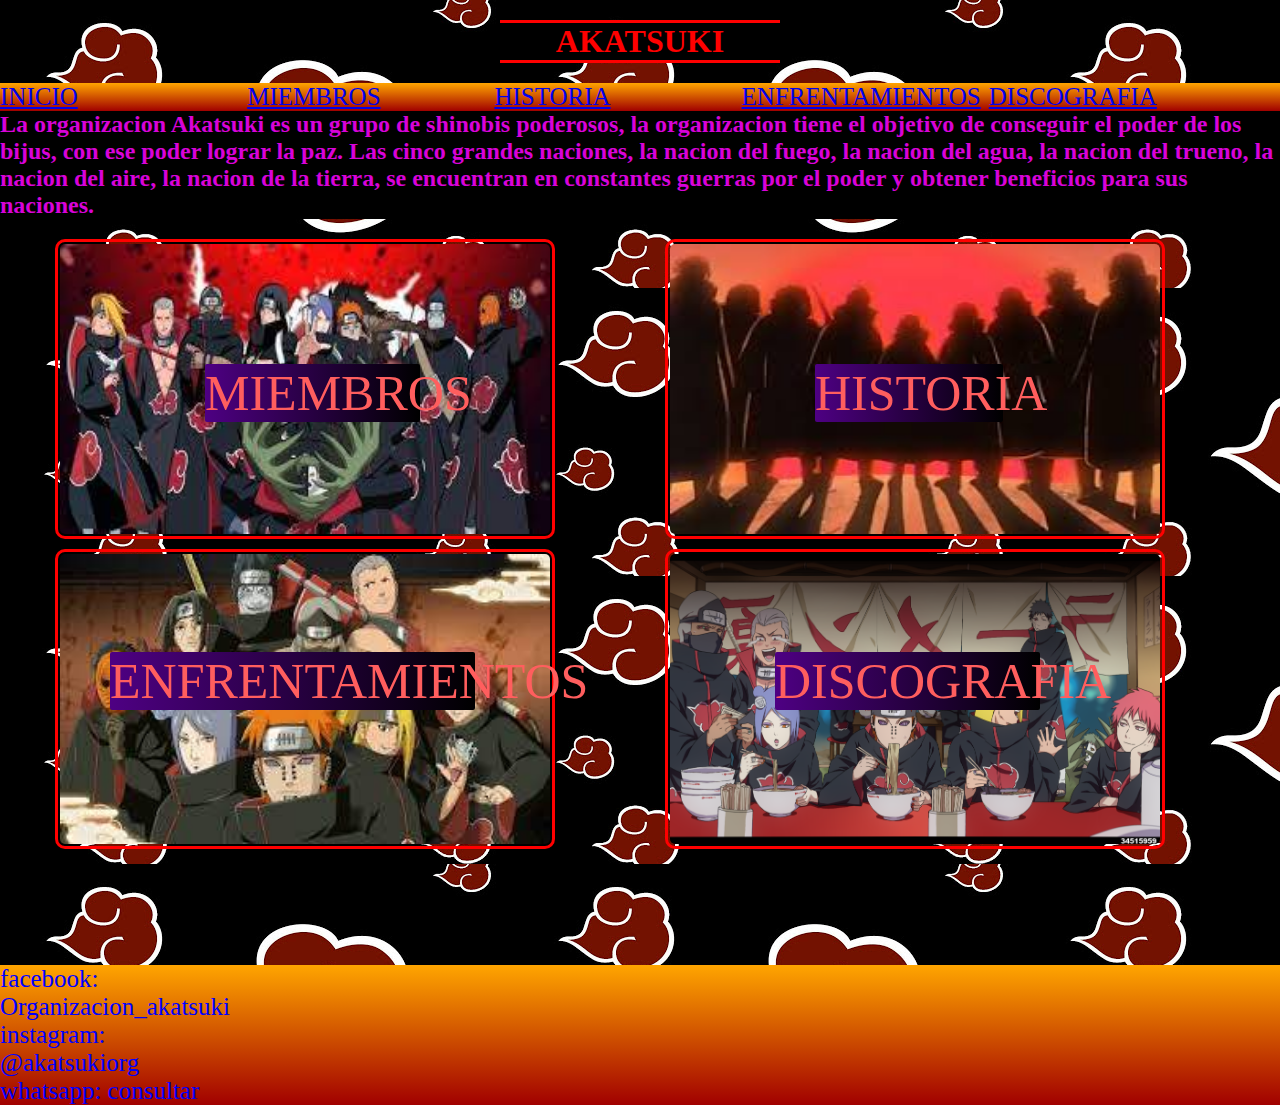
<file: index.html>
<!doctype html>
<html lang="en">
  <head>
    <!-- Required meta tags -->
    <meta charset="utf-8">
    <meta name="viewport" content="width=device-width, initial-scale=1">

    <!-- Bootstrap CSS -->
    <link href="https://cdn.jsdelivr.net/npm/bootstrap@5.0.0-beta1/dist/css/bootstrap.min.css" rel="stylesheet" integrity="sha384-giJF6kkoqNQ00vy+HMDP7azOuL0xtbfIcaT9wjKHr8RbDVddVHyTfAAsrekwKmP1" crossorigin="anonymous">

    <title>Organizacion Akatsuki</title>
    <link rel="stylesheet" href="css/style.css">

    <script src="https://cdn.jsdelivr.net/npm/bootstrap@5.0.0-beta1/dist/js/bootstrap.bundle.min.js" integrity="sha384-ygbV9kiqUc6oa4msXn9868pTtWMgiQaeYH7/t7LECLbyPA2x65Kgf80OJFdroafW" crossorigin="anonymous"></script>


</head>
    <body>
        <h1>AKATSUKI</h1>
        
            <header>
                <ul class="backList">
                    <li class="inilist"><a href="index.html">INICIO</a></li>
                    <li class="mielist"><a href="Miembros.html">MIEMBROS</a>
                    <ul>
                        <li><a href="#deidara">Deidara</a></li>
                        <li><a href="#hidan">Hidan</a></li>
                        <li><a href="#itachi">Itachi</a></li>
                        <li><a href="#kakuzu">Kakuzu</a></li>
                        <li><a href="#kisame">Kisame</a></li>
                        <li><a href="#konan">Konan</a></li>
                        <li><a href="#pain">Pain</a></li>
                        <li><a href="#sasori">Sasori</a></li>
                        <li><a href="#tobi">Tobi</a></li>
                        <li><a href="#zetsu">Zetsu</a></li>
                    </ul>
                </li>
                    <li class="hislist"><a href="Historia.html">HISTORIA</a></li>
                    <li class="enflist"><a href="Enfrentamientos.html">ENFRENTAMIENTOS</a></li>
                    <li class="dislist"><a href="Discografia.html">DISCOGRAFIA</a></li>
                </ul>
            </header>

        <h2>La organizacion Akatsuki es un grupo de shinobis poderosos, 
    la organizacion tiene el objetivo de conseguir el poder de los bijus, 
    con ese poder lograr la paz. 
    Las cinco grandes naciones, la nacion del fuego, la nacion del agua, la nacion del trueno, 
    la nacion del aire, la nacion de la tierra, se encuentran en constantes guerras por el poder y obtener
     beneficios para sus naciones.</h2>

     <span class="inicio">
        <img class="miembro" src="scss/img/Miembros.jpg" alt="">
        <img class="historia" src="scss/img/Historia.jpg" alt="">
        <img class="peleas" src="scss/img/Peleas.jpg" alt="">
        <img class="discografia" src="scss/img/Discografia.jpg" alt="">
        <a href="Miembros.html" class="miembro_enlace--translate">MIEMBROS</a>
        <a href="Historia.html" class="historia_enlace--translate">HISTORIA</a>
        <a href="Enfrentamientos.html" class="enfrentamientos_enlace--translate">ENFRENTAMIENTOS</a>
        <a href="Discografia.html" class="discografia_enlace--translate">DISCOGRAFIA</a>
    </span>

    
    
    <footer>
        <ul class="ul backList">
            
            <li>facebook: Organizacion_akatsuki</li>
            <li>instagram: @akatsukiorg</li>
            <li>whatsapp: consultar</li>
        </ul>
        </footer>

    </body>  
</html>
</file>
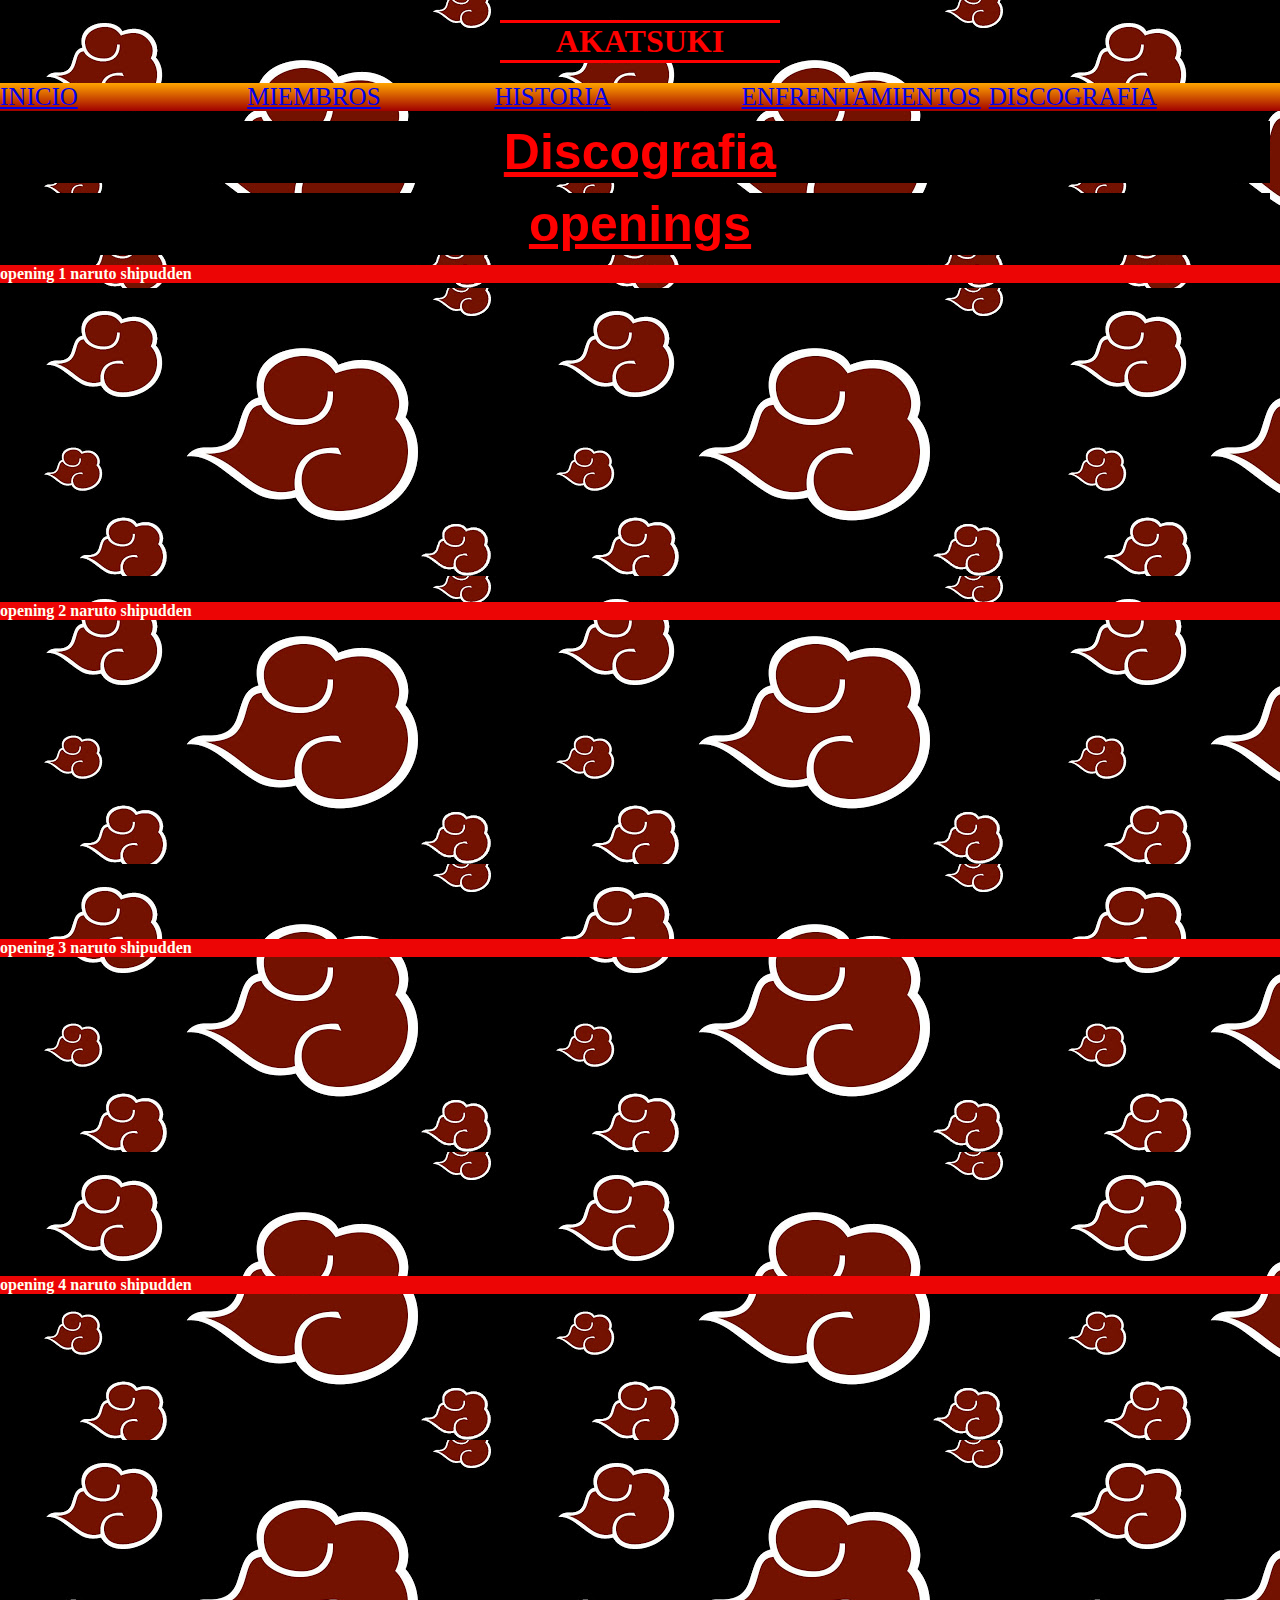
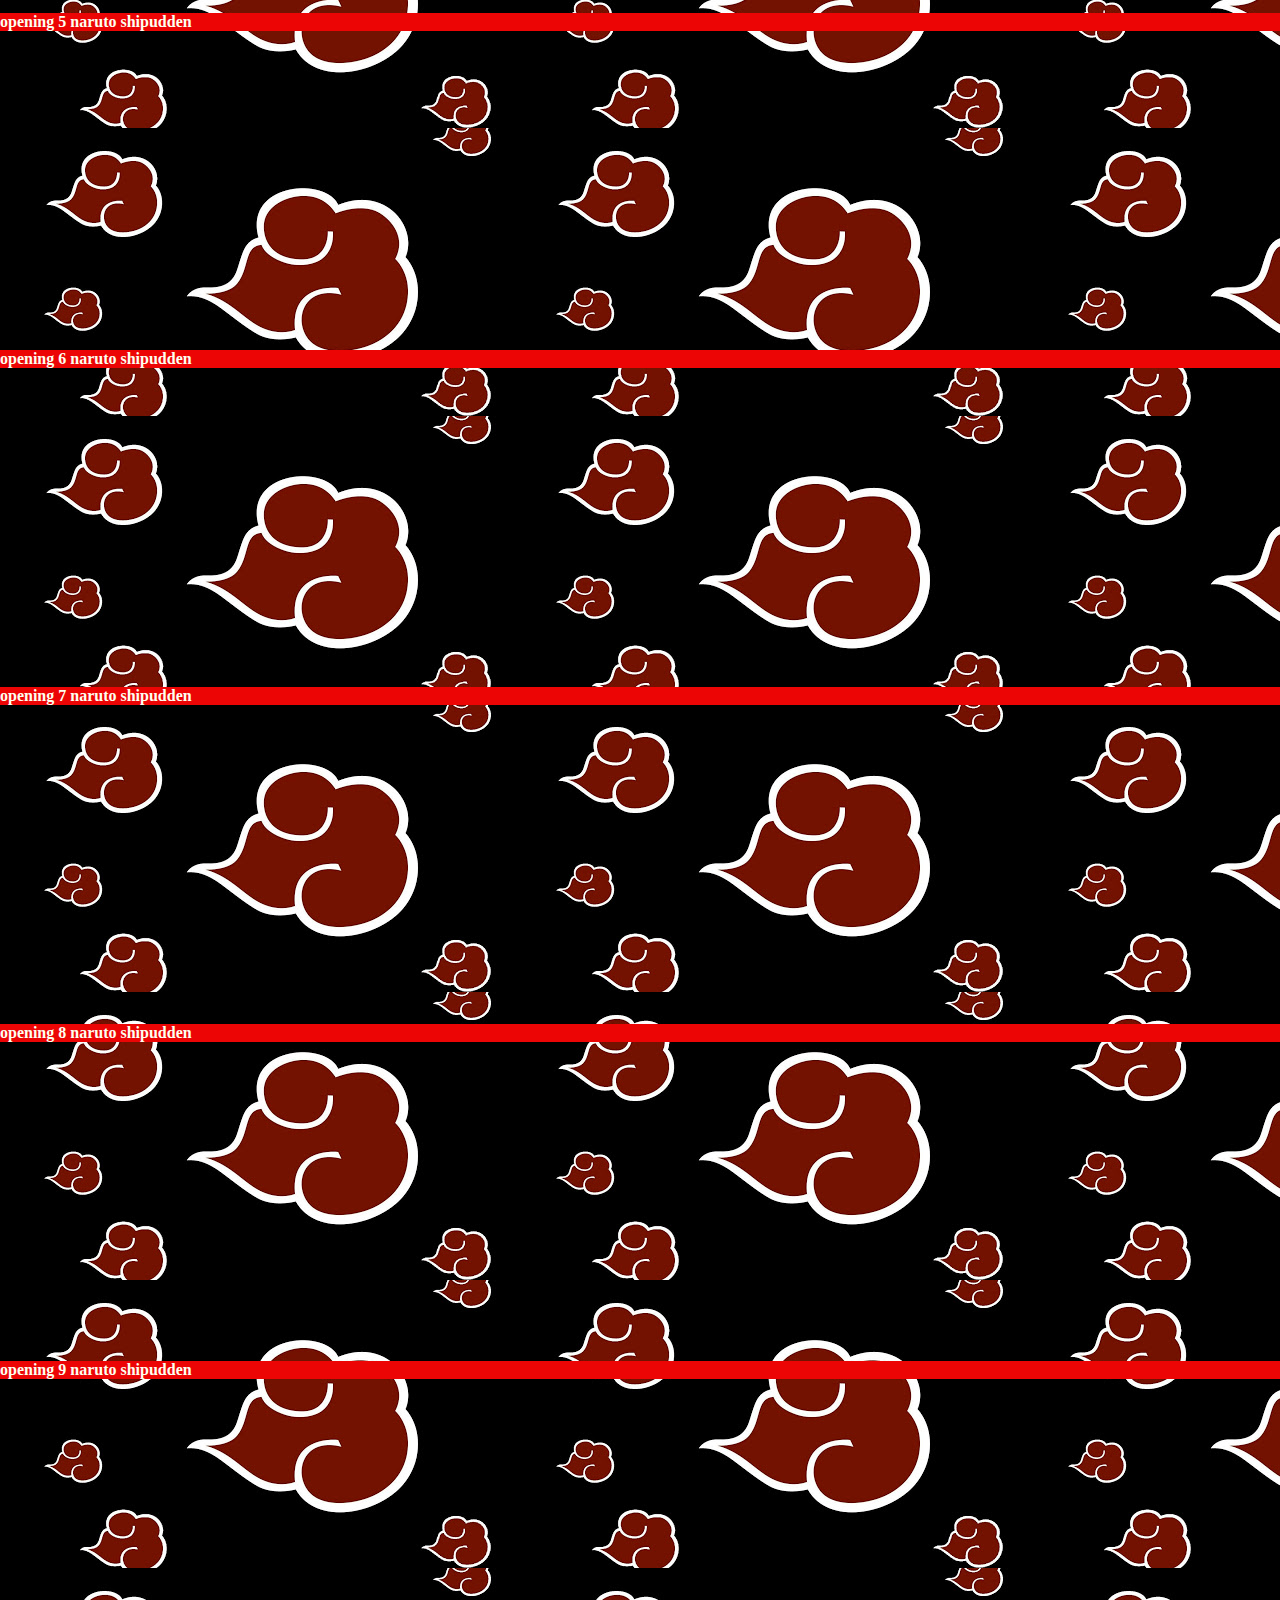
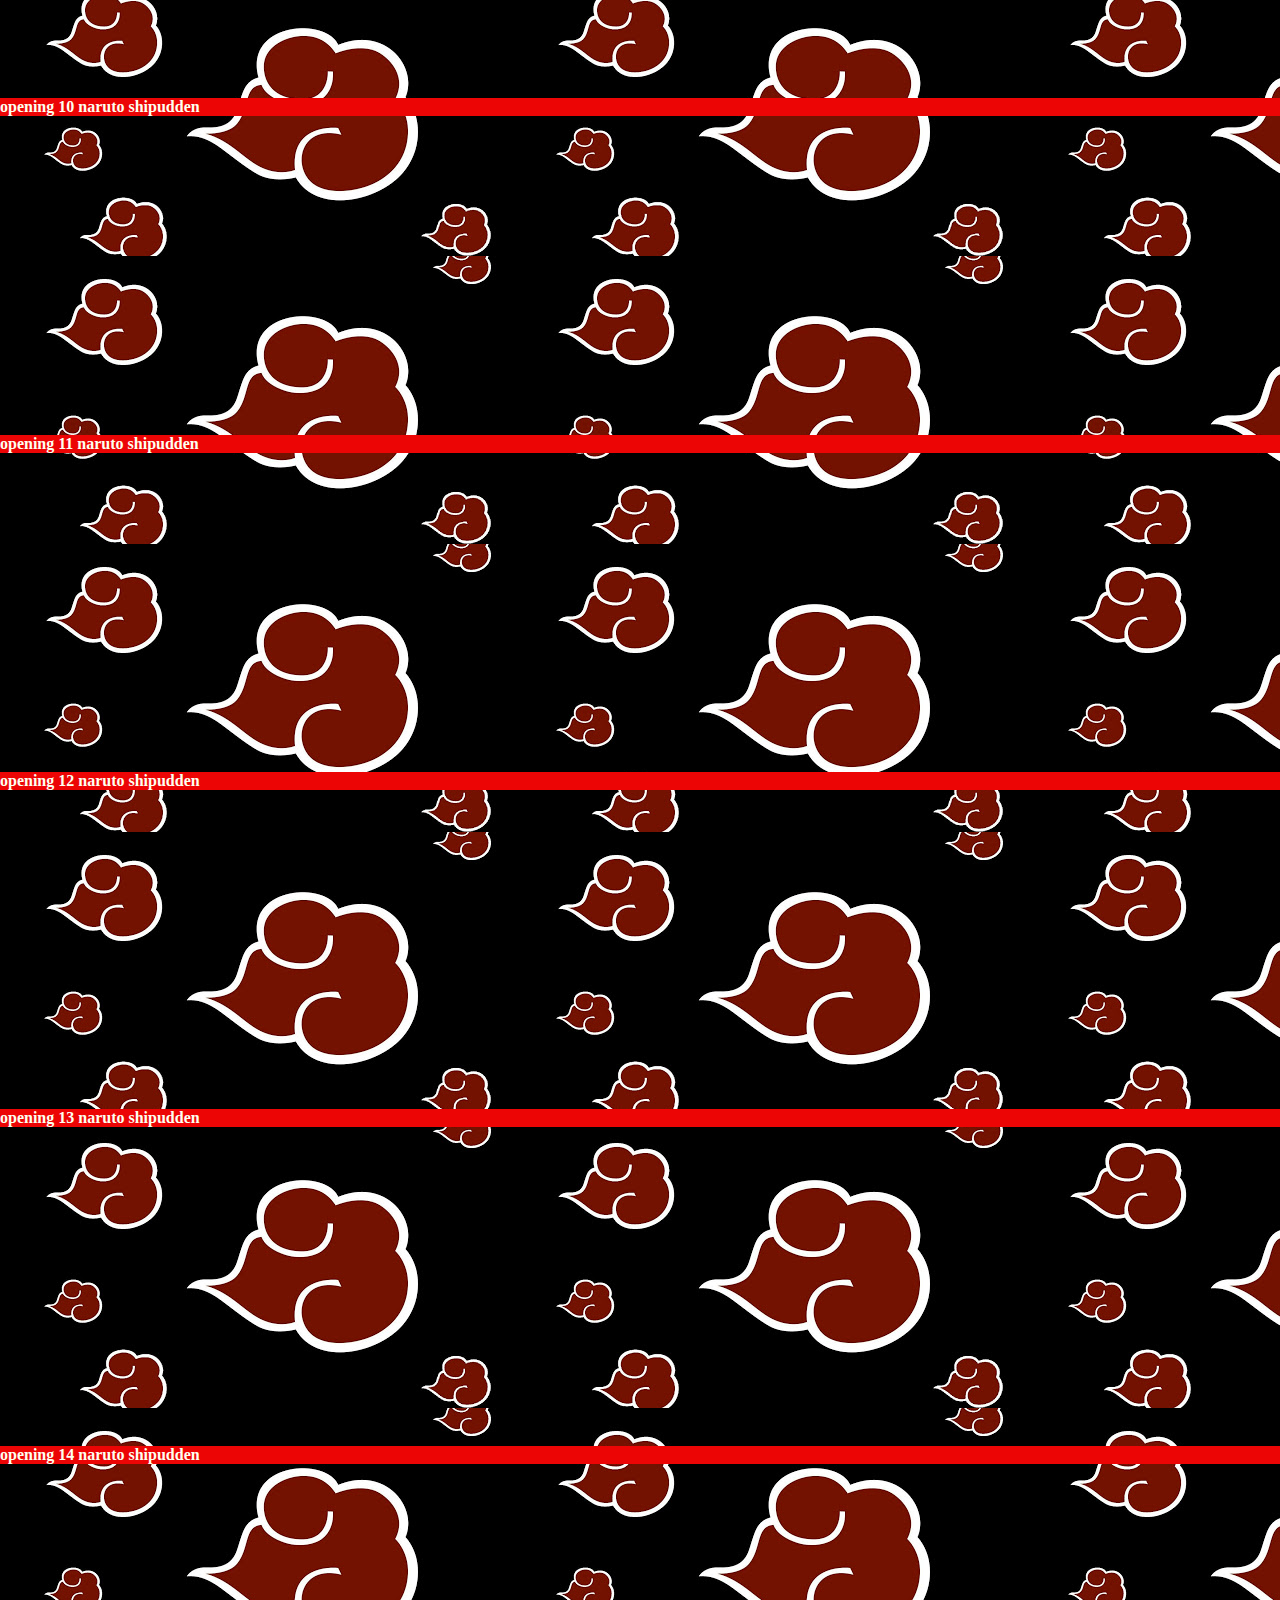
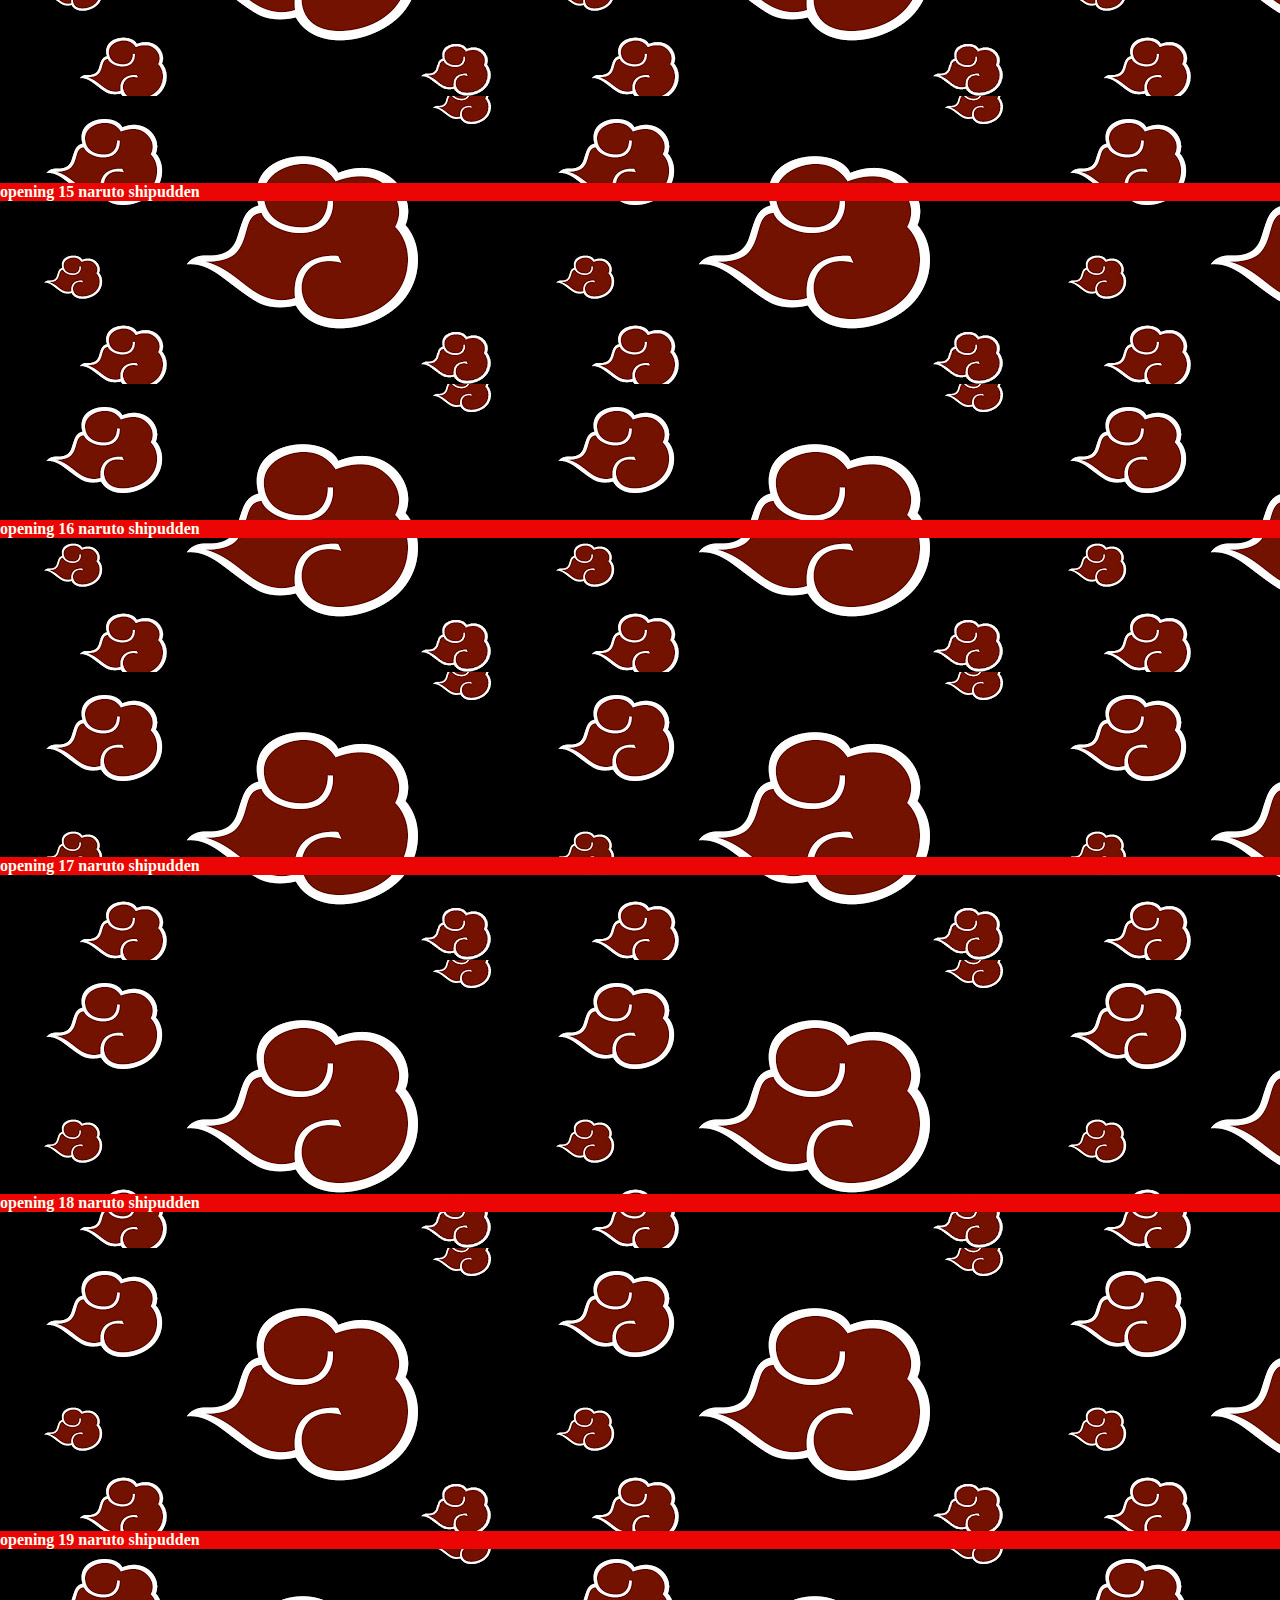
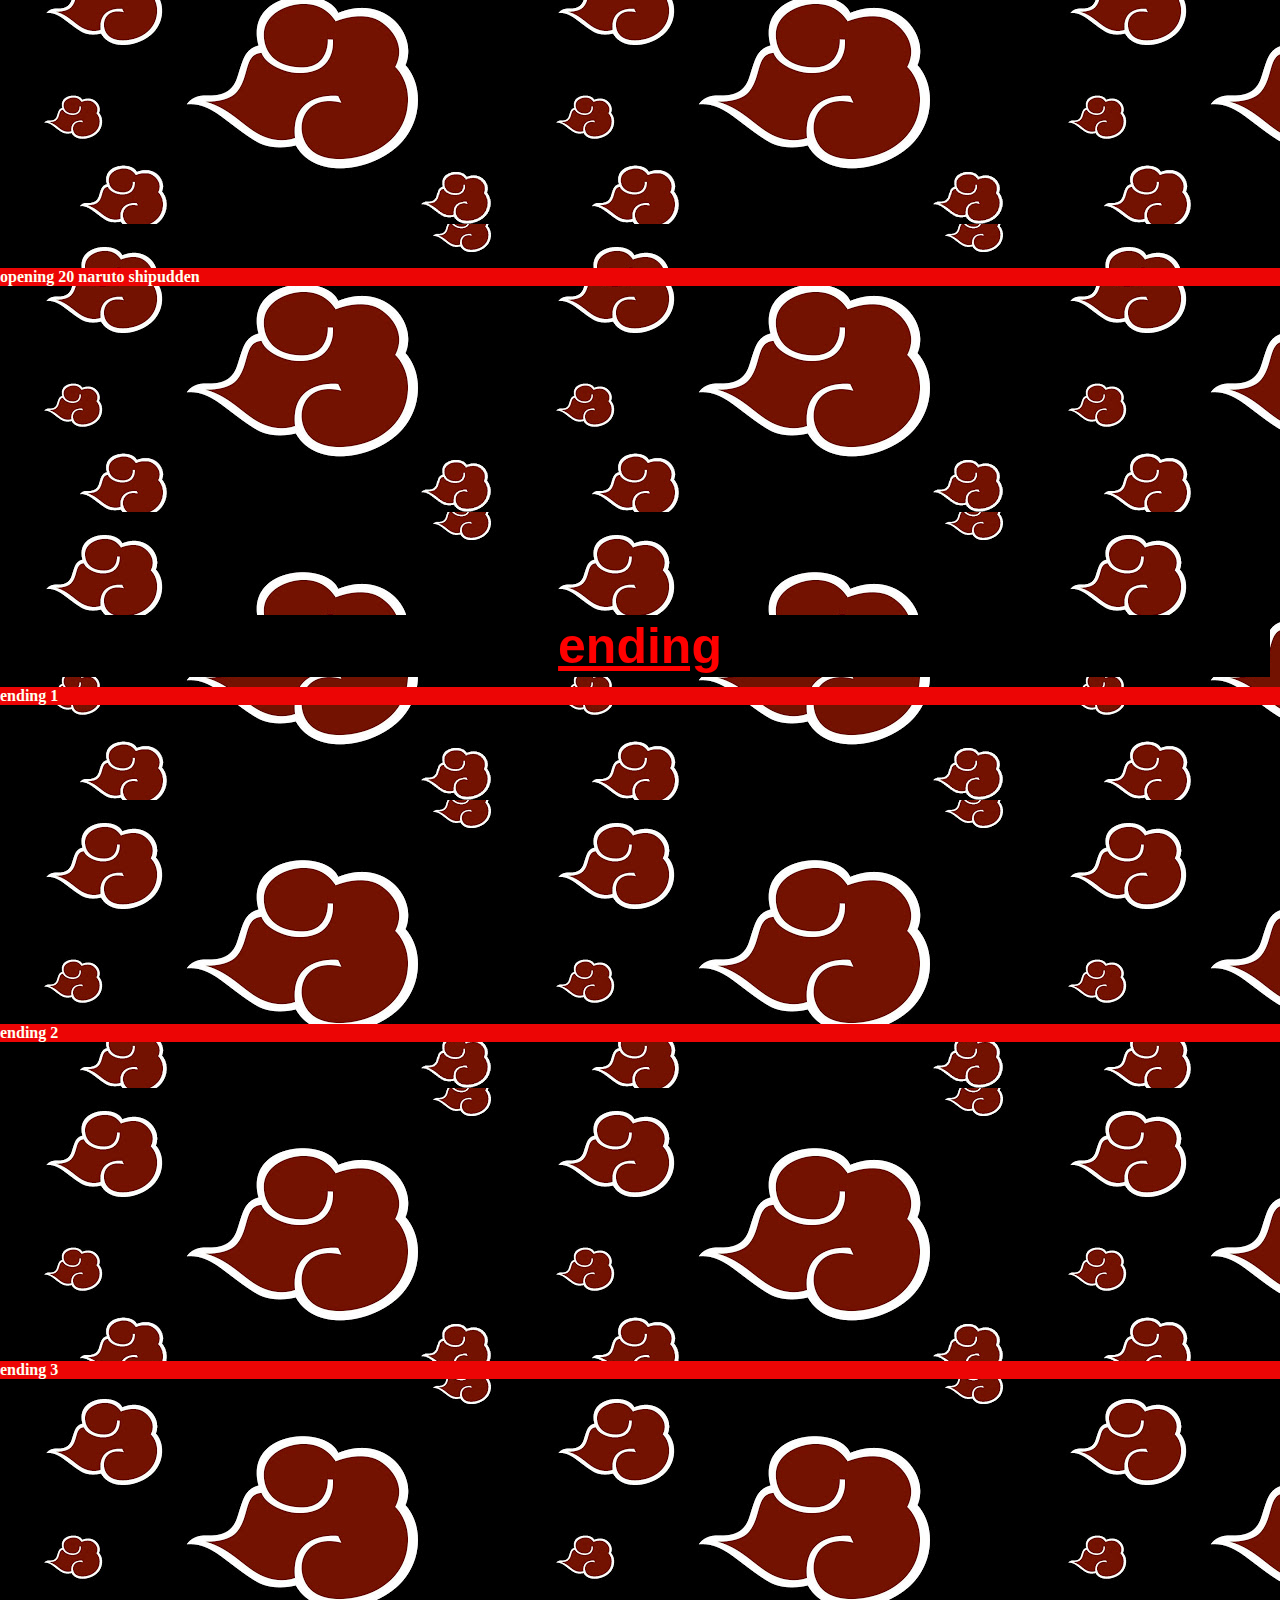
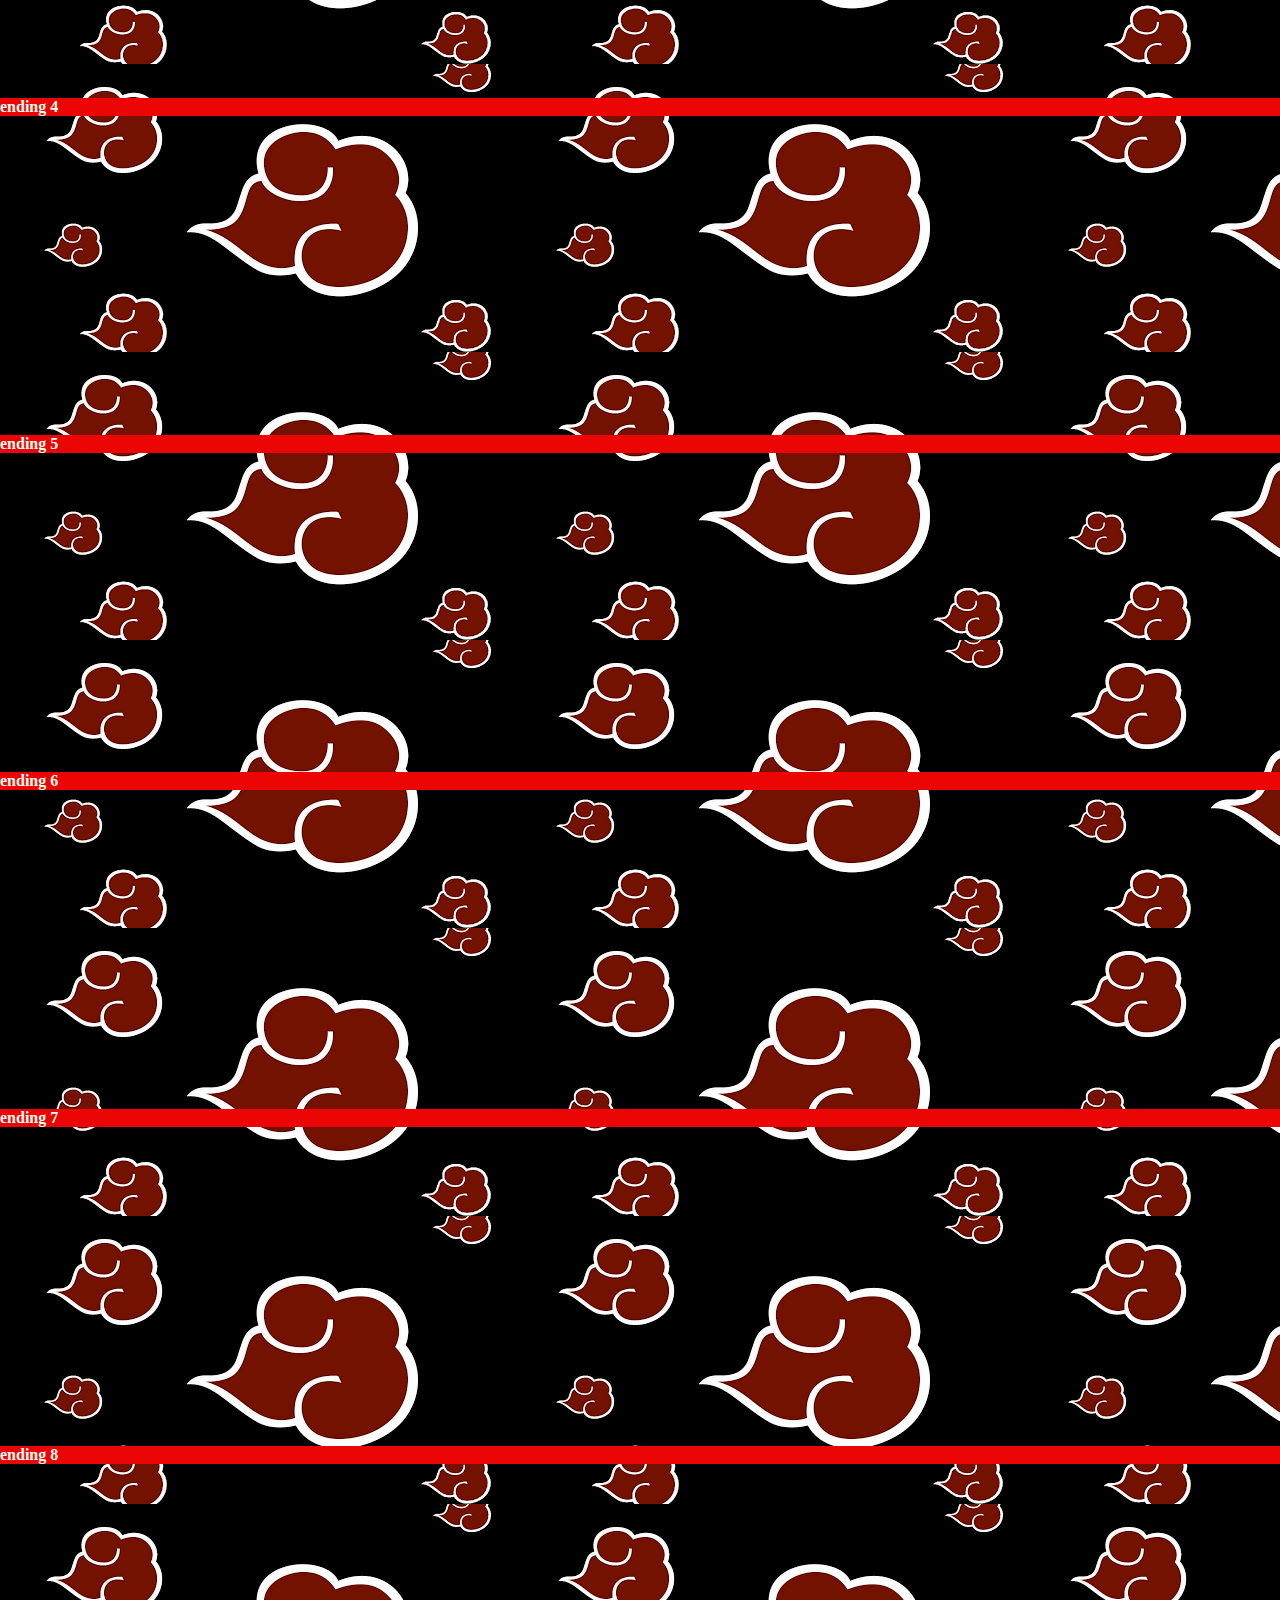
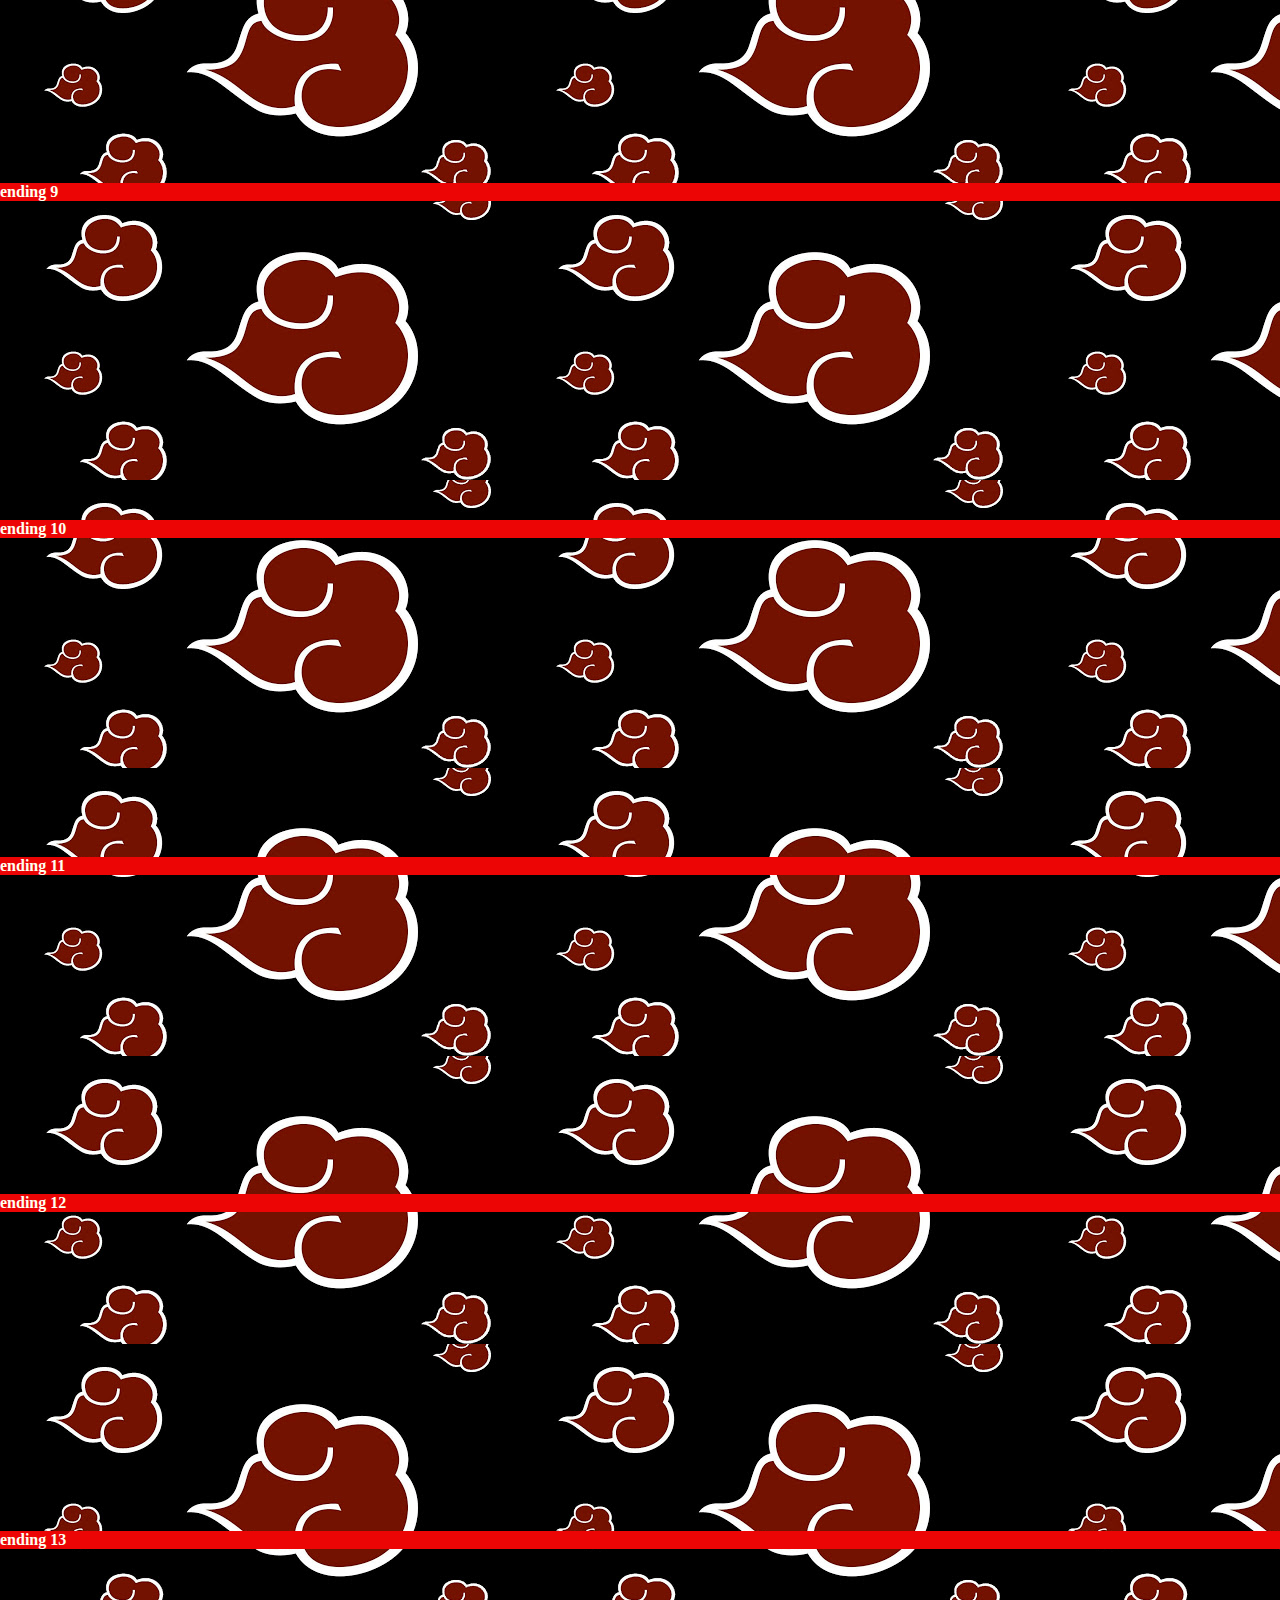
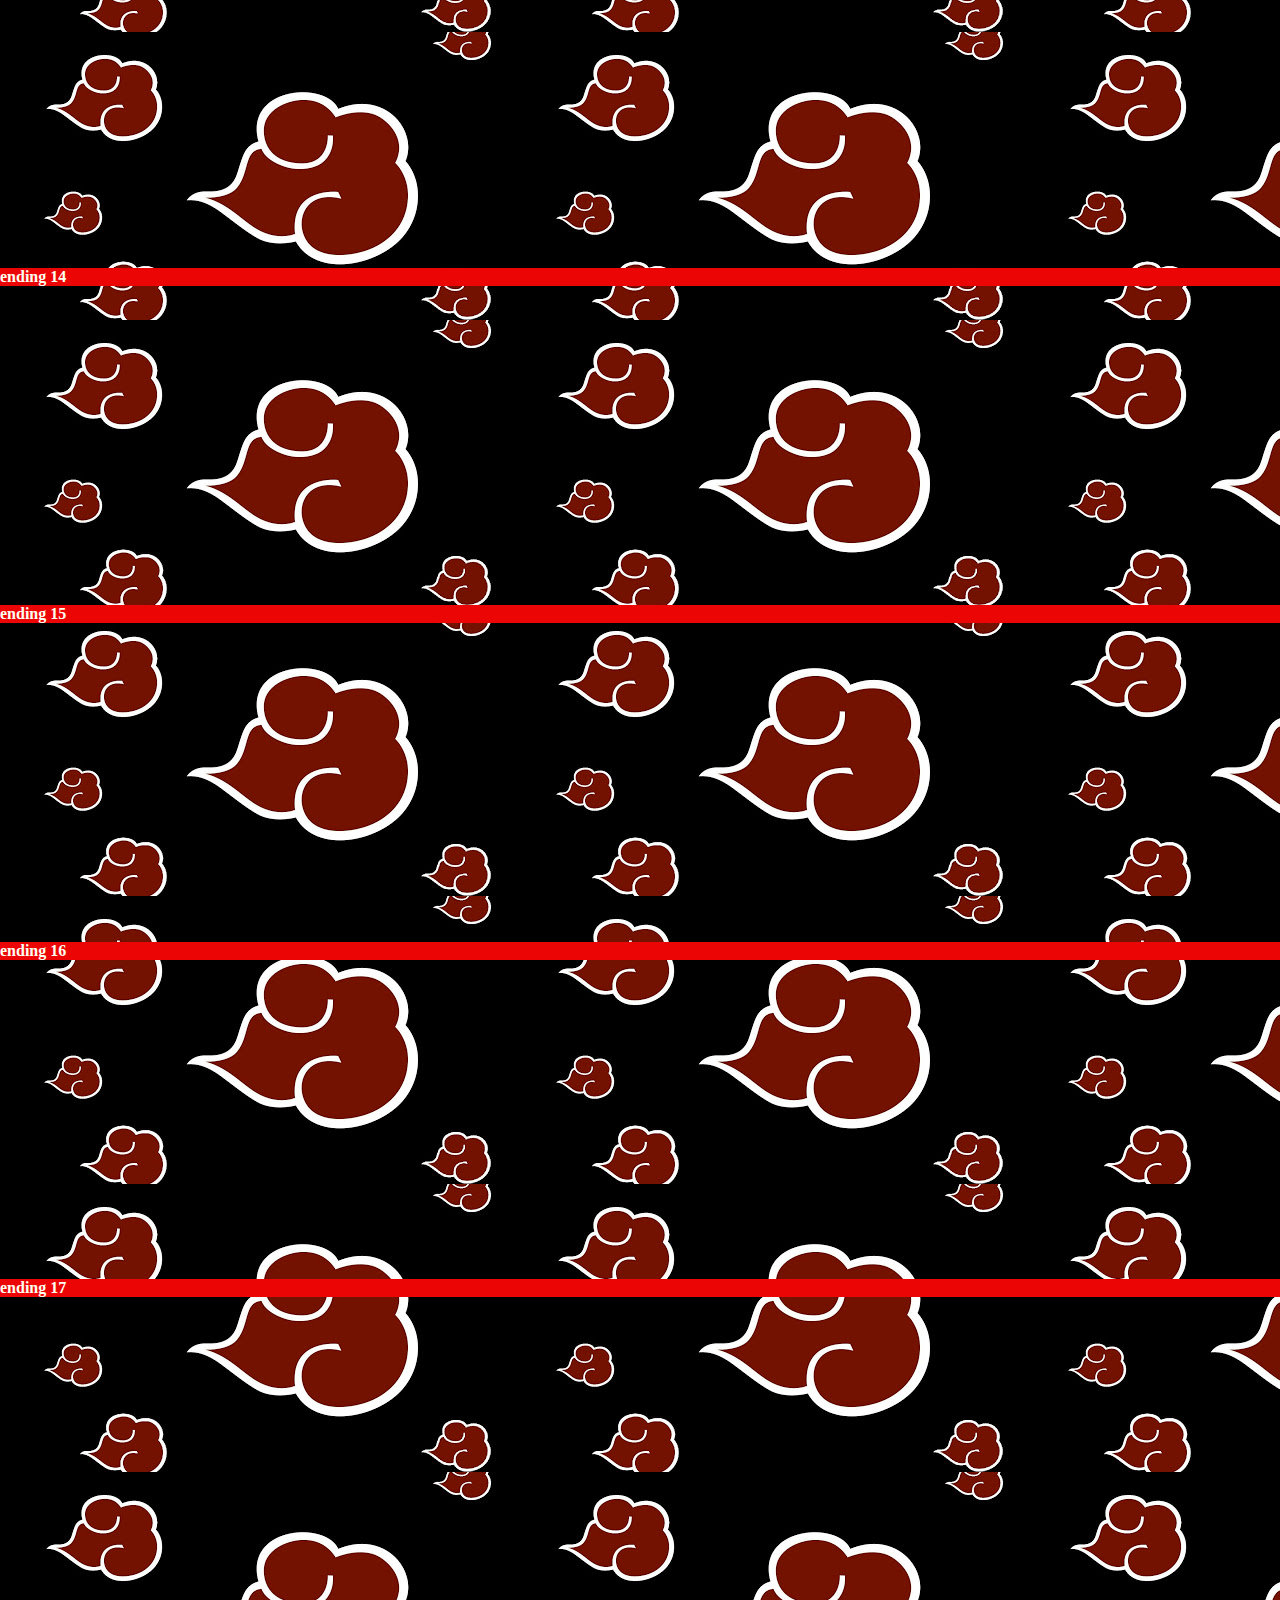
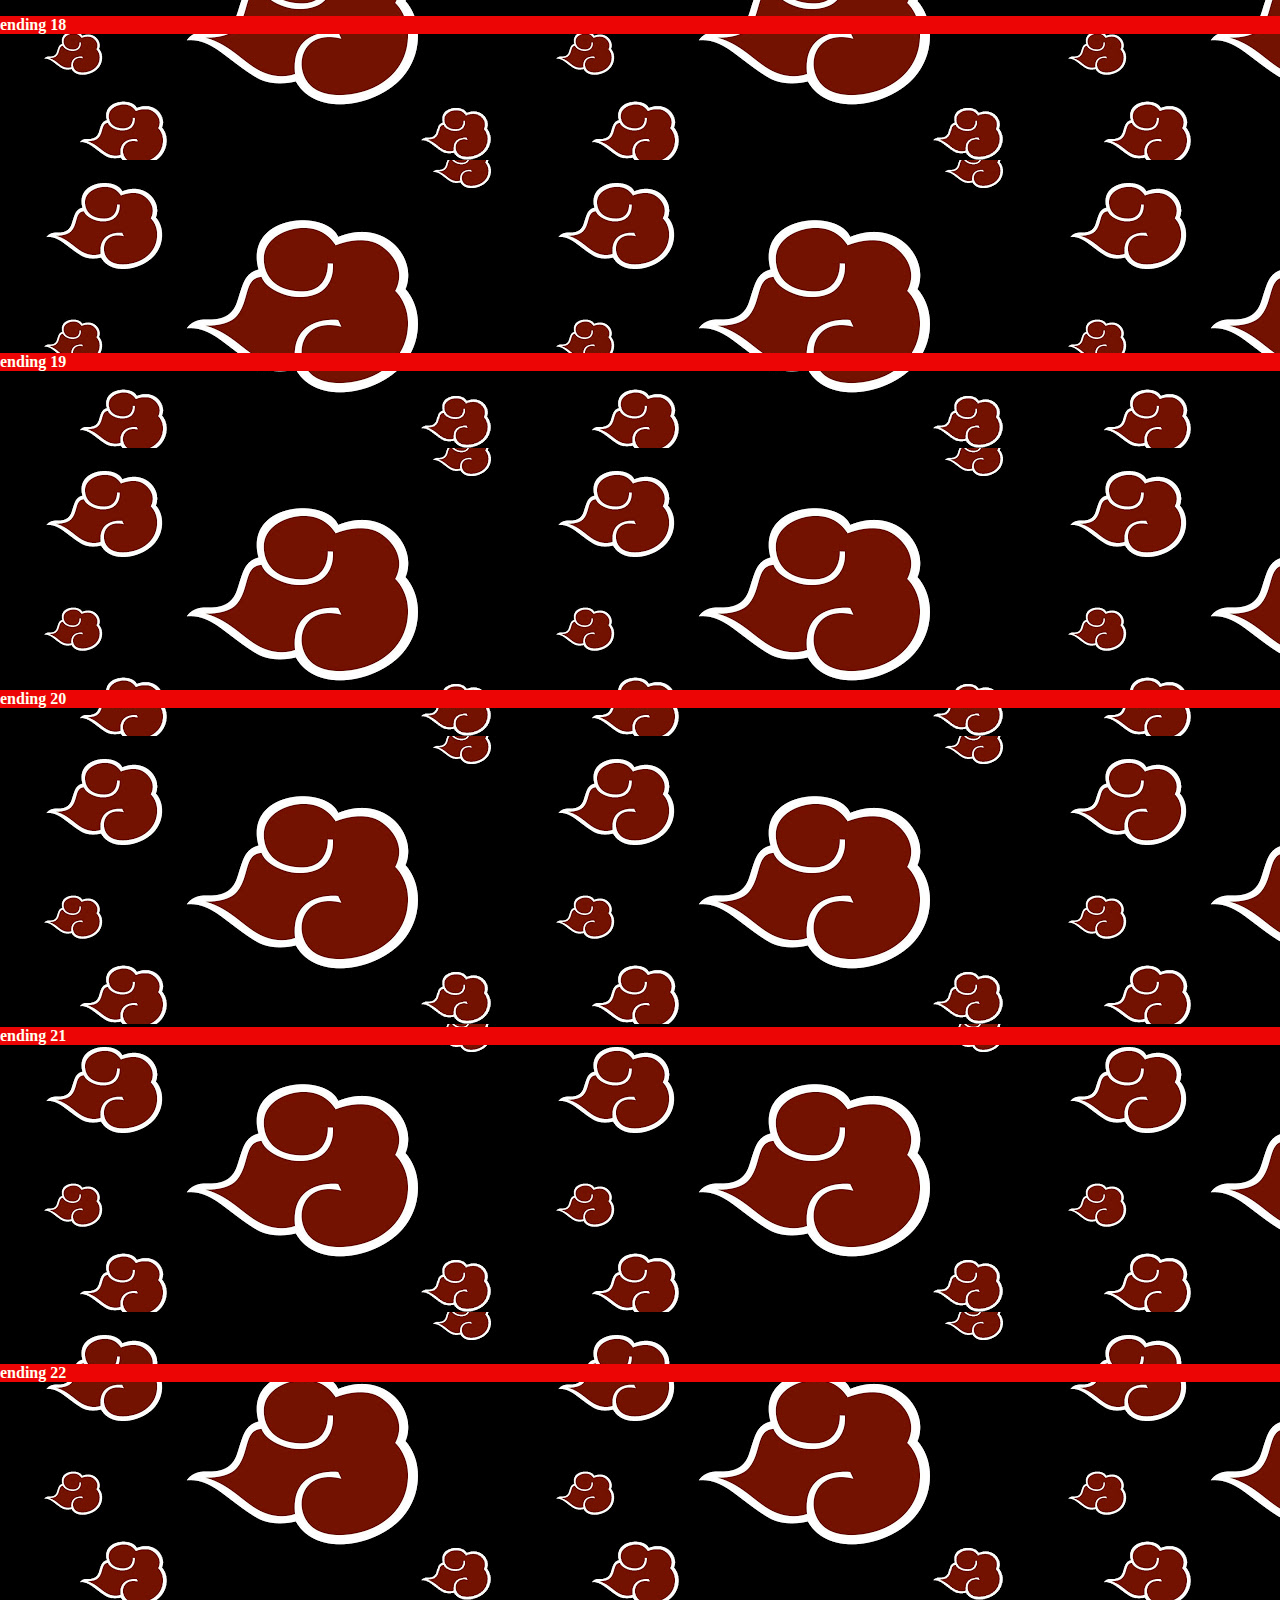
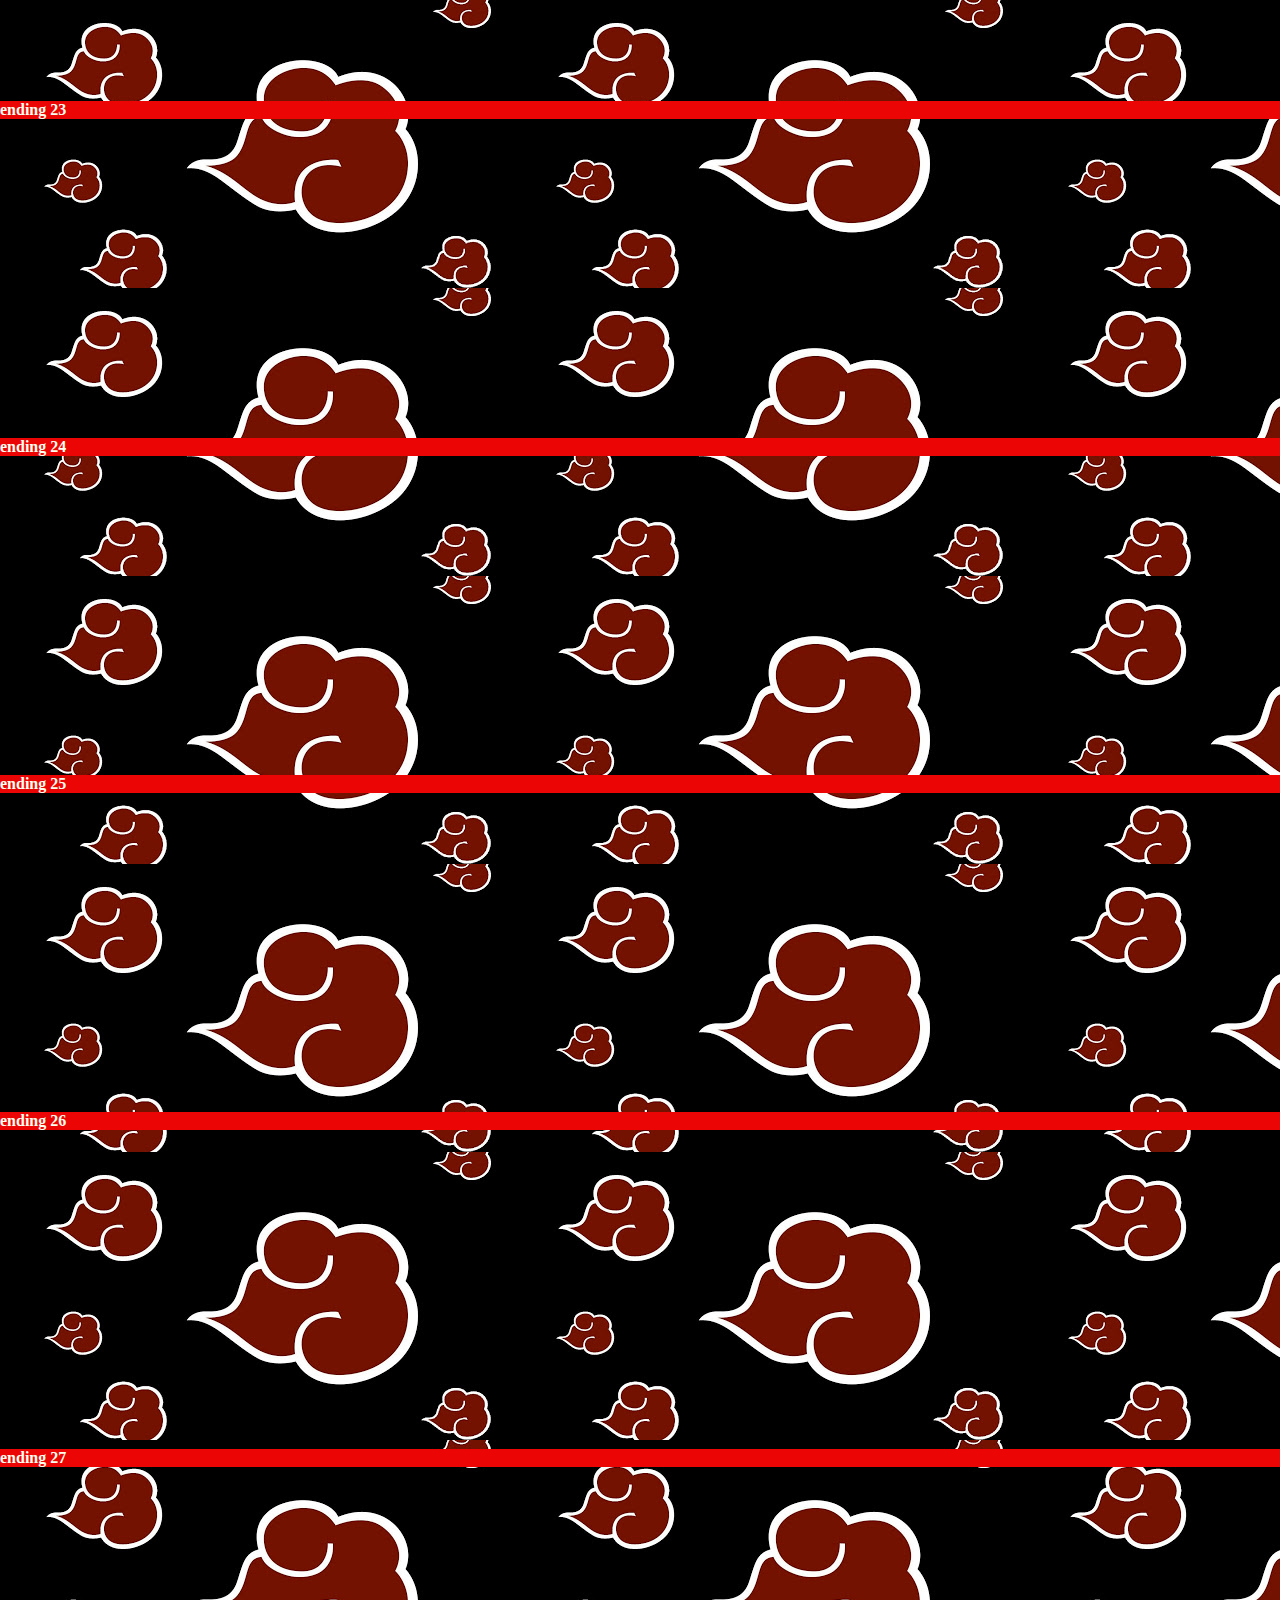
<file: discografia.html>
<!doctype html>
<html lang="en">
  <head>
    <!-- Required meta tags -->
    <meta charset="utf-8">
    <meta name="viewport" content="width=device-width, initial-scale=1">

    <!-- Bootstrap CSS -->
    <link href="https://cdn.jsdelivr.net/npm/bootstrap@5.0.0-beta1/dist/css/bootstrap.min.css" rel="stylesheet" integrity="sha384-giJF6kkoqNQ00vy+HMDP7azOuL0xtbfIcaT9wjKHr8RbDVddVHyTfAAsrekwKmP1" crossorigin="anonymous">

    <title>Organizacion Akatsuki</title>
    <link rel="stylesheet" href="css/style.css">

    <script src="https://cdn.jsdelivr.net/npm/bootstrap@5.0.0-beta1/dist/js/bootstrap.bundle.min.js" integrity="sha384-ygbV9kiqUc6oa4msXn9868pTtWMgiQaeYH7/t7LECLbyPA2x65Kgf80OJFdroafW" crossorigin="anonymous"></script>


</head>
    <body>
        
    <h1>AKATSUKI</h1>
    <header>
        <ul class="backList">
            <li><a href="index.html">INICIO</a></li>
            <li><a href="Miembros.html">MIEMBROS</a>
            <ul>
                <li><a href="#deidara">Deidara</a></li>
                <li><a href="#hidan">Hidan</a></li>
                <li><a href="#itachi">Itachi</a></li>
                <li><a href="#kakuzu">Kakuzu</a></li>
                <li><a href="#kisame">Kisame</a></li>
                <li><a href="#konan">Konan</a></li>
                <li><a href="#pain">Pain</a></li>
                <li><a href="#sasori">Sasori</a></li>
                <li><a href="#tobi">Tobi</a></li>
                <li><a href="#zetsu">Zetsu</a></li>
            </ul>
        </li>
            <li><a href="Historia.html">HISTORIA</a></li>
            <li><a href="Enfrentamientos.html">ENFRENTAMIENTOS</a></li>
            <li><a href="Discografia.html">DISCOGRAFIA</a></li>
        </ul>
    </header>

    <h3>Discografia</h3>
<h3>openings</h3>
    <h4>opening 1 naruto shipudden</h4>
    <iframe width="560" height="315" src="https://www.youtube.com/embed/vxvP9zSOL7s" frameborder="0" allow="accelerometer; autoplay; clipboard-write; encrypted-media; gyroscope; picture-in-picture" allowfullscreen></iframe>
    
<h4>opening 2 naruto shipudden</h4>
<iframe width="560" height="315" src="https://www.youtube.com/embed/r6EPMvIhtyA" frameborder="0" allow="accelerometer; autoplay; clipboard-write; encrypted-media; gyroscope; picture-in-picture" allowfullscreen></iframe>

<h4>opening 3 naruto shipudden</h4>
<iframe width="560" height="315" src="https://www.youtube.com/embed/aJRu5ltxXjc" frameborder="0" allow="accelerometer; autoplay; clipboard-write; encrypted-media; gyroscope; picture-in-picture" allowfullscreen></iframe>

<h4>opening 4 naruto shipudden</h4>
<iframe width="560" height="315" src="https://www.youtube.com/embed/kmL3EuiiWXM" frameborder="0" allow="accelerometer; autoplay; clipboard-write; encrypted-media; gyroscope; picture-in-picture" allowfullscreen></iframe>

<h4>opening 5 naruto shipudden</h4>
<iframe width="560" height="315" src="https://www.youtube.com/embed/H3aqR_n3sM4" frameborder="0" allow="accelerometer; autoplay; clipboard-write; encrypted-media; gyroscope; picture-in-picture" allowfullscreen></iframe>

<h4>opening 6 naruto shipudden</h4>
<iframe width="560" height="315" src="https://www.youtube.com/embed/SavhHnWla6c" frameborder="0" allow="accelerometer; autoplay; clipboard-write; encrypted-media; gyroscope; picture-in-picture" allowfullscreen></iframe>

<h4>opening 7 naruto shipudden</h4>
<iframe width="560" height="315" src="https://www.youtube.com/embed/lGTp4VogNaQ" frameborder="0" allow="accelerometer; autoplay; clipboard-write; encrypted-media; gyroscope; picture-in-picture" allowfullscreen></iframe>

<h4>opening 8 naruto shipudden</h4>
<iframe width="560" height="315" src="https://www.youtube.com/embed/L2ncHzfts_0" frameborder="0" allow="accelerometer; autoplay; clipboard-write; encrypted-media; gyroscope; picture-in-picture" allowfullscreen></iframe>

<h4>opening 9 naruto shipudden</h4>
<iframe width="560" height="315" src="https://www.youtube.com/embed/KmrTuNXVrf4" frameborder="0" allow="accelerometer; autoplay; clipboard-write; encrypted-media; gyroscope; picture-in-picture" allowfullscreen></iframe>

<h4>opening 10 naruto shipudden</h4>
<iframe width="560" height="315" src="https://www.youtube.com/embed/yu12tTrkJ-g" frameborder="0" allow="accelerometer; autoplay; clipboard-write; encrypted-media; gyroscope; picture-in-picture" allowfullscreen></iframe>

<h4>opening 11 naruto shipudden</h4>
<iframe width="560" height="315" src="https://www.youtube.com/embed/ZR5ZCVQ0puE" frameborder="0" allow="accelerometer; autoplay; clipboard-write; encrypted-media; gyroscope; picture-in-picture" allowfullscreen></iframe>

<h4>opening 12 naruto shipudden</h4>
<iframe width="560" height="315" src="https://www.youtube.com/embed/PBsMuTPEJ_A" frameborder="0" allow="accelerometer; autoplay; clipboard-write; encrypted-media; gyroscope; picture-in-picture" allowfullscreen></iframe>

<h4>opening 13 naruto shipudden</h4>
<iframe width="560" height="315" src="https://www.youtube.com/embed/cjbA7th2rWo" frameborder="0" allow="accelerometer; autoplay; clipboard-write; encrypted-media; gyroscope; picture-in-picture" allowfullscreen></iframe>

<h4>opening 14 naruto shipudden</h4>
<iframe width="560" height="315" src="https://www.youtube.com/embed/lBPqob1QYL4" frameborder="0" allow="accelerometer; autoplay; clipboard-write; encrypted-media; gyroscope; picture-in-picture" allowfullscreen></iframe>

<h4>opening 15 naruto shipudden</h4>
<iframe width="560" height="315" src="https://www.youtube.com/embed/_I1N2JFDBwU" frameborder="0" allow="accelerometer; autoplay; clipboard-write; encrypted-media; gyroscope; picture-in-picture" allowfullscreen></iframe>

<h4>opening 16 naruto shipudden</h4>
<iframe width="560" height="315" src="https://www.youtube.com/embed/uCbpPfnfQ7U" frameborder="0" allow="accelerometer; autoplay; clipboard-write; encrypted-media; gyroscope; picture-in-picture" allowfullscreen></iframe>

<h4>opening 17 naruto shipudden</h4>
<iframe width="560" height="315" src="https://www.youtube.com/embed/0Uk1OeC7-4g" frameborder="0" allow="accelerometer; autoplay; clipboard-write; encrypted-media; gyroscope; picture-in-picture" allowfullscreen></iframe>

<h4>opening 18 naruto shipudden</h4>
<iframe width="560" height="315" src="https://www.youtube.com/embed/HdgD7E6JEE4" frameborder="0" allow="accelerometer; autoplay; clipboard-write; encrypted-media; gyroscope; picture-in-picture" allowfullscreen></iframe>

<h4>opening 19 naruto shipudden</h4>
<iframe width="560" height="315" src="https://www.youtube.com/embed/VMkg2F4QfIA" frameborder="0" allow="accelerometer; autoplay; clipboard-write; encrypted-media; gyroscope; picture-in-picture" allowfullscreen></iframe>

<h4>opening 20 naruto shipudden</h4>
<iframe width="560" height="315" src="https://www.youtube.com/embed/xQKlfIeqTGM" frameborder="0" allow="accelerometer; autoplay; clipboard-write; encrypted-media; gyroscope; picture-in-picture" allowfullscreen></iframe>

<h3>ending</h3>
<h4>ending 1</h4>
<iframe width="560" height="315" src="https://www.youtube.com/embed/jFRfbctNXhU" frameborder="0" allow="accelerometer; autoplay; clipboard-write; encrypted-media; gyroscope; picture-in-picture" allowfullscreen></iframe>

<h4>ending 2</h4>
<iframe width="560" height="315" src="https://www.youtube.com/embed/IVrGHp3aRbs" frameborder="0" allow="accelerometer; autoplay; clipboard-write; encrypted-media; gyroscope; picture-in-picture" allowfullscreen></iframe>

<h4>ending 3</h4>
<iframe width="560" height="315" src="https://www.youtube.com/embed/XYNHGmRBvY0" frameborder="0" allow="accelerometer; autoplay; clipboard-write; encrypted-media; gyroscope; picture-in-picture" allowfullscreen></iframe>

<h4>ending 4</h4>
<iframe width="560" height="315" src="https://www.youtube.com/embed/ObkarhFSAtg" frameborder="0" allow="accelerometer; autoplay; clipboard-write; encrypted-media; gyroscope; picture-in-picture" allowfullscreen></iframe>

<h4>ending 5</h4>
<iframe width="560" height="315" src="https://www.youtube.com/embed/EcMLlsH2rfc" frameborder="0" allow="accelerometer; autoplay; clipboard-write; encrypted-media; gyroscope; picture-in-picture" allowfullscreen></iframe>

<h4>ending 6</h4>
<iframe width="560" height="315" src="https://www.youtube.com/embed/GUOxnd_myrI" frameborder="0" allow="accelerometer; autoplay; clipboard-write; encrypted-media; gyroscope; picture-in-picture" allowfullscreen></iframe>

<h4>ending 7</h4>
<iframe width="560" height="315" src="https://www.youtube.com/embed/heMBf1ESFtk" frameborder="0" allow="accelerometer; autoplay; clipboard-write; encrypted-media; gyroscope; picture-in-picture" allowfullscreen></iframe>

<h4>ending 8</h4>
<iframe width="560" height="315" src="https://www.youtube.com/embed/CrNCaBiyE7g" frameborder="0" allow="accelerometer; autoplay; clipboard-write; encrypted-media; gyroscope; picture-in-picture" allowfullscreen></iframe>

<h4>ending 9</h4>
<iframe width="560" height="315" src="https://www.youtube.com/embed/oUyQK2ixzx4" frameborder="0" allow="accelerometer; autoplay; clipboard-write; encrypted-media; gyroscope; picture-in-picture" allowfullscreen></iframe>

<h4>ending 10</h4>
<iframe width="560" height="315" src="https://www.youtube.com/embed/W5xxX4swaA4" frameborder="0" allow="accelerometer; autoplay; clipboard-write; encrypted-media; gyroscope; picture-in-picture" allowfullscreen></iframe>

<h4>ending 11</h4>
<iframe width="560" height="315" src="https://www.youtube.com/embed/ptYvOVsneiE" frameborder="0" allow="accelerometer; autoplay; clipboard-write; encrypted-media; gyroscope; picture-in-picture" allowfullscreen></iframe>

<h4>ending 12</h4>
<iframe width="560" height="315" src="https://www.youtube.com/embed/67xzoWFas-0" frameborder="0" allow="accelerometer; autoplay; clipboard-write; encrypted-media; gyroscope; picture-in-picture" allowfullscreen></iframe>

<h4>ending 13</h4>
<iframe width="560" height="315" src="https://www.youtube.com/embed/Dqn4fydZKLk" frameborder="0" allow="accelerometer; autoplay; clipboard-write; encrypted-media; gyroscope; picture-in-picture" allowfullscreen></iframe>

<h4>ending 14</h4>
<iframe width="560" height="315" src="https://www.youtube.com/embed/s9PTEjzvUKI" frameborder="0" allow="accelerometer; autoplay; clipboard-write; encrypted-media; gyroscope; picture-in-picture" allowfullscreen></iframe>

<h4>ending 15</h4>
<iframe width="560" height="315" src="https://www.youtube.com/embed/L-zw0Zl8uk4" frameborder="0" allow="accelerometer; autoplay; clipboard-write; encrypted-media; gyroscope; picture-in-picture" allowfullscreen></iframe>

<h4>ending 16</h4>
<iframe width="560" height="315" src="https://www.youtube.com/embed/CjQmE3MWU1M" frameborder="0" allow="accelerometer; autoplay; clipboard-write; encrypted-media; gyroscope; picture-in-picture" allowfullscreen></iframe>

<h4>ending 17</h4>
<iframe width="560" height="315" src="https://www.youtube.com/embed/FOJoHAP03Yg" frameborder="0" allow="accelerometer; autoplay; clipboard-write; encrypted-media; gyroscope; picture-in-picture" allowfullscreen></iframe>

<h4>ending 18</h4>
<iframe width="560" height="315" src="https://www.youtube.com/embed/izxX6v3Cdds" frameborder="0" allow="accelerometer; autoplay; clipboard-write; encrypted-media; gyroscope; picture-in-picture" allowfullscreen></iframe>

<h4>ending 19</h4>
<iframe width="560" height="315" src="https://www.youtube.com/embed/yiiQD66xsZE" frameborder="0" allow="accelerometer; autoplay; clipboard-write; encrypted-media; gyroscope; picture-in-picture" allowfullscreen></iframe>

<h4>ending 20</h4>
<iframe width="560" height="315" src="https://www.youtube.com/embed/bYN-JCrO_4E" frameborder="0" allow="accelerometer; autoplay; clipboard-write; encrypted-media; gyroscope; picture-in-picture" allowfullscreen></iframe>

<h4>ending 21</h4>
<iframe width="560" height="315" src="https://www.youtube.com/embed/KR8RXZdHmnE" frameborder="0" allow="accelerometer; autoplay; clipboard-write; encrypted-media; gyroscope; picture-in-picture" allowfullscreen></iframe>

<h4>ending 22</h4>
<iframe width="560" height="315" src="https://www.youtube.com/embed/2BwtgiD584o" frameborder="0" allow="accelerometer; autoplay; clipboard-write; encrypted-media; gyroscope; picture-in-picture" allowfullscreen></iframe>

<h4>ending 23</h4>
<iframe width="560" height="315" src="https://www.youtube.com/embed/Ng9mdbYgb_I" frameborder="0" allow="accelerometer; autoplay; clipboard-write; encrypted-media; gyroscope; picture-in-picture" allowfullscreen></iframe>

<h4>ending 24</h4>
<iframe width="560" height="315" src="https://www.youtube.com/embed/vxMzWmwTr-g" frameborder="0" allow="accelerometer; autoplay; clipboard-write; encrypted-media; gyroscope; picture-in-picture" allowfullscreen></iframe>

<h4>ending 25</h4>
<iframe width="560" height="315" src="https://www.youtube.com/embed/IrpgiJoOBkM" frameborder="0" allow="accelerometer; autoplay; clipboard-write; encrypted-media; gyroscope; picture-in-picture" allowfullscreen></iframe>

<h4>ending 26</h4>
<iframe width="560" height="315" src="https://www.youtube.com/embed/5wgnbJrExXc" frameborder="0" allow="accelerometer; autoplay; clipboard-write; encrypted-media; gyroscope; picture-in-picture" allowfullscreen></iframe>

<h4>ending 27</h4>
<iframe width="560" height="315" src="https://www.youtube.com/embed/lYoqAkd9d8s" frameborder="0" allow="accelerometer; autoplay; clipboard-write; encrypted-media; gyroscope; picture-in-picture" allowfullscreen></iframe>

<h4>ending 28</h4>
<iframe width="560" height="315" src="https://www.youtube.com/embed/xRsIe1gLipY" frameborder="0" allow="accelerometer; autoplay; clipboard-write; encrypted-media; gyroscope; picture-in-picture" allowfullscreen></iframe>

<h4>ending 29</h4>
<iframe width="560" height="315" src="https://www.youtube.com/embed/4PnXEiD_9Wk" frameborder="0" allow="accelerometer; autoplay; clipboard-write; encrypted-media; gyroscope; picture-in-picture" allowfullscreen></iframe>

<h4>ending 30</h4>
<iframe width="560" height="315" src="https://www.youtube.com/embed/CNXg-PQxHiw" frameborder="0" allow="accelerometer; autoplay; clipboard-write; encrypted-media; gyroscope; picture-in-picture" allowfullscreen></iframe>

<h4>ending 31</h4>
<iframe width="560" height="315" src="https://www.youtube.com/embed/5mNPTITN5mU" frameborder="0" allow="accelerometer; autoplay; clipboard-write; encrypted-media; gyroscope; picture-in-picture" allowfullscreen></iframe>

<h4>ending 32</h4>
<iframe width="560" height="315" src="https://www.youtube.com/embed/QKIFmVwzTRA" frameborder="0" allow="accelerometer; autoplay; clipboard-write; encrypted-media; gyroscope; picture-in-picture" allowfullscreen></iframe>

<h4>ending 33</h4>
<iframe width="560" height="315" src="https://www.youtube.com/embed/1WIjnkMsc7E" frameborder="0" allow="accelerometer; autoplay; clipboard-write; encrypted-media; gyroscope; picture-in-picture" allowfullscreen></iframe>

<h4>ending 34</h4>
<iframe width="560" height="315" src="https://www.youtube.com/embed/pU6dj4e9zl0" frameborder="0" allow="accelerometer; autoplay; clipboard-write; encrypted-media; gyroscope; picture-in-picture" allowfullscreen></iframe>

<h4>ending 35</h4>
<iframe width="560" height="315" src="https://www.youtube.com/embed/avTeWqKmGyw" frameborder="0" allow="accelerometer; autoplay; clipboard-write; encrypted-media; gyroscope; picture-in-picture" allowfullscreen></iframe>

<h4>ending 36</h4>
<iframe width="560" height="315" src="https://www.youtube.com/embed/K5WCZXlIFG0" frameborder="0" allow="accelerometer; autoplay; clipboard-write; encrypted-media; gyroscope; picture-in-picture" allowfullscreen></iframe>

<h4>ending 37</h4>
<iframe width="560" height="315" src="https://www.youtube.com/embed/KREp9gKSlBk" frameborder="0" allow="accelerometer; autoplay; clipboard-write; encrypted-media; gyroscope; picture-in-picture" allowfullscreen></iframe>

<h4>ending 38</h4>
<iframe width="560" height="315" src="https://www.youtube.com/embed/kotExqUescI" frameborder="0" allow="accelerometer; autoplay; clipboard-write; encrypted-media; gyroscope; picture-in-picture" allowfullscreen></iframe>

<h4>ending 39</h4>
<iframe width="560" height="315" src="https://www.youtube.com/embed/gHz2Rk2VTkQ" frameborder="0" allow="accelerometer; autoplay; clipboard-write; encrypted-media; gyroscope; picture-in-picture" allowfullscreen></iframe>

<h4>ending 40</h4>
<iframe width="560" height="315" src="https://www.youtube.com/embed/5JR-ViN9k1A" frameborder="0" allow="accelerometer; autoplay; clipboard-write; encrypted-media; gyroscope; picture-in-picture" allowfullscreen></iframe>

<h3>Soundtrack escenas y temas de personajes</h3>
<h4>Organizacion Akatsuki</h4>
<iframe width="560" height="315" src="https://www.youtube.com/embed/qMeE8j_iX_U" frameborder="0" allow="accelerometer; autoplay; clipboard-write; encrypted-media; gyroscope; picture-in-picture" allowfullscreen></iframe>

<h4>cancion Pain</h4>
<iframe width="560" height="315" src="https://www.youtube.com/embed/pI7Jc-fSQQ8" frameborder="0" allow="accelerometer; autoplay; clipboard-write; encrypted-media; gyroscope; picture-in-picture" allowfullscreen></iframe>

<h4>cancion Uchiha</h4>
<iframe width="560" height="315" src="https://www.youtube.com/embed/xYKzdx-B1w0" frameborder="0" allow="accelerometer; autoplay; clipboard-write; encrypted-media; gyroscope; picture-in-picture" allowfullscreen></iframe>

<h4>Escenas de naruto</h4>
<iframe width="560" height="315" src="https://www.youtube.com/embed/mjjkHg5FOhk" frameborder="0" allow="accelerometer; autoplay; clipboard-write; encrypted-media; gyroscope; picture-in-picture" allowfullscreen></iframe>
<iframe width="560" height="315" src="https://www.youtube.com/embed/boY6FvdnrBQ" frameborder="0" allow="accelerometer; autoplay; clipboard-write; encrypted-media; gyroscope; picture-in-picture" allowfullscreen></iframe>
<iframe width="560" height="315" src="https://www.youtube.com/embed/61Odj2pGuSI" frameborder="0" allow="accelerometer; autoplay; clipboard-write; encrypted-media; gyroscope; picture-in-picture" allowfullscreen></iframe>
<iframe width="560" height="315" src="https://www.youtube.com/embed/2ISfifczkgM" frameborder="0" allow="accelerometer; autoplay; clipboard-write; encrypted-media; gyroscope; picture-in-picture" allowfullscreen></iframe>
<iframe width="560" height="315" src="https://www.youtube.com/embed/AastZeIJJDA" frameborder="0" allow="accelerometer; autoplay; clipboard-write; encrypted-media; gyroscope; picture-in-picture" allowfullscreen></iframe>
<iframe width="560" height="315" src="https://www.youtube.com/embed/4IfQlWVoaVQ" frameborder="0" allow="accelerometer; autoplay; clipboard-write; encrypted-media; gyroscope; picture-in-picture" allowfullscreen></iframe>
<iframe width="560" height="315" src="https://www.youtube.com/embed/TdcI-lNBqyg" frameborder="0" allow="accelerometer; autoplay; clipboard-write; encrypted-media; gyroscope; picture-in-picture" allowfullscreen></iframe>







<footer>
    <ul class="ul backList">
        
        <li>facebook: Organizacion_akatsuki</li>
        <li>instagram: @akatsukiorg</li>
        <li>whatsapp: consultar</li>
    </ul>
    </footer>
    
    </body>  
    </html>
</file>
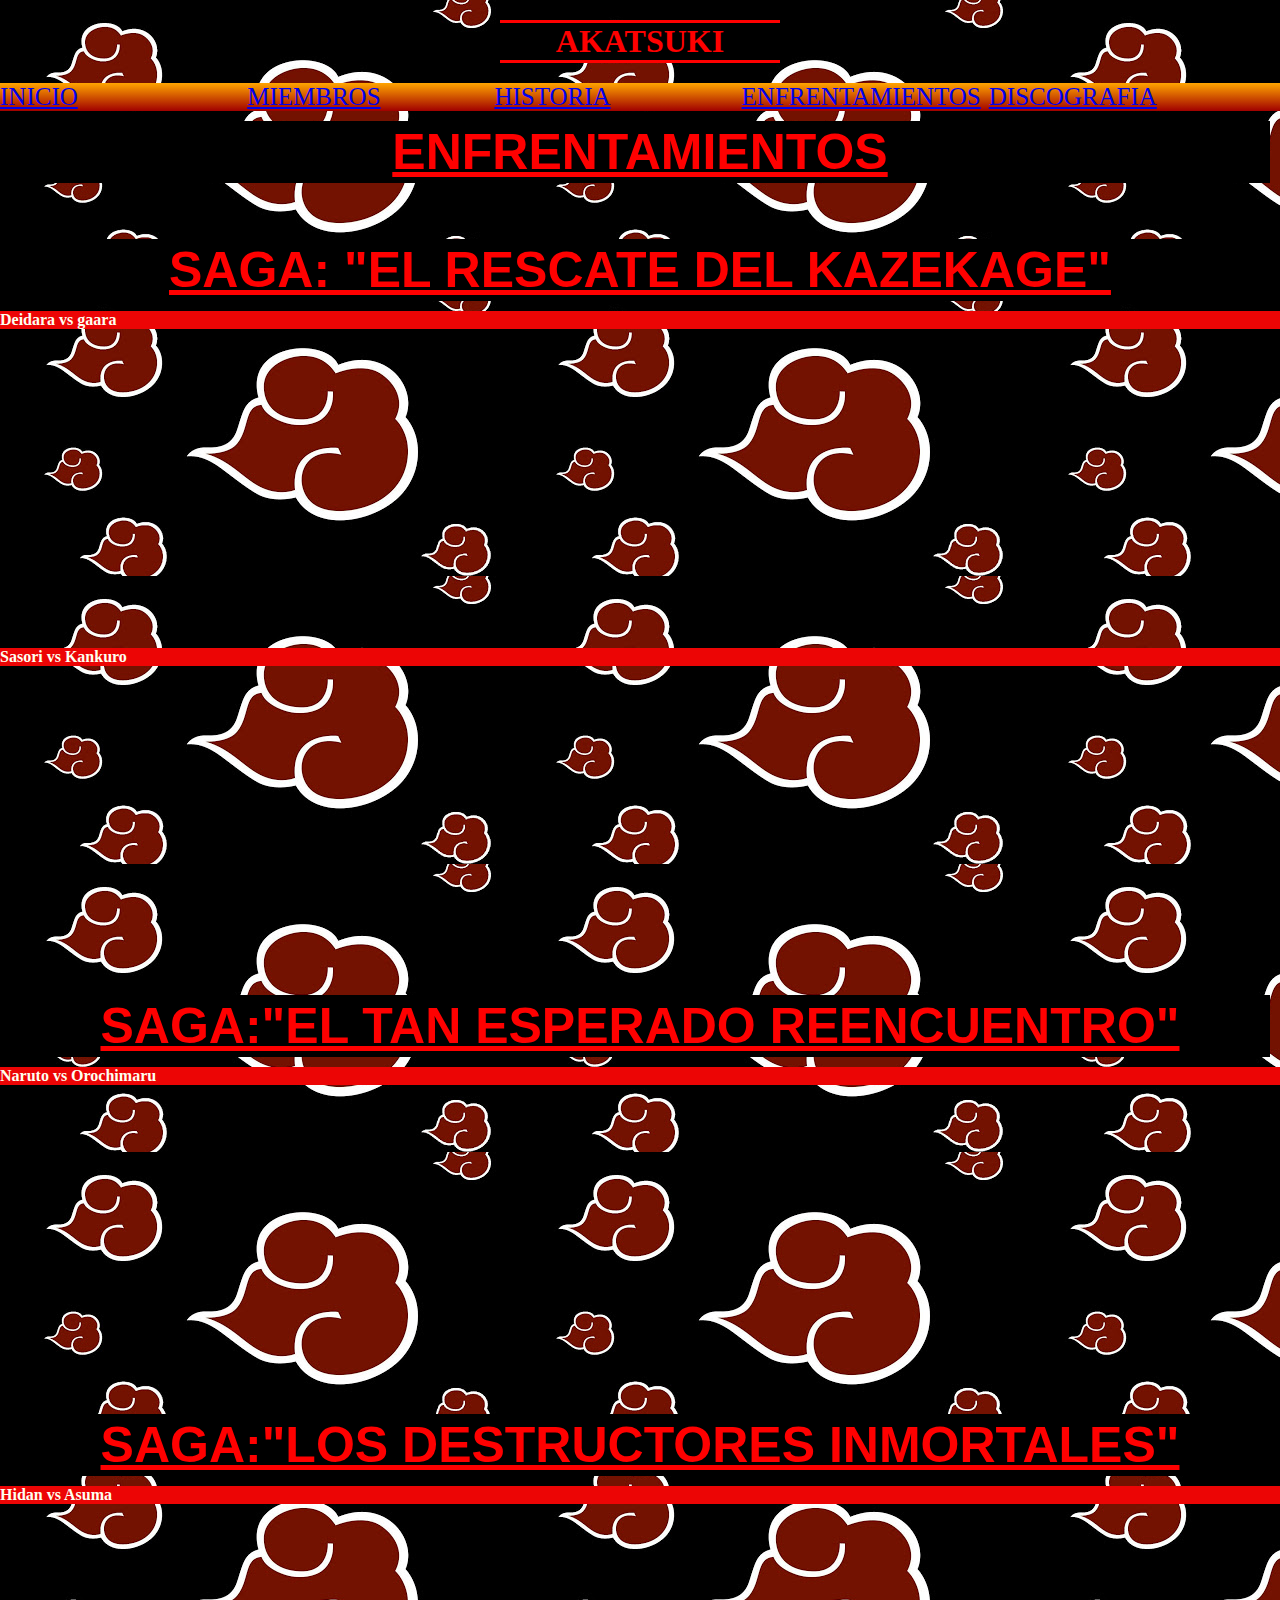
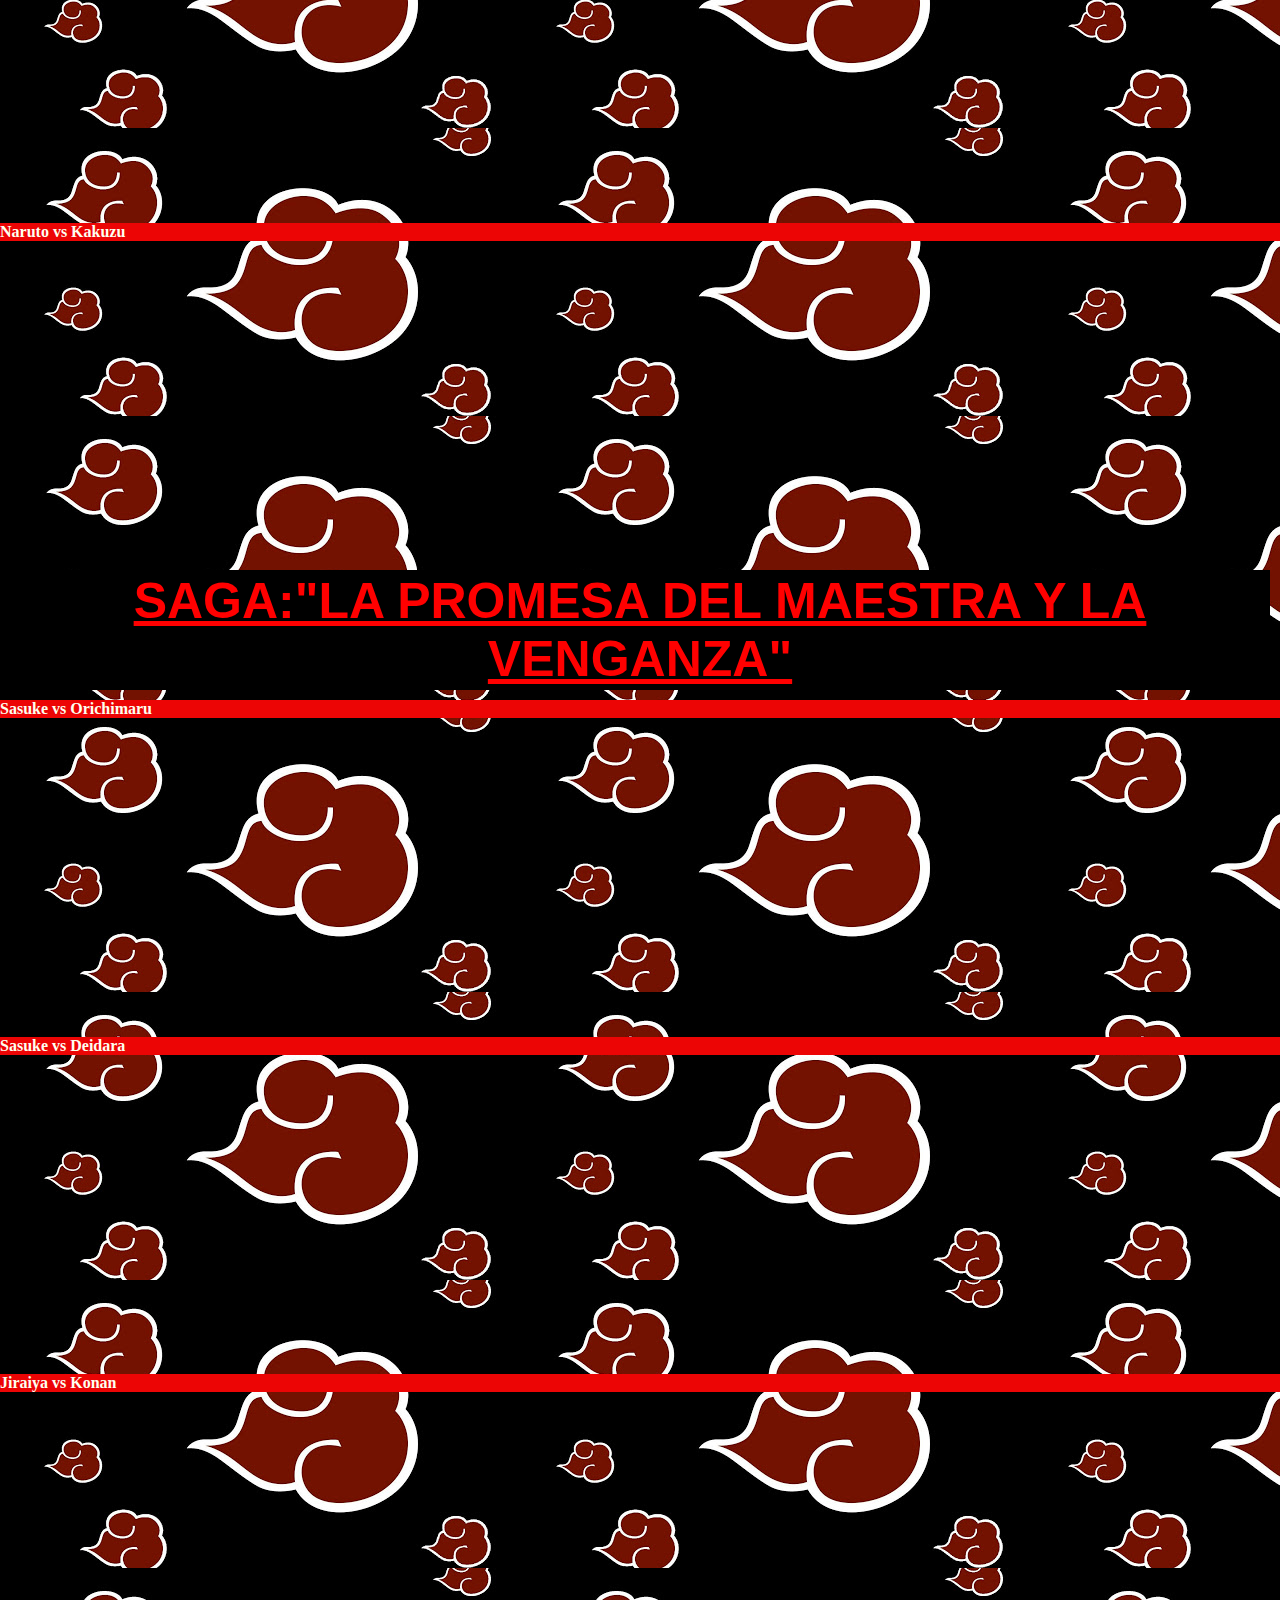
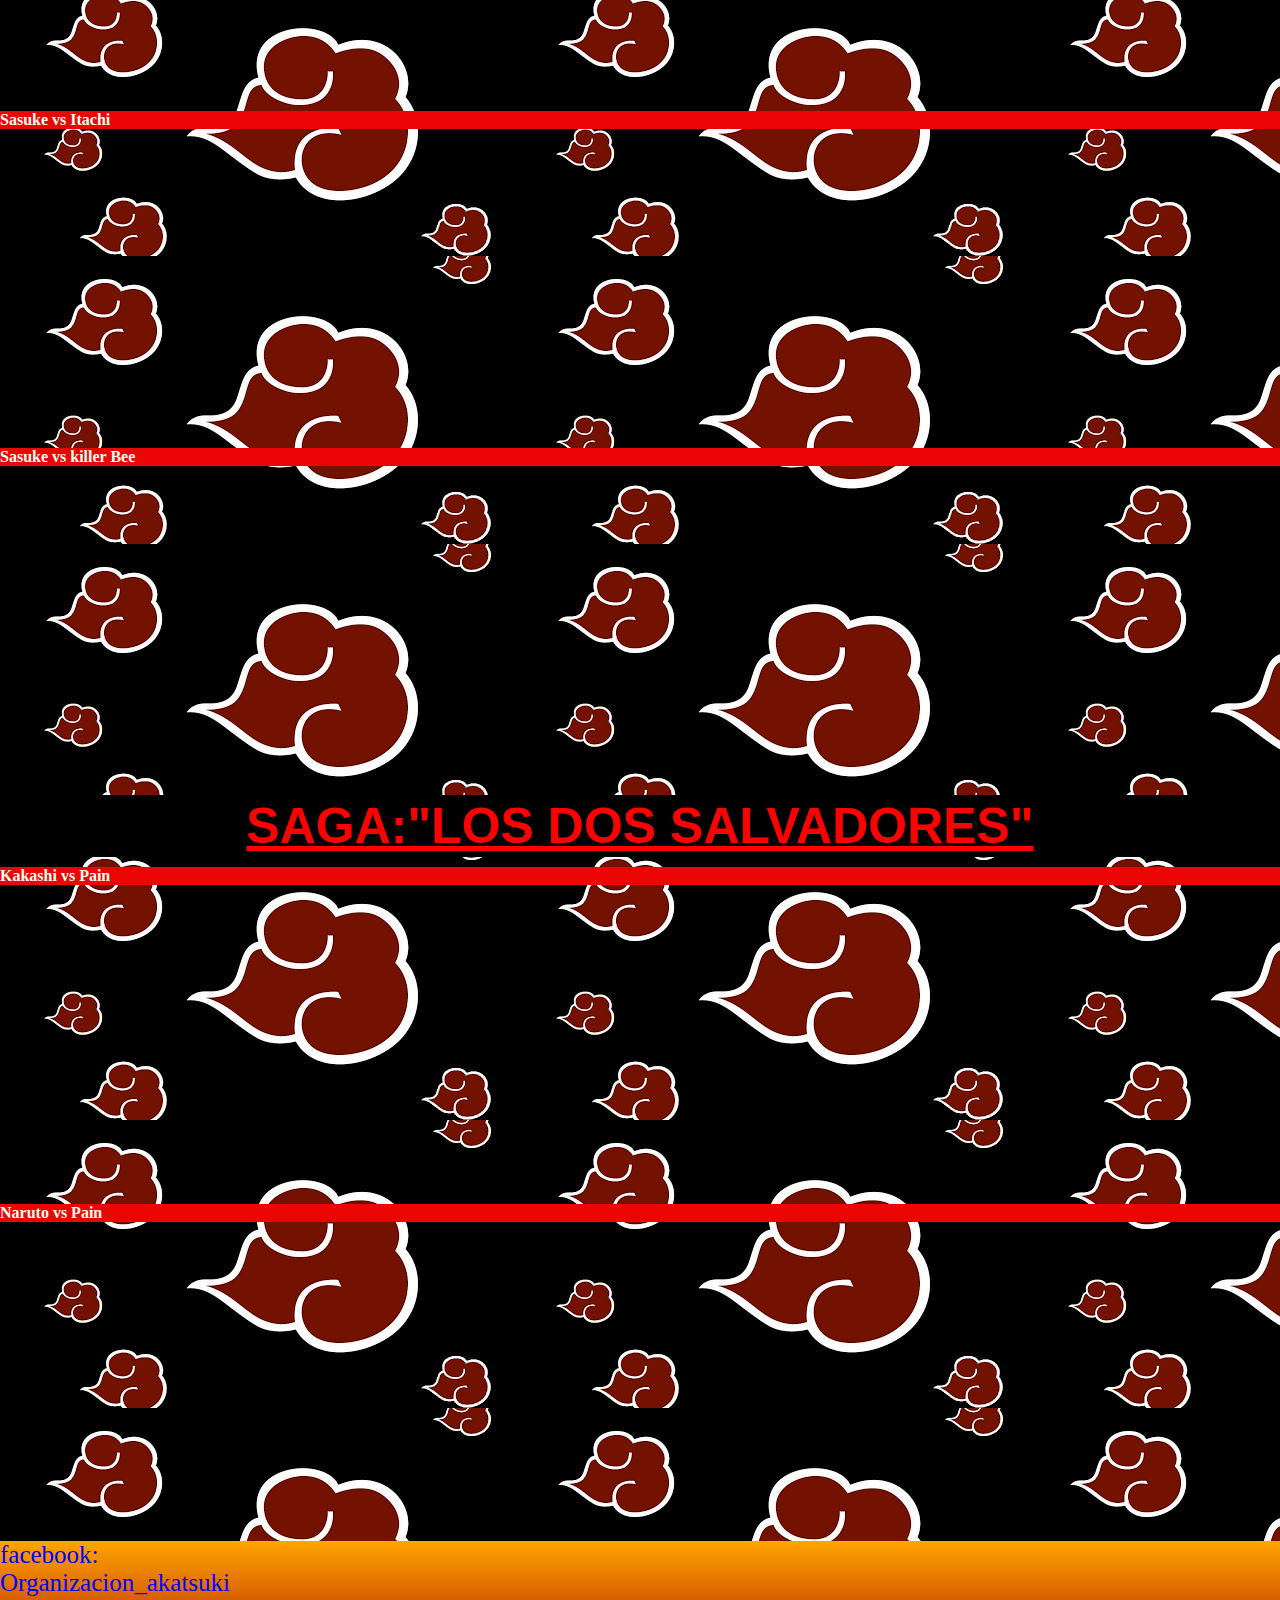
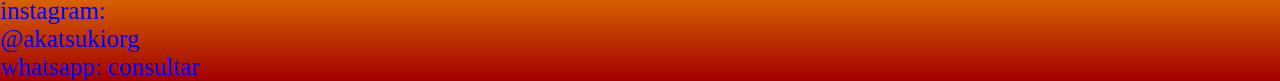
<file: enfrentamientos.html>
<!doctype html>
<html lang="en">
  <head>
    <!-- Required meta tags -->
    <meta charset="utf-8">
    <meta name="viewport" content="width=device-width, initial-scale=1">

    <!-- Bootstrap CSS -->
    <link href="https://cdn.jsdelivr.net/npm/bootstrap@5.0.0-beta1/dist/css/bootstrap.min.css" rel="stylesheet" integrity="sha384-giJF6kkoqNQ00vy+HMDP7azOuL0xtbfIcaT9wjKHr8RbDVddVHyTfAAsrekwKmP1" crossorigin="anonymous">

    <title>Organizacion Akatsuki</title>
    <link rel="stylesheet" href="css/style.css">

    <script src="https://cdn.jsdelivr.net/npm/bootstrap@5.0.0-beta1/dist/js/bootstrap.bundle.min.js" integrity="sha384-ygbV9kiqUc6oa4msXn9868pTtWMgiQaeYH7/t7LECLbyPA2x65Kgf80OJFdroafW" crossorigin="anonymous"></script>


</head>
    <body>
        
    <h1>AKATSUKI</h1>
    <header>
        <ul class="backList">
            <li><a href="index.html">INICIO</a></li>
            <li><a href="Miembros.html">MIEMBROS</a>
            <ul>
                <li><a href="#deidara">Deidara</a></li>
                <li><a href="#hidan">Hidan</a></li>
                <li><a href="#itachi">Itachi</a></li>
                <li><a href="#kakuzu">Kakuzu</a></li>
                <li><a href="#kisame">Kisame</a></li>
                <li><a href="#konan">Konan</a></li>
                <li><a href="#pain">Pain</a></li>
                <li><a href="#sasori">Sasori</a></li>
                <li><a href="#tobi">Tobi</a></li>
                <li><a href="#zetsu">Zetsu</a></li>
            </ul>
        </li>
            <li><a href="Historia.html">HISTORIA</a></li>
            <li><a href="Enfrentamientos.html">ENFRENTAMIENTOS</a></li>
            <li><a href="Discografia.html">DISCOGRAFIA</a></li>
        </ul>
    </header>
<h3>ENFRENTAMIENTOS</h3>
<br>
<br>

<div class="saga">
    <h3>SAGA: "EL RESCATE DEL KAZEKAGE"</h3>
    <h4 class="Dei gaa">Deidara vs gaara</h4>
    <iframe width="560" height="315" src="https://www.youtube.com/embed/jSLfrhjljl4" frameborder="0" allow="accelerometer; autoplay; clipboard-write; encrypted-media; gyroscope; picture-in-picture" allowfullscreen></iframe>
    
    <H4>Sasori vs Kankuro</H4>
    <iframe width="560" height="315" src="https://www.youtube.com/embed/2gSRPuHJ4Gc" frameborder="0" allow="accelerometer; autoplay; clipboard-write; encrypted-media; gyroscope; picture-in-picture" allowfullscreen></iframe>

</div>

<div class="saga">
<h3>SAGA:"EL TAN ESPERADO REENCUENTRO"</h3>
<H4>Naruto vs Orochimaru</H4>
<iframe width="560" height="315" src="https://www.youtube.com/embed/gqaU1iT9ukA" frameborder="0" allow="accelerometer; autoplay; clipboard-write; encrypted-media; gyroscope; picture-in-picture" allowfullscreen></iframe>
</div>

<div class="saga">
<h3>SAGA:"LOS DESTRUCTORES INMORTALES"</h3>
<h4>Hidan vs Asuma</h4>
<iframe width="560" height="315" src="https://www.youtube.com/embed/vGQTa_ZhWHg" frameborder="0" allow="accelerometer; autoplay; clipboard-write; encrypted-media; gyroscope; picture-in-picture" allowfullscreen></iframe>

<h4>Naruto vs Kakuzu</h4>
<iframe width="560" height="315" src="https://www.youtube.com/embed/ESnLH-_co_A" frameborder="0" allow="accelerometer; autoplay; clipboard-write; encrypted-media; gyroscope; picture-in-picture" allowfullscreen></iframe>

</div>

<div class="saga">
    <h3>SAGA:"LA PROMESA DEL MAESTRA Y LA VENGANZA"</h3>
    <H4>Sasuke vs Orichimaru</H4>
    <iframe width="560" height="315" src="https://www.youtube.com/embed/R5wsdK83Frs" frameborder="0" allow="accelerometer; autoplay; clipboard-write; encrypted-media; gyroscope; picture-in-picture" allowfullscreen></iframe>

    <h4>Sasuke vs Deidara</h4>
    <iframe width="560" height="315" src="https://www.youtube.com/embed/1SqY-0zWts4" frameborder="0" allow="accelerometer; autoplay; clipboard-write; encrypted-media; gyroscope; picture-in-picture" allowfullscreen></iframe>

    <h4>Jiraiya vs Konan</h4>
    <iframe width="560" height="315" src="https://www.youtube.com/embed/_2fjotIDr6k" frameborder="0" allow="accelerometer; autoplay; clipboard-write; encrypted-media; gyroscope; picture-in-picture" allowfullscreen></iframe>

    <h4>Sasuke vs Itachi</h4>
    <iframe width="560" height="315" src="https://www.youtube.com/embed/YQKhMihXsL4" frameborder="0" allow="accelerometer; autoplay; clipboard-write; encrypted-media; gyroscope; picture-in-picture" allowfullscreen></iframe>

    <h4>Sasuke vs killer Bee</h4>
    <iframe width="560" height="315" src="https://www.youtube.com/embed/dTk6-K8sS_g" frameborder="0" allow="accelerometer; autoplay; clipboard-write; encrypted-media; gyroscope; picture-in-picture" allowfullscreen></iframe>

</div>

<div class="saga">
    <h3>SAGA:"LOS DOS SALVADORES"</h3>
    <h4>Kakashi vs Pain</h4>
    <iframe width="560" height="315" src="https://www.youtube.com/embed/CNLQ2LbNZu0" frameborder="0" allow="accelerometer; autoplay; clipboard-write; encrypted-media; gyroscope; picture-in-picture" allowfullscreen></iframe>

    <h4>Naruto vs Pain</h4>
    <iframe width="560" height="315" src="https://www.youtube.com/embed/IuWCyiiEyIA" frameborder="0" allow="accelerometer; autoplay; clipboard-write; encrypted-media; gyroscope; picture-in-picture" allowfullscreen></iframe>

</div>



<footer>
    <ul class="ul backList">
        
        <li>facebook: Organizacion_akatsuki</li>
        <li>instagram: @akatsukiorg</li>
        <li>whatsapp: consultar</li>
    </ul>
    </footer>
    
    </body>  
    </html>
</file>
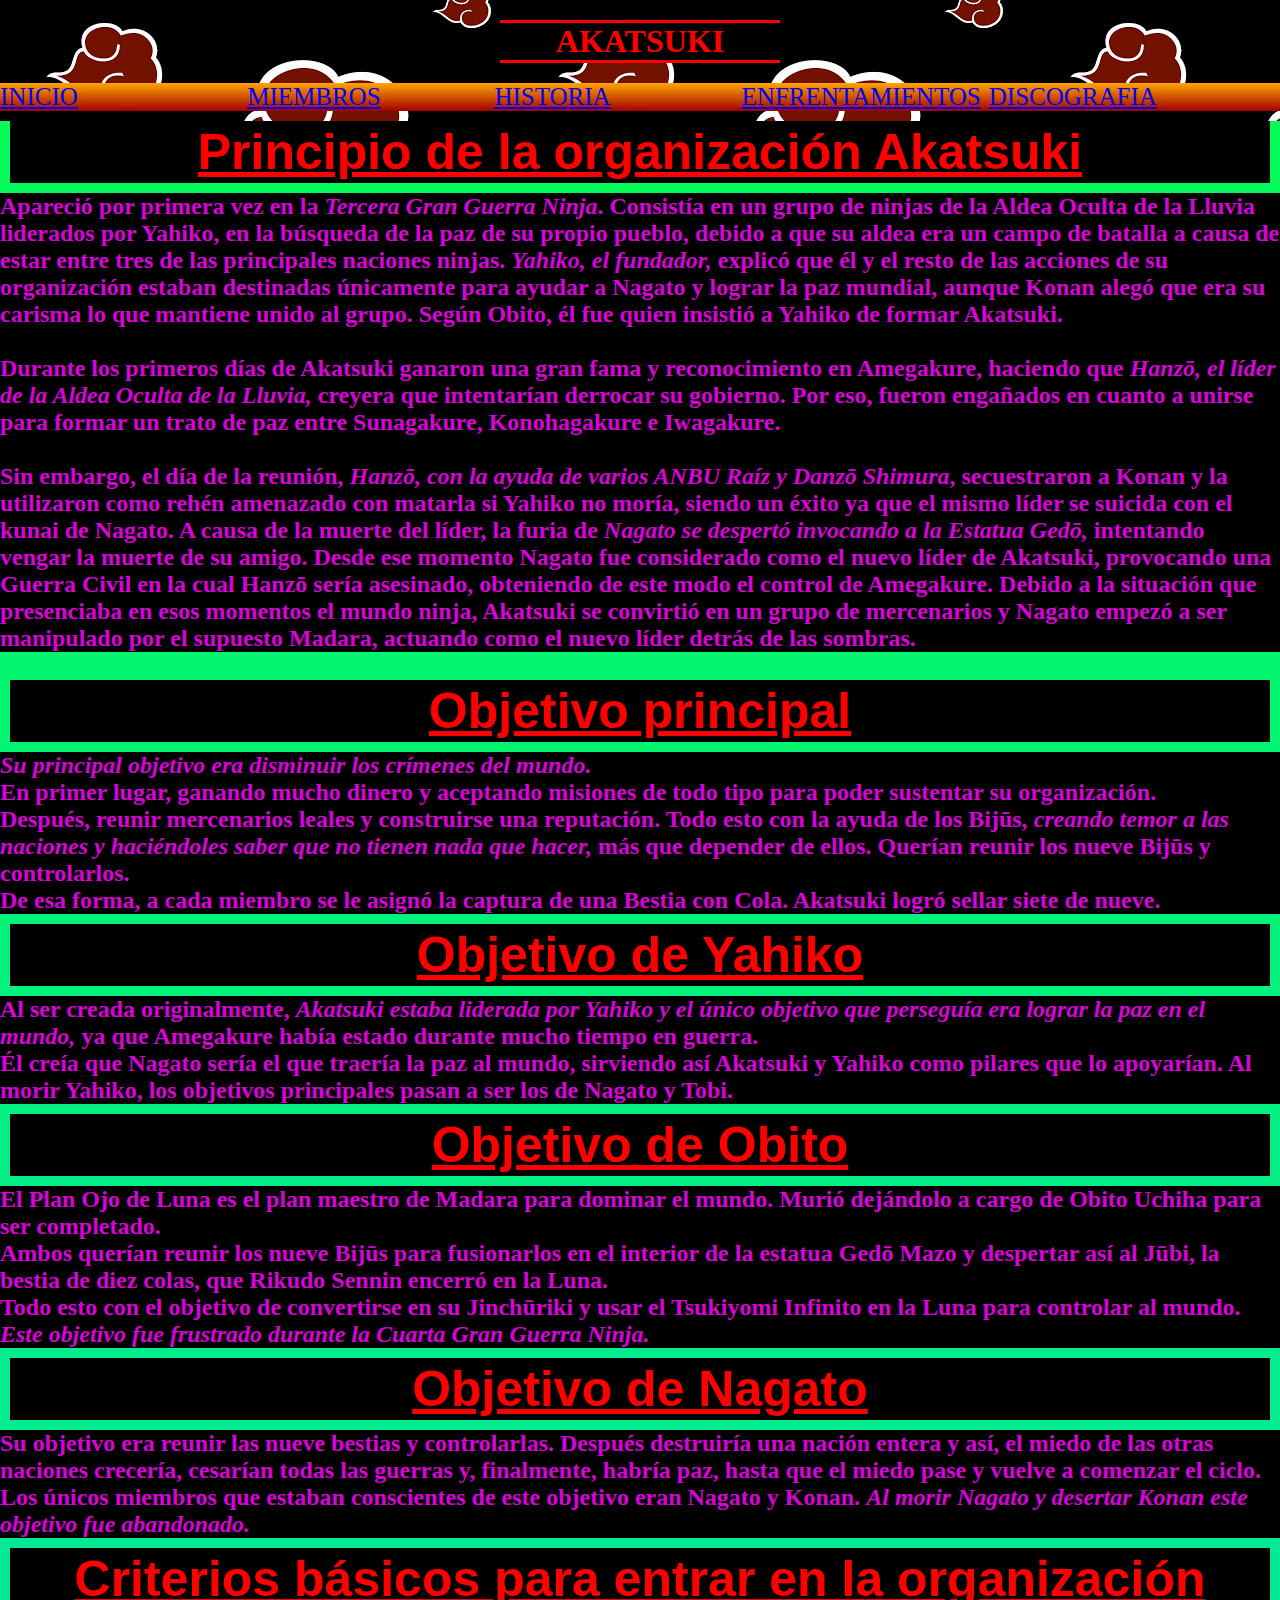
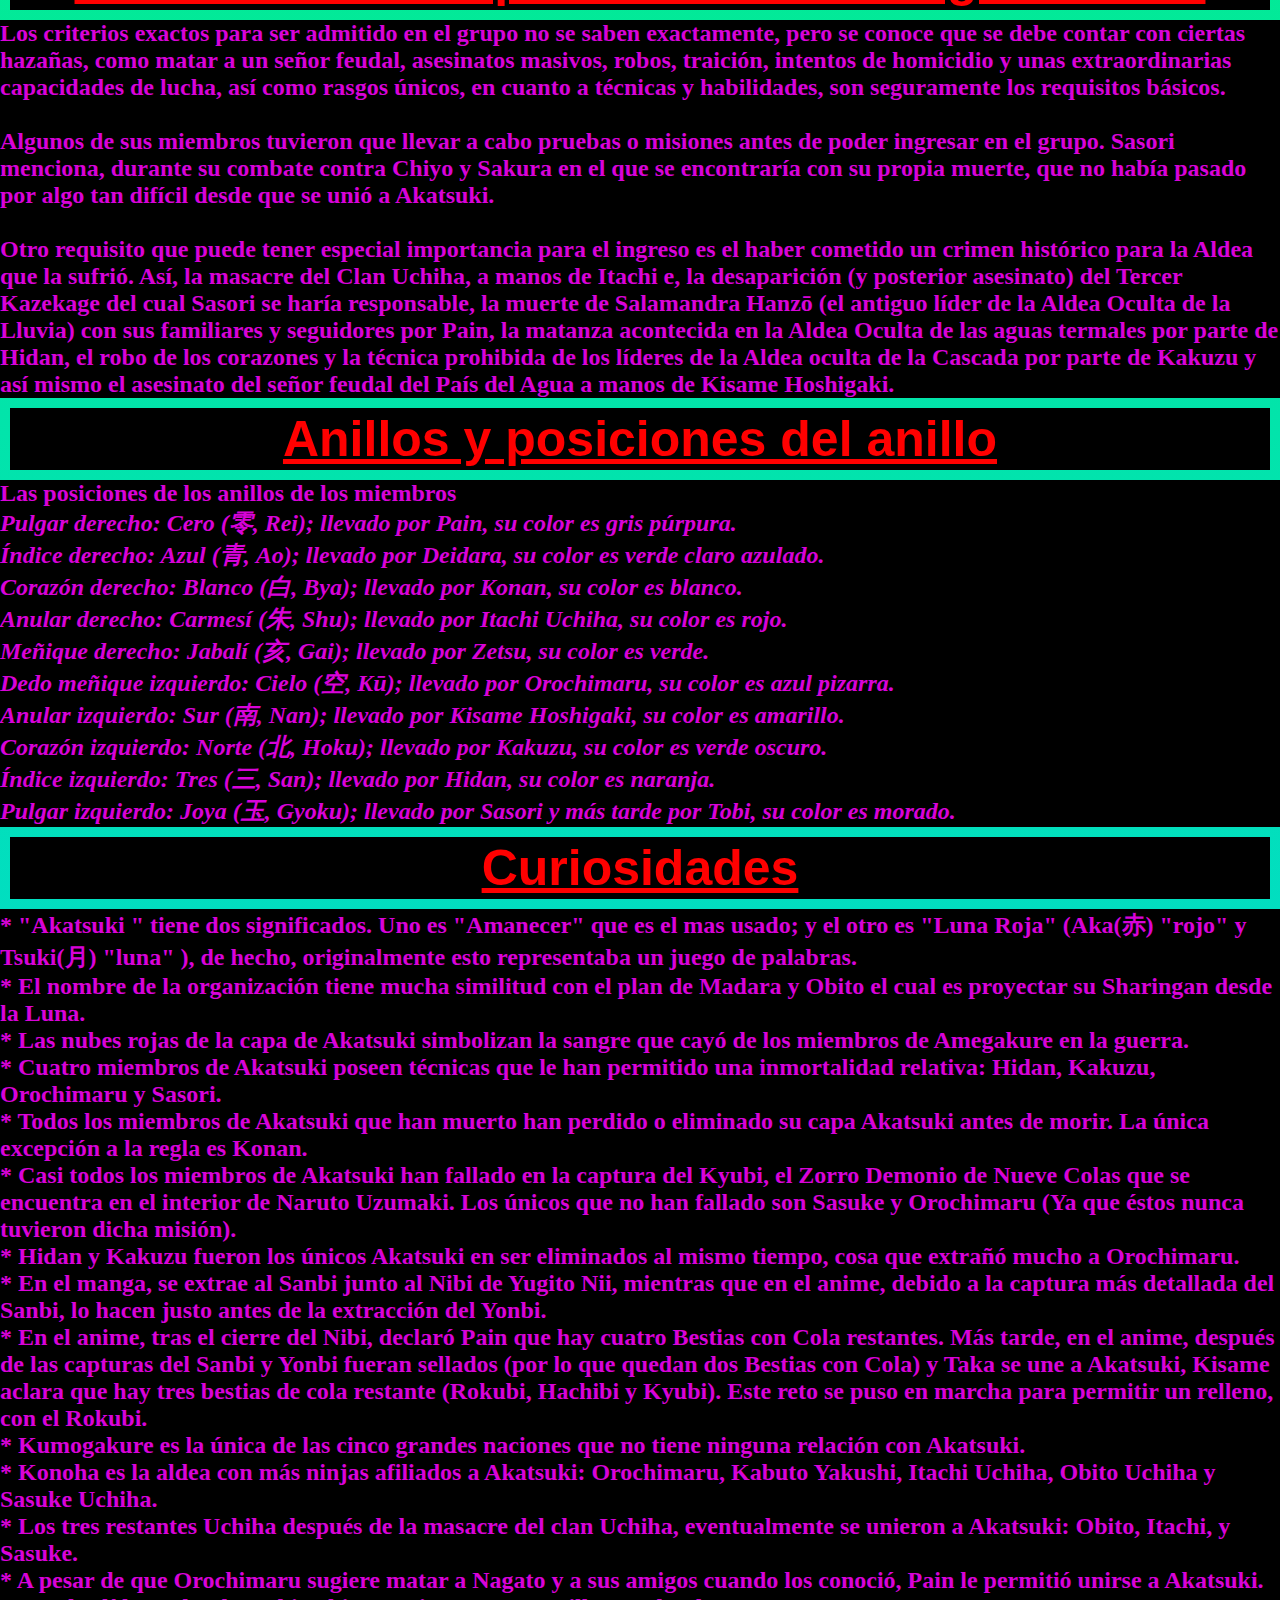
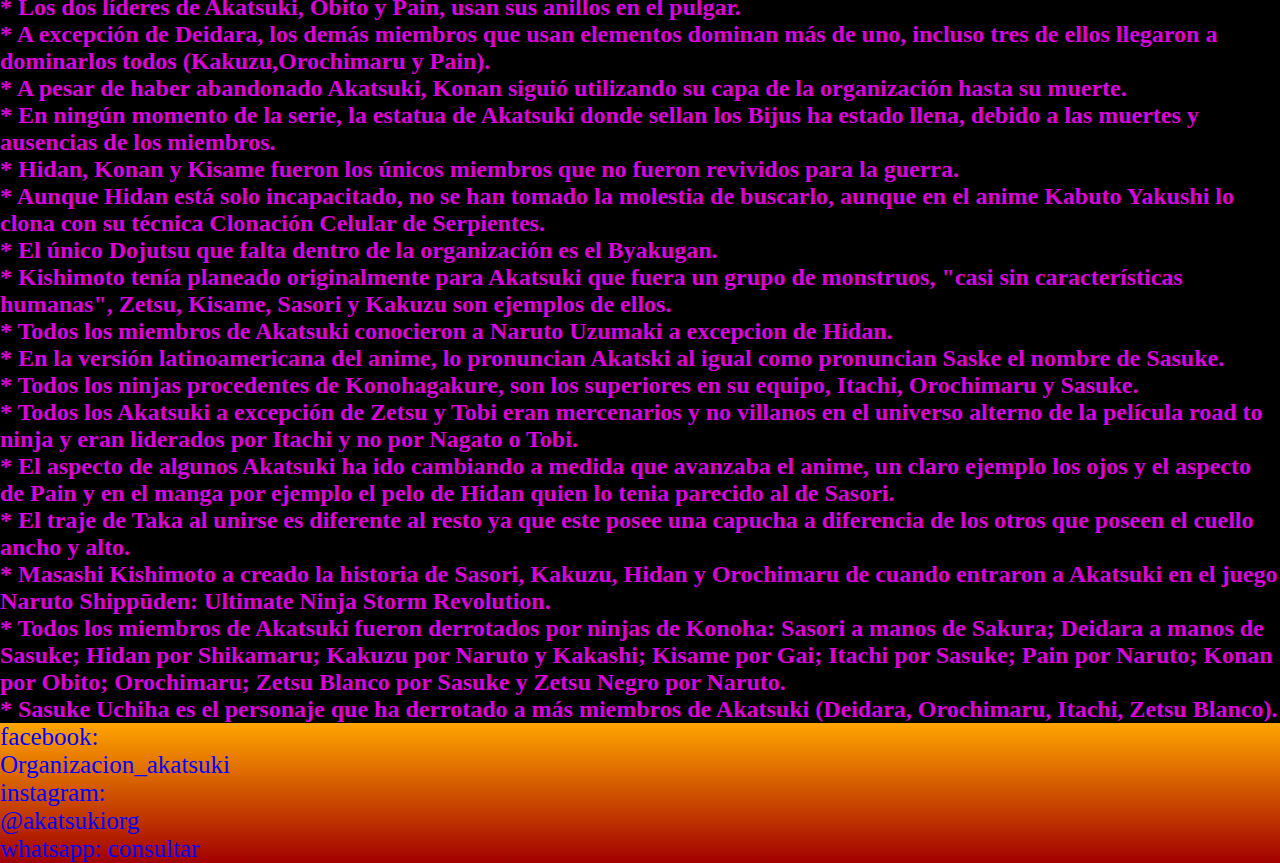
<file: historia.html>
<!doctype html>
<html lang="en">
  <head>
    <!-- Required meta tags -->
    <meta charset="utf-8">
    <meta name="viewport" content="width=device-width, initial-scale=1">

    <!-- Bootstrap CSS -->
    <link href="https://cdn.jsdelivr.net/npm/bootstrap@5.0.0-beta1/dist/css/bootstrap.min.css" rel="stylesheet" integrity="sha384-giJF6kkoqNQ00vy+HMDP7azOuL0xtbfIcaT9wjKHr8RbDVddVHyTfAAsrekwKmP1" crossorigin="anonymous">

    <title>Organizacion Akatsuki</title>
    <link rel="stylesheet" href="css/style.css">

    <script src="https://cdn.jsdelivr.net/npm/bootstrap@5.0.0-beta1/dist/js/bootstrap.bundle.min.js" integrity="sha384-ygbV9kiqUc6oa4msXn9868pTtWMgiQaeYH7/t7LECLbyPA2x65Kgf80OJFdroafW" crossorigin="anonymous"></script>


</head>
    <body>

    <h1>AKATSUKI</h1>
    <header>
        <ul class="backList">
            <li><a href="index.html">INICIO</a></li>
            <li><a href="Miembros.html">MIEMBROS</a>
            <ul>
                <li><a href="#deidara">Deidara</a></li>
                <li><a href="#hidan">Hidan</a></li>
                <li><a href="#itachi">Itachi</a></li>
                <li><a href="#kakuzu">Kakuzu</a></li>
                <li><a href="#kisame">Kisame</a></li>
                <li><a href="#konan">Konan</a></li>
                <li><a href="#pain">Pain</a></li>
                <li><a href="#sasori">Sasori</a></li>
                <li><a href="#tobi">Tobi</a></li>
                <li><a href="#zetsu">Zetsu</a></li>
            </ul>
        </li>
            <li><a href="Historia.html">HISTORIA</a></li>
            <li><a href="Enfrentamientos.html">ENFRENTAMIENTOS</a></li>
            <li><a href="Discografia.html">DISCOGRAFIA</a></li>
        </ul>
    </header>
    <section>
<h3>Principio de la organización Akatsuki</h3>
<h2>Apareció por primera vez en la <strong>Tercera Gran Guerra Ninja</strong>. Consistía en un grupo de ninjas de 
    la Aldea Oculta de la Lluvia liderados por Yahiko, en la búsqueda de la paz de su propio pueblo, 
    debido a que su aldea era un campo de batalla a causa de estar entre tres de las principales 
    naciones ninjas. <strong>Yahiko, el fundador,</strong> explicó que él y el resto de las acciones de su organización 
    estaban destinadas únicamente para ayudar a Nagato y lograr la paz mundial, aunque Konan alegó que 
    era su carisma lo que mantiene unido al grupo. Según Obito, él fue quien insistió a Yahiko de formar 
    Akatsuki. <br> <br>

    Durante los primeros días de Akatsuki ganaron una gran fama y reconocimiento en Amegakure, 
    haciendo que <strong> Hanzō, el líder de la Aldea Oculta de la Lluvia,</strong> creyera que intentarían 
    derrocar su gobierno. Por eso, fueron engañados en cuanto a unirse para formar un trato de paz entre 
    Sunagakure, Konohagakure e Iwagakure. <br> <br>
    
    Sin embargo, el día de la reunión, <strong> Hanzō, con la ayuda de varios ANBU Raíz y Danzō 
    Shimura</strong>, secuestraron a Konan y la utilizaron como rehén amenazado con matarla si Yahiko no 
    moría, siendo un éxito ya que el mismo líder se suicida con el kunai de Nagato. 
    A causa de la muerte del líder, la furia de  <strong> Nagato se despertó invocando a la Estatua Gedō, </strong>
    intentando vengar la muerte de su amigo. Desde ese momento Nagato fue considerado como el nuevo líder 
    de Akatsuki, provocando una Guerra Civil en la cual Hanzō sería asesinado, obteniendo de este modo el 
    control de Amegakure. Debido a la situación que presenciaba en esos momentos el mundo ninja, 
    Akatsuki se convirtió en un grupo de mercenarios y Nagato empezó a ser manipulado por el supuesto 
    Madara, actuando como el nuevo líder detrás de las sombras.</h2> <br>


    <h3>Objetivo principal</h3> 
    <h2> <strong>Su principal objetivo era disminuir los crímenes del mundo.</strong>  <br>
        En primer lugar, 
        ganando mucho dinero y aceptando misiones de todo tipo para poder sustentar su organización. <br>
        Después, reunir mercenarios leales y construirse una reputación. Todo esto con la ayuda de los 
        Bijūs, <strong>creando temor a las naciones y haciéndoles saber que no tienen nada que hacer,</strong>  más que
         depender de ellos. Querían reunir los nueve Bijūs y controlarlos. <br>
          De esa forma, a cada 
         miembro se le asignó la captura de una Bestia con Cola. Akatsuki logró sellar siete de nueve.
    </h2>
    <h3>Objetivo de Yahiko</h3> 
    <h2>Al ser creada originalmente, <strong> Akatsuki estaba liderada por Yahiko y el único objetivo que perseguía era 
        lograr la paz en el mundo,</strong> ya que Amegakure había estado durante mucho tiempo en guerra. <br> 
        Él creía que Nagato sería el que traería la paz al mundo, sirviendo así Akatsuki y Yahiko como pilares 
        que lo apoyarían. Al morir Yahiko, los objetivos principales pasan a ser los de Nagato y Tobi.
    </h2>
    <h3>Objetivo de Obito</h3> 
    <h2>El Plan Ojo de Luna es el plan maestro de Madara para dominar el mundo. Murió dejándolo a cargo de 
        Obito Uchiha para ser completado. <br>
        Ambos querían reunir los nueve Bijūs para fusionarlos en el 
        interior de la estatua Gedō Mazo y despertar así al Jūbi, la bestia de diez colas, que Rikudo 
        Sennin encerró en la Luna. <br>
        Todo esto con el objetivo de convertirse en su Jinchūriki y usar el 
        Tsukiyomi Infinito en la Luna para controlar al mundo. <strong> Este objetivo fue frustrado durante la Cuarta 
        Gran Guerra Ninja.</strong>
    </h2>
   <h3>Objetivo de Nagato</h3> 
   <h2>Su objetivo era reunir las nueve bestias y controlarlas. Después destruiría una nación entera y así, 
       el miedo de las otras naciones crecería, cesarían todas las guerras y, finalmente, habría paz, 
       hasta que el miedo pase y vuelve a comenzar el ciclo. <br>
       Los únicos miembros que estaban conscientes 
       de este objetivo eran Nagato y Konan. <strong> Al morir Nagato y desertar Konan este objetivo fue abandonado.</strong>
</h2>

<h3>Criterios básicos para entrar en la organización</h3>
<h2>Los criterios exactos para ser admitido en el grupo no se saben exactamente, 
    pero se conoce que se debe contar con ciertas hazañas, como matar a un señor feudal, asesinatos masivos,
     robos, traición, intentos de homicidio y unas extraordinarias capacidades de lucha, así como rasgos 
     únicos, en cuanto a técnicas y habilidades, son seguramente los requisitos básicos. <br><br>
      Algunos de sus miembros tuvieron que llevar a cabo pruebas o misiones antes de poder ingresar en el grupo. Sasori 
     menciona, durante su combate contra Chiyo y Sakura en el que se encontraría con su propia muerte, que no 
     había pasado por algo tan difícil desde que se unió a Akatsuki. <br><br>
     Otro requisito que puede tener especial 
     importancia para el ingreso es el haber cometido un crimen histórico para la Aldea que la sufrió. Así, 
     la masacre del Clan Uchiha, a manos de Itachi e, la desaparición (y posterior asesinato) del Tercer
      Kazekage del cual Sasori se haría responsable, la muerte de Salamandra Hanzō (el antiguo líder de la 
      Aldea Oculta de la Lluvia) con sus familiares y seguidores por Pain, la matanza acontecida en la Aldea
      Oculta de las aguas termales por parte de Hidan, el robo de los corazones y la técnica prohibida de los
       líderes de la Aldea oculta de la Cascada por parte de Kakuzu y así mismo el asesinato del señor feudal
        del País del Agua a manos de Kisame Hoshigaki.
</h2>

<h3>Anillos y posiciones del anillo</h3>
<h2>

    Las posiciones de los anillos de los miembros<br>
    <strong>
    Pulgar derecho: Cero (零, Rei); llevado por Pain, su color es gris púrpura. <br>
    Índice derecho: Azul (青, Ao); llevado por Deidara, su color es verde claro azulado.<br>
    Corazón derecho: Blanco (白, Bya); llevado por Konan, su color es blanco.<br>
    Anular derecho: Carmesí (朱, Shu); llevado por Itachi Uchiha, su color es rojo. <br>
    Meñique derecho: Jabalí (亥, Gai); llevado por Zetsu, su color es verde. <br>
    Dedo meñique izquierdo: Cielo (空, Kū); llevado por Orochimaru, su color es azul pizarra. <br>
    Anular izquierdo: Sur (南, Nan); llevado por Kisame Hoshigaki, su color es amarillo. <br>
    Corazón izquierdo: Norte (北, Hoku); llevado por Kakuzu, su color es verde oscuro. <br>
    Índice izquierdo: Tres (三, San); llevado por Hidan, su color es naranja.<br> 
    Pulgar izquierdo: Joya (玉, Gyoku); llevado por Sasori y más tarde por Tobi, su color es morado.</h2>
</strong>
    <h3>Curiosidades</h3>
    <h2>
        * "Akatsuki " tiene dos significados. Uno es "Amanecer" que es el mas usado; y el otro es "Luna Roja" (Aka(赤) "rojo" y Tsuki(月) "luna" ), de hecho, originalmente esto representaba un juego de palabras. 
        <br>
        * El nombre de la organización tiene mucha similitud con el plan de Madara y Obito el cual es proyectar su Sharingan desde la Luna.
        <br>
        * Las nubes rojas de la capa de Akatsuki simbolizan la sangre que cayó de los miembros de Amegakure en la guerra.
        <br>
        * Cuatro miembros de Akatsuki poseen técnicas que le han permitido una inmortalidad relativa: Hidan, Kakuzu, Orochimaru y Sasori. 
        <br>
        * Todos los miembros de Akatsuki que han muerto han perdido o eliminado su capa Akatsuki antes de morir. La única excepción a la regla es Konan. 
        <br>
        * Casi todos los miembros de Akatsuki han fallado en la captura del Kyubi, el Zorro Demonio de Nueve Colas que se encuentra en el interior de Naruto Uzumaki. Los únicos que no han fallado son Sasuke y Orochimaru (Ya que éstos nunca tuvieron dicha misión).
        <br>
        * Hidan y Kakuzu fueron los únicos Akatsuki en ser eliminados al mismo tiempo, cosa que extrañó mucho a Orochimaru.
        <br>
        * En el manga, se extrae al Sanbi junto al Nibi de Yugito Nii, mientras que en el anime, debido a la captura más detallada del Sanbi, lo hacen justo antes de la extracción del Yonbi.
        <br>
        * En el anime, tras el cierre del Nibi, declaró Pain que hay cuatro Bestias con Cola restantes. Más tarde, en el anime, después de las capturas del Sanbi y Yonbi fueran sellados (por lo que quedan dos Bestias con Cola) y Taka se une a Akatsuki, Kisame aclara que hay tres bestias de cola restante (Rokubi, Hachibi y Kyubi). Este reto se puso en marcha para permitir un relleno, con el Rokubi.
        <br>
        * Kumogakure es la única de las cinco grandes naciones que no tiene ninguna relación con Akatsuki.
        <br>
        * Konoha es la aldea con más ninjas afiliados a Akatsuki: Orochimaru, Kabuto Yakushi, Itachi Uchiha, Obito Uchiha y Sasuke Uchiha.
        <br>
        * Los tres restantes Uchiha después de la masacre del clan Uchiha, eventualmente se unieron a Akatsuki: Obito, Itachi, y Sasuke.
        <br>
        * A pesar de que Orochimaru sugiere matar a Nagato y a sus amigos cuando los conoció, Pain le permitió unirse a Akatsuki.
        <br>
        * Los dos líderes de Akatsuki, Obito y Pain, usan sus anillos en el pulgar.
        <br>
        * A excepción de Deidara, los demás miembros que usan elementos dominan más de uno, incluso tres de ellos llegaron a dominarlos todos (Kakuzu,Orochimaru y Pain).
        <br>
        * A pesar de haber abandonado Akatsuki, Konan siguió utilizando su capa de la organización hasta su muerte.
        <br>
        * En ningún momento de la serie, la estatua de Akatsuki donde sellan los Bijus ha estado llena, debido a las muertes y ausencias de los miembros.
        <br>
        * Hidan, Konan y Kisame fueron los únicos miembros que no fueron revividos para la guerra.
        <br>
        * Aunque Hidan está solo incapacitado, no se han tomado la molestia de buscarlo, aunque en el anime Kabuto Yakushi lo clona con su técnica Clonación Celular de Serpientes.
        <br>
        * El único Dojutsu que falta dentro de la organización es el Byakugan.
        <br>
        * Kishimoto tenía planeado originalmente para Akatsuki que fuera un grupo de monstruos, "casi sin características humanas", Zetsu, Kisame, Sasori y Kakuzu son ejemplos de ellos.
        <br>
        * Todos los miembros de Akatsuki conocieron a Naruto Uzumaki a excepcion de Hidan.
        <br>
        
        
        * En la versión latinoamericana del anime, lo pronuncian Akatski al igual como pronuncian Saske el nombre de Sasuke.
        <br>
        * Todos los ninjas procedentes de Konohagakure, son los superiores en su equipo, Itachi, Orochimaru y Sasuke.
        <br>
        * Todos los Akatsuki a excepción de Zetsu y Tobi eran mercenarios y no villanos en el universo alterno de la película road to ninja y eran liderados por Itachi y no por Nagato o Tobi.
        <br>
        * El aspecto de algunos Akatsuki ha ido cambiando a medida que avanzaba el anime, un claro ejemplo los ojos y el aspecto de Pain y en el manga por ejemplo el pelo de Hidan quien lo tenia parecido al de Sasori.
        <br>
        * El traje de Taka al unirse es diferente al resto ya que este posee una capucha a diferencia de los otros que poseen el cuello ancho y alto.
        <br>
        * Masashi Kishimoto a creado la historia de Sasori, Kakuzu, Hidan y Orochimaru de cuando entraron a Akatsuki en el juego Naruto Shippūden: Ultimate Ninja Storm Revolution.
        <br>
        * Todos los miembros de Akatsuki fueron derrotados por ninjas de Konoha: Sasori a manos de Sakura; Deidara a manos de Sasuke; Hidan por Shikamaru; Kakuzu por Naruto y Kakashi; Kisame por Gai; Itachi por Sasuke; Pain por Naruto; Konan por Obito; Orochimaru; Zetsu Blanco por Sasuke y Zetsu Negro por Naruto.
        <br>
        * Sasuke Uchiha es el personaje que ha derrotado a más miembros de Akatsuki (Deidara, Orochimaru, Itachi, Zetsu Blanco).
    </h2>

    </section>
    <footer>
        <ul class="ul backList">
            
            <li>facebook: Organizacion_akatsuki</li>
            <li>instagram: @akatsukiorg</li>
            <li>whatsapp: consultar</li>
        </ul>
        </footer>
    
    </body>  
    </html>
</file>
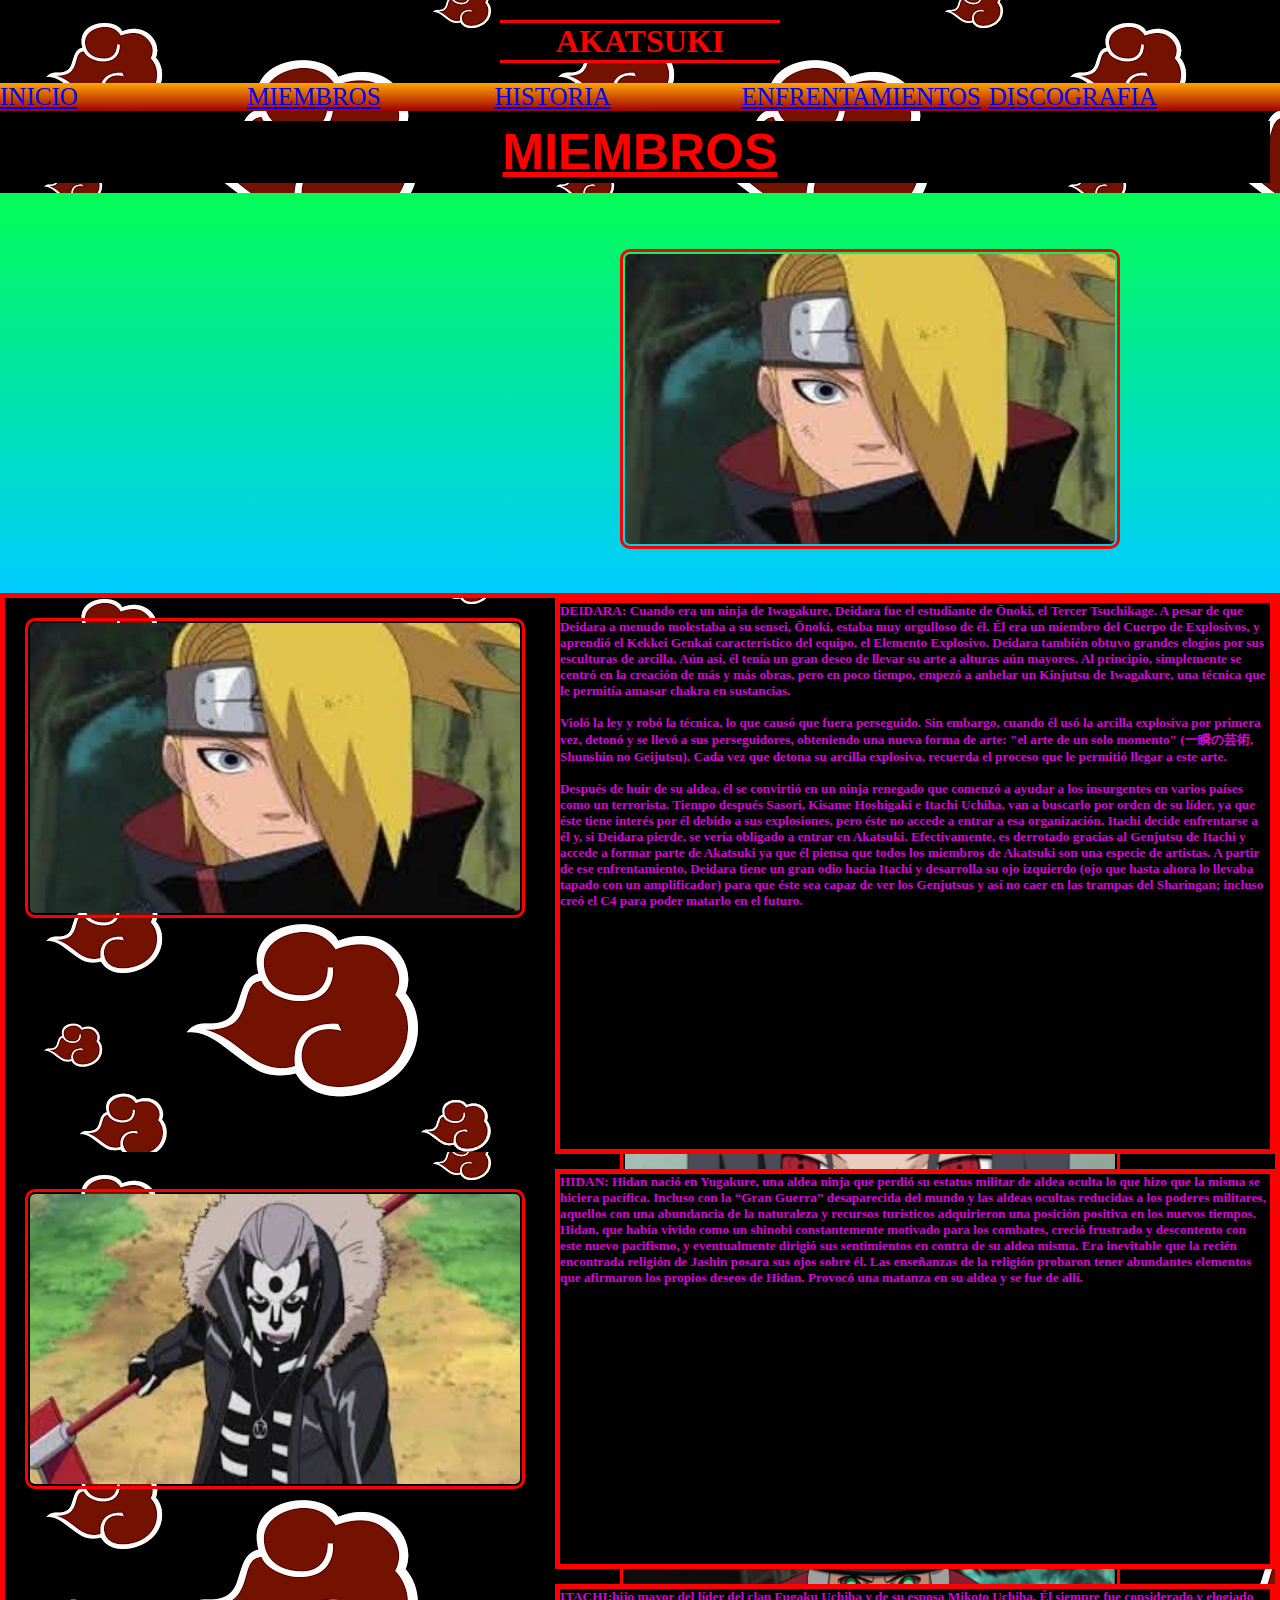
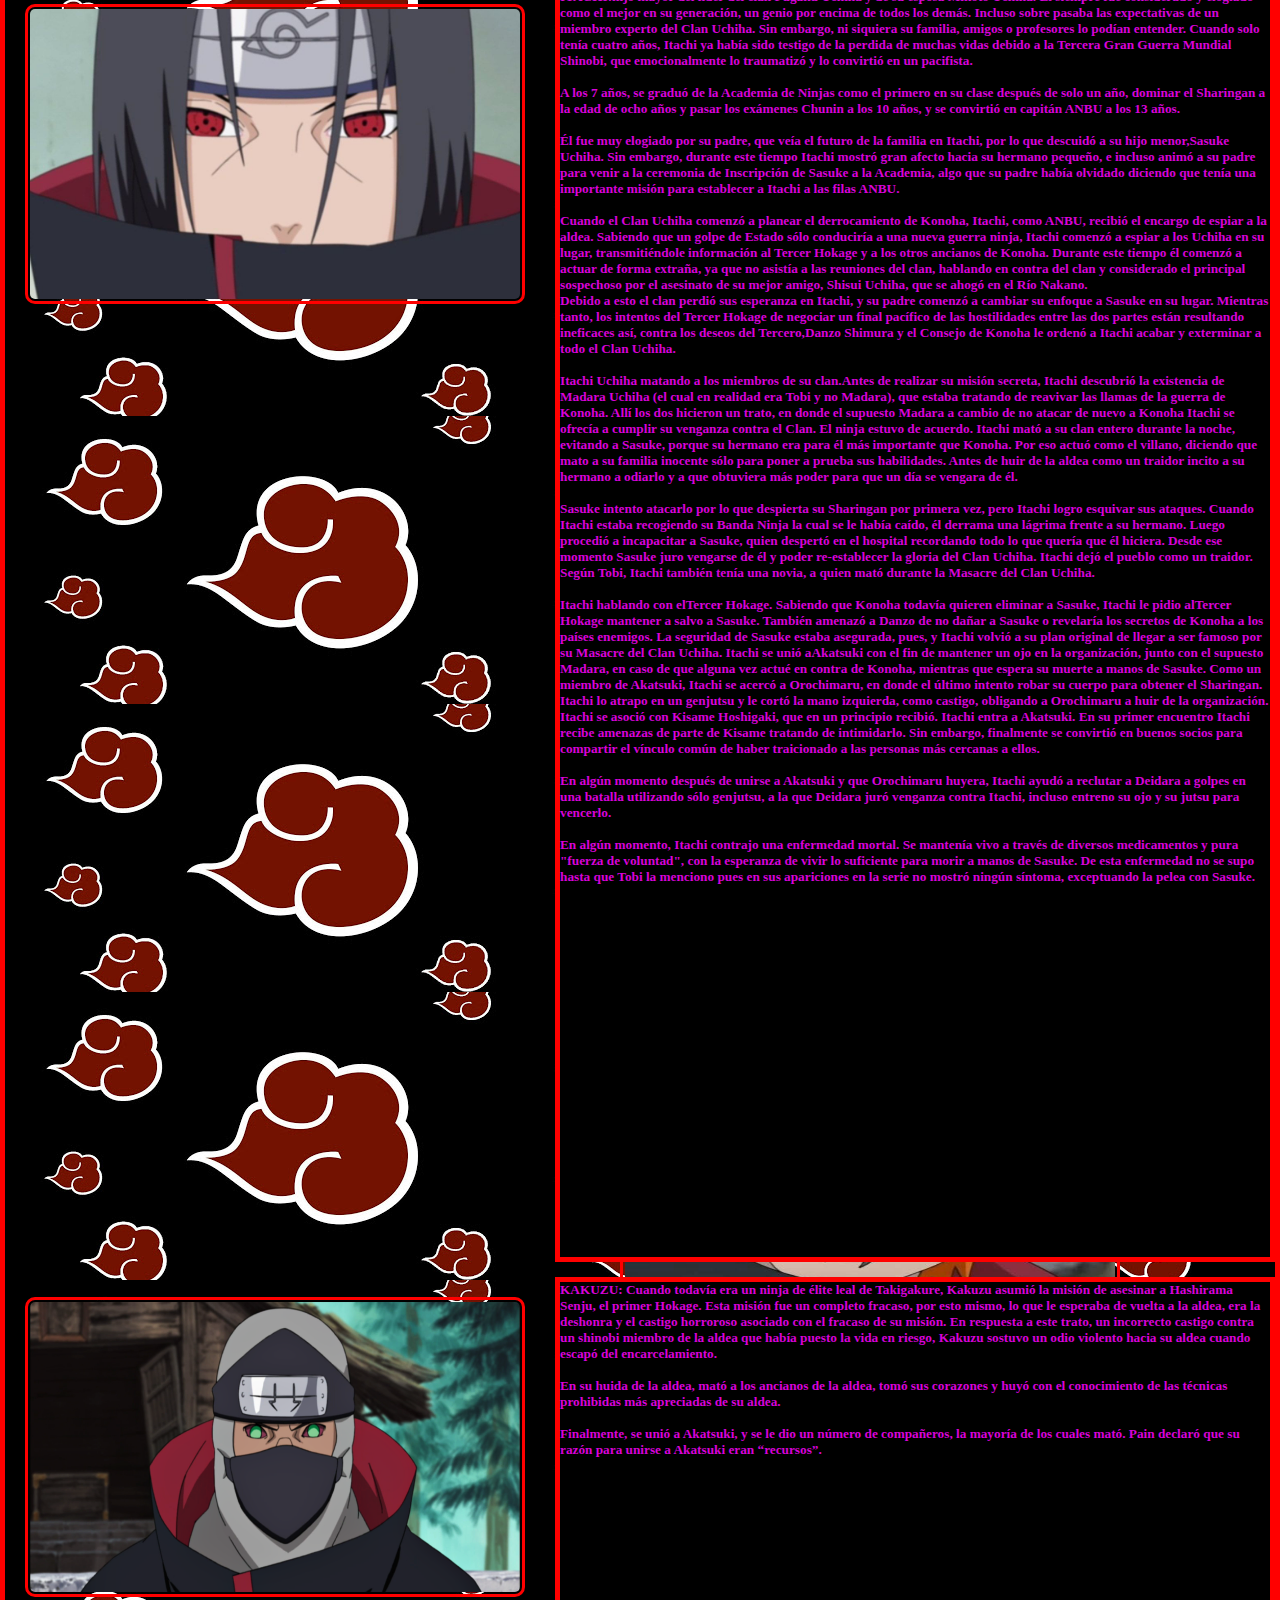
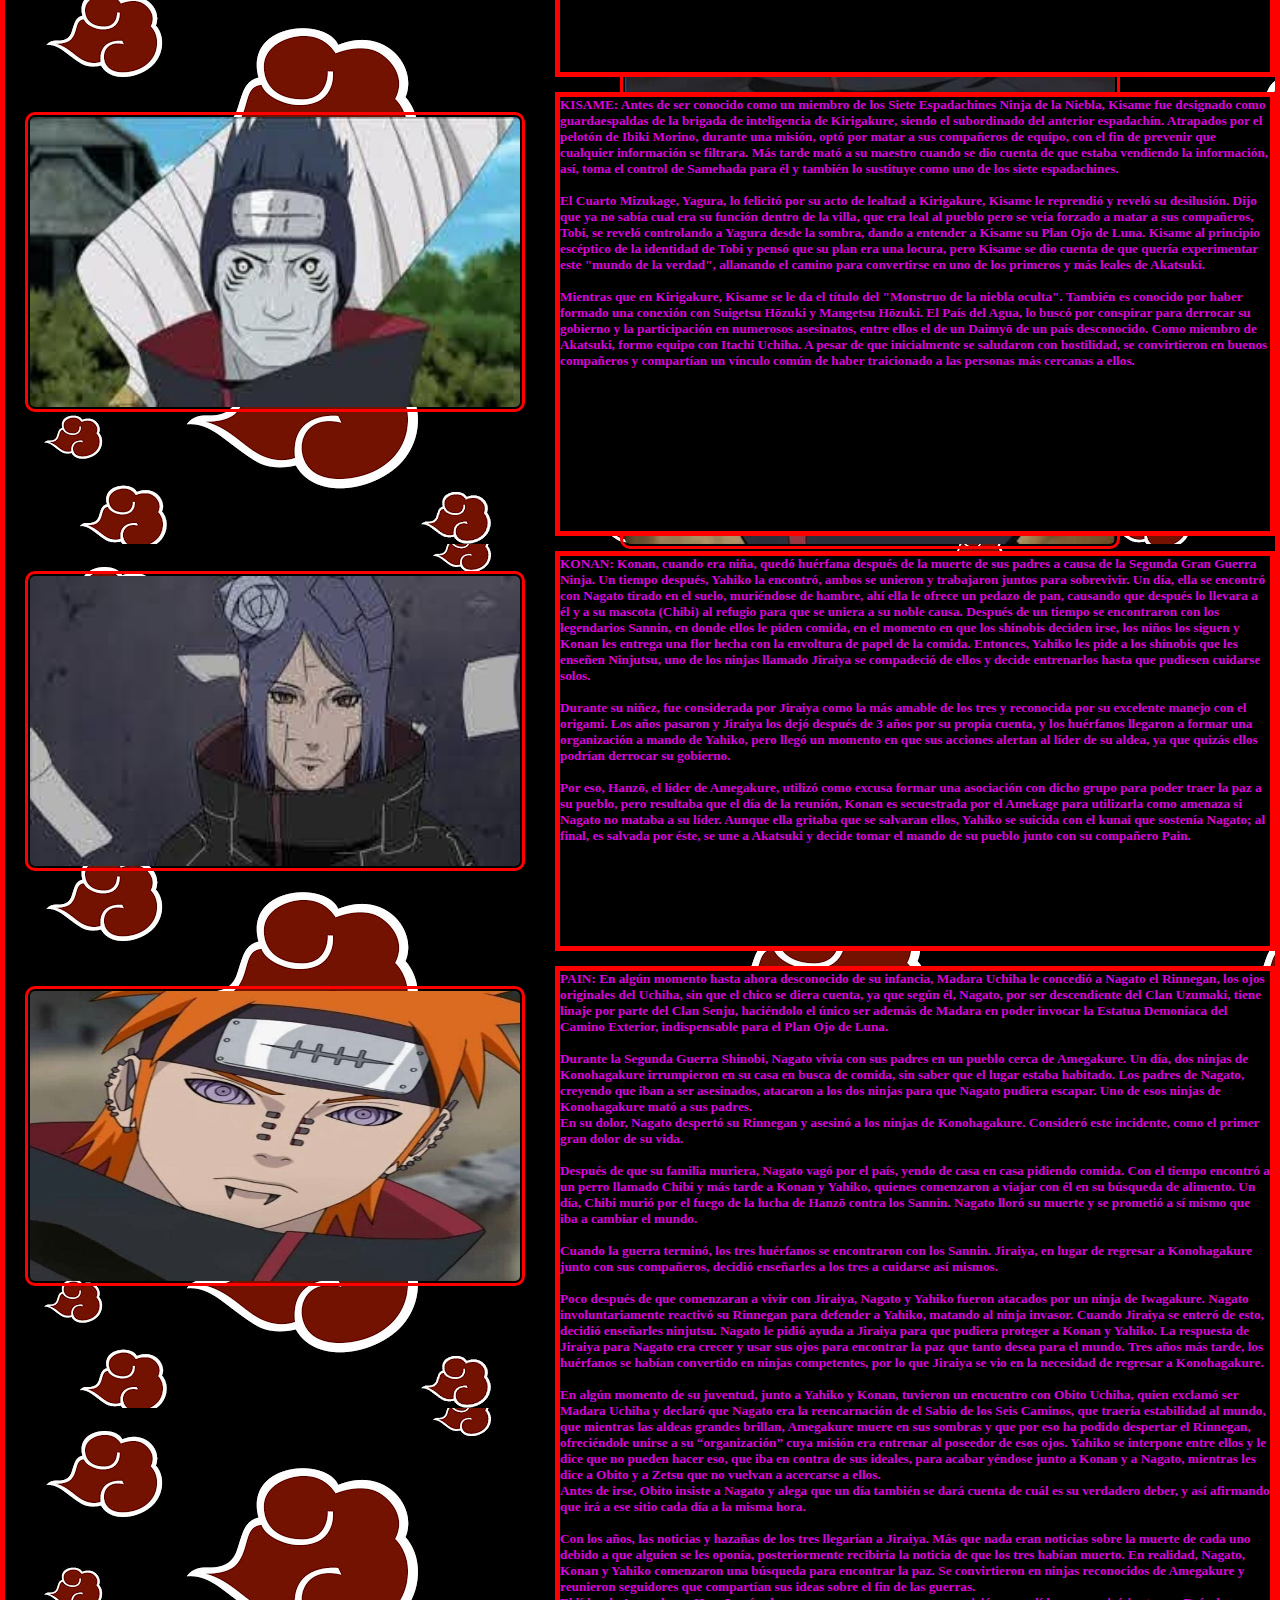
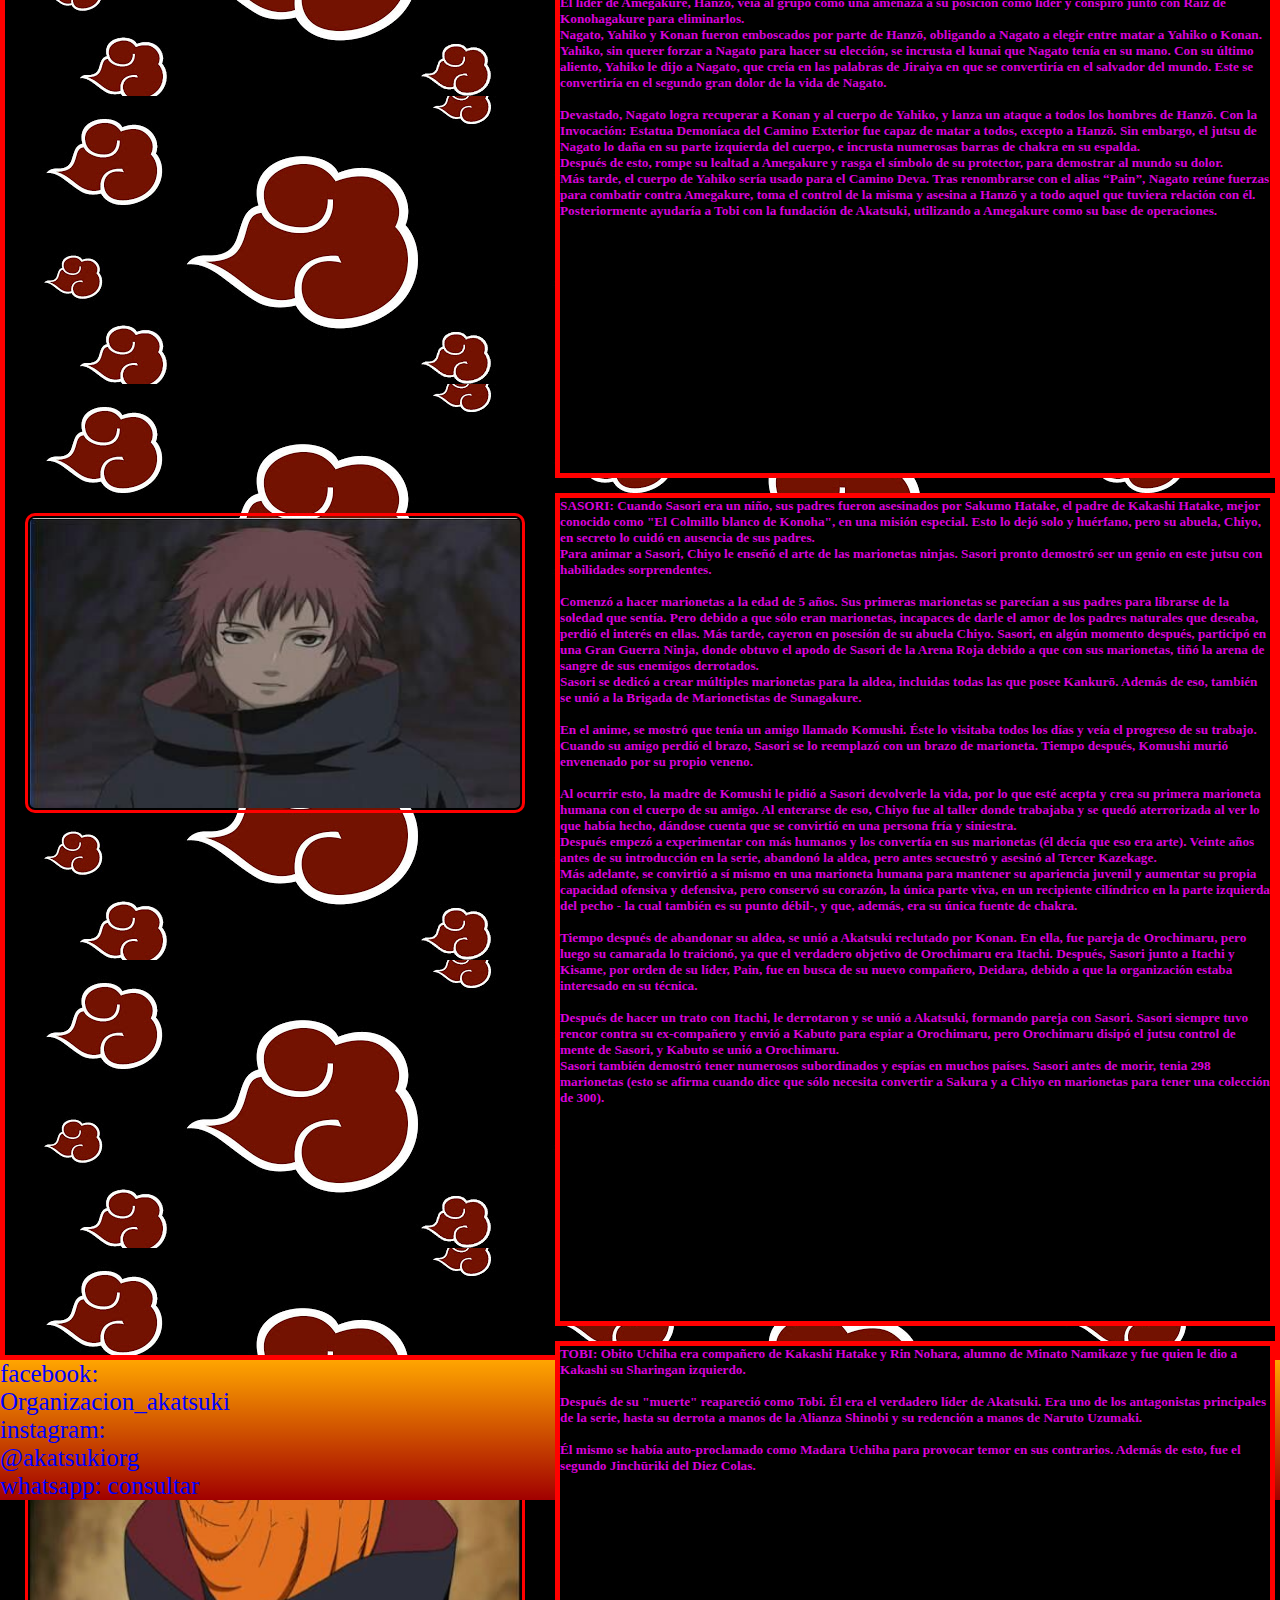
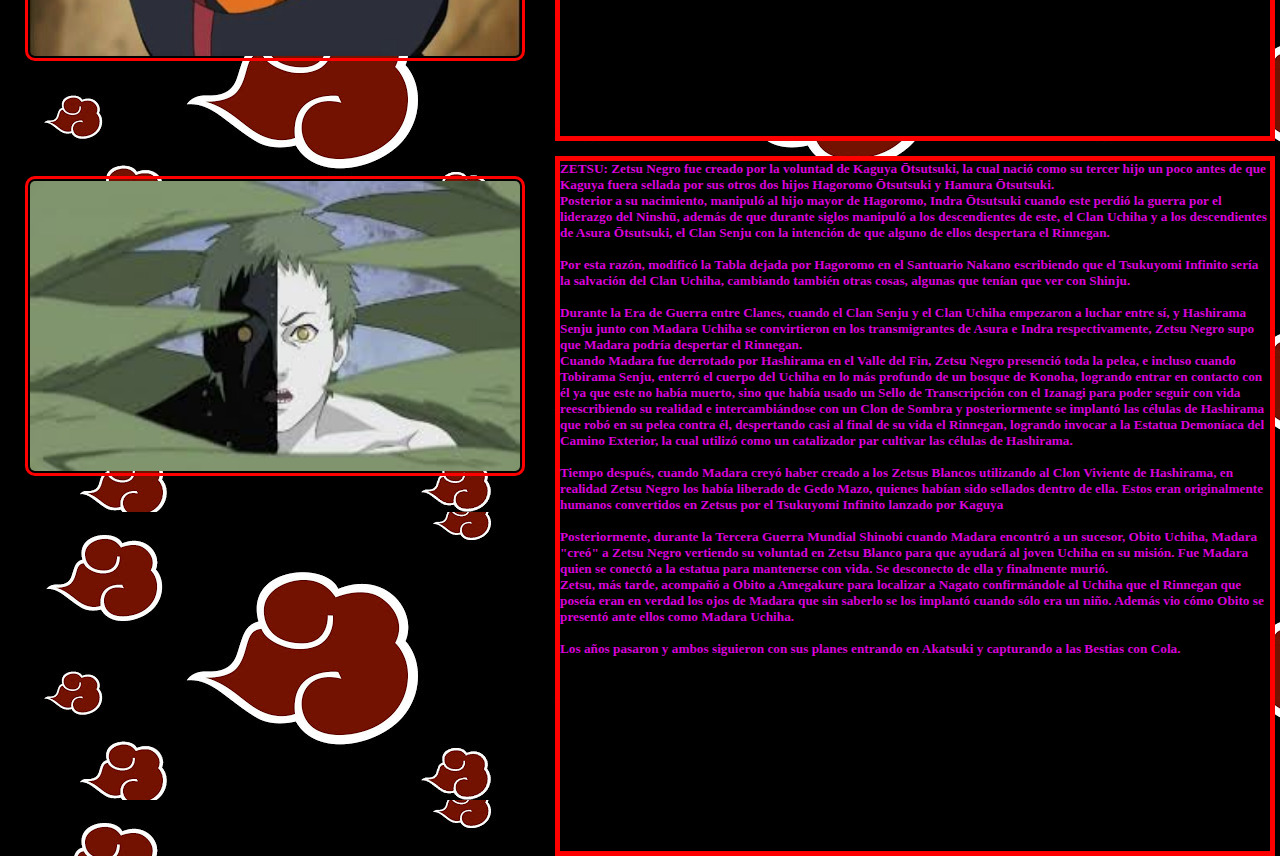
<file: miembros.html>
<!doctype html>
<html lang="en">
  <head>
    <!-- Required meta tags -->
    <meta charset="utf-8">
    <meta name="viewport" content="width=device-width, initial-scale=1">

    <!-- Bootstrap CSS -->
    <link href="https://cdn.jsdelivr.net/npm/bootstrap@5.0.0-beta1/dist/css/bootstrap.min.css" rel="stylesheet" integrity="sha384-giJF6kkoqNQ00vy+HMDP7azOuL0xtbfIcaT9wjKHr8RbDVddVHyTfAAsrekwKmP1" crossorigin="anonymous">

    <title>Organizacion Akatsuki</title>
    <link rel="stylesheet" href="css/style.css">

    <script src="https://cdn.jsdelivr.net/npm/bootstrap@5.0.0-beta1/dist/js/bootstrap.bundle.min.js" integrity="sha384-ygbV9kiqUc6oa4msXn9868pTtWMgiQaeYH7/t7LECLbyPA2x65Kgf80OJFdroafW" crossorigin="anonymous"></script>


</head>
    <body>

    <h1>AKATSUKI</h1>
    <header>
        <ul class="backList">
            <li><a href="index.html">INICIO</a></li>
            <li><a href="Miembros.html">MIEMBROS</a>
            <ul>
                <li><a href="#deidara">Deidara</a></li>
                <li><a href="#hidan">Hidan</a></li>
                <li><a href="#itachi">Itachi</a></li>
                <li><a href="#kakuzu">Kakuzu</a></li>
                <li><a href="#kisame">Kisame</a></li>
                <li><a href="#konan">Konan</a></li>
                <li><a href="#pain">Pain</a></li>
                <li><a href="#sasori">Sasori</a></li>
                <li><a href="#tobi">Tobi</a></li>
                <li><a href="#zetsu">Zetsu</a></li>
            </ul>
        </li>
            <li><a href="Historia.html">HISTORIA</a></li>
            <li><a href="Enfrentamientos.html">ENFRENTAMIENTOS</a></li>
            <li><a href="Discografia.html">DISCOGRAFIA</a></li>
        </ul>
    </header>
<h3>MIEMBROS</h3>
<section class="imagenes_miembros--carousel">
<div id="carouselExampleIndicators" class="carousel slide" data-bs-ride="carousel">
    <ol class="carousel-indicators">
      <li data-bs-target="#carouselExampleIndicators" data-bs-slide-to="0" class="active"></li>
      <li data-bs-target="#carouselExampleIndicators" data-bs-slide-to="1"></li>
      <li data-bs-target="#carouselExampleIndicators" data-bs-slide-to="2"></li>
      <li data-bs-target="#carouselExampleIndicators" data-bs-slide-to="3"></li>
      <li data-bs-target="#carouselExampleIndicators" data-bs-slide-to="4"></li>      
      <li data-bs-target="#carouselExampleIndicators" data-bs-slide-to="5"></li>
      <li data-bs-target="#carouselExampleIndicators" data-bs-slide-to="6"></li>      
      <li data-bs-target="#carouselExampleIndicators" data-bs-slide-to="7"></li>
      <li data-bs-target="#carouselExampleIndicators" data-bs-slide-to="8"></li>
      <li data-bs-target="#carouselExampleIndicators" data-bs-slide-to="9"></li>
    </ol>
    <div class="carousel-inner">
      <div class="carousel-item active">
        <img src="img/Deidara.jpg" class="d-block" alt="">
      </div>
      <div class="carousel-item">
        <img src="img/Hidan.jpg" class="d-block" alt="">
      </div>
      <div class="carousel-item">
        <img src="img/Itachi.jpg" class="d-block" alt="">
      </div>
      <div class="carousel-item">
        <img src="img/Kakuzu.png" class="d-block" alt="">
      </div>
      <div class="carousel-item">
        <img src="img/Kisame.jpg" class="d-block" alt="">
      </div>
      <div class="carousel-item">
        <img src="img/Konan.jpg" class="d-block" alt="">
      </div>
      <div class="carousel-item">
        <img src="img/Pain.jpg" class="d-block" alt=>
      </div>
      <div class="carousel-item">
        <img src="img/Sasori.jpg" class="d-block" alt="">
      </div>
      <div class="carousel-item">
        <img src="img/tobi.jpg" class="d-block" alt="">
      </div>
      <div class="carousel-item">
        <img src="img/zetsu.jpg" class="d-block" alt="">
      </div>
    </div>
    <a class="carousel-control-prev" href="#carouselExampleIndicators" role="button" data-bs-slide="prev">
      <span class="carousel-control-prev-icon" aria-hidden="true"></span>
      <span class="visually-hidden">Previous</span>
    </a>
    <a class="carousel-control-next" href="#carouselExampleIndicators" role="button" data-bs-slide="next">
      <span class="carousel-control-next-icon" aria-hidden="true"></span>
      <span class="visually-hidden">Next</span>
    </a>
  </div>
</section>

<ul class="ulMiembro">
    <img class="deidaraMiembro DM" src="img/Deidara.jpg" alt="">
    <h5 class="DMli">DEIDARA: Cuando era un ninja de Iwagakure, Deidara fue el estudiante de  Ōnoki, 
        el Tercer Tsuchikage. A pesar de que Deidara a menudo molestaba a su sensei, Ōnoki, 
        estaba muy orgulloso de él. Él era un miembro del Cuerpo de Explosivos, y aprendió el Kekkei Genkai 
        característico del equipo, el Elemento Explosivo. Deidara también obtuvo grandes elogios por sus 
        esculturas de arcilla. Aún así, él tenía un gran deseo de llevar su arte a alturas aún mayores. 
        Al principio, simplemente se centró en la creación de más y más obras, pero en poco tiempo, empezó a 
        anhelar un Kinjutsu de Iwagakure, una técnica que le permitía amasar chakra en sustancias.
        <br> <br>
        Violó la ley y robó la técnica, lo que causó que fuera perseguido. 
        Sin embargo, cuando él usó la arcilla explosiva por primera vez, detonó y se llevó a sus perseguidores, 
        obteniendo una nueva forma de arte: "el arte de un solo momento" (一瞬の芸術, Shunshin no Geijutsu). 
        Cada vez que detona su arcilla explosiva, recuerda el proceso que le permitió llegar a este arte.
        <br> <br>
        Después de huir de su aldea, él se convirtió en un ninja renegado que comenzó a ayudar a los 
        insurgentes en varios países como un terrorista. Tiempo después Sasori, Kisame Hoshigaki e 
        Itachi Uchiha, van a buscarlo por orden de su líder, ya que éste tiene interés por él debido 
        a sus explosiones, pero éste no accede a entrar a esa organización. Itachi decide enfrentarse a él y, 
        si Deidara pierde, se vería obligado a entrar en Akatsuki. Efectivamente, es derrotado gracias al 
        Genjutsu de Itachi y accede a formar parte de Akatsuki ya que él piensa que todos los miembros de
         Akatsuki son una especie de artistas. A partir de ese enfrentamiento, Deidara tiene un gran odio hacia 
         Itachi y desarrolla su ojo izquierdo (ojo que hasta ahora lo llevaba tapado con un amplificador) 
         para que éste sea capaz de ver los Genjutsus y así no caer en las trampas del Sharingan; incluso creó 
         el C4 para poder matarlo en el futuro.</h5>
    <img class="hidanMiembro HM" src="img/Hidan.jpg" alt=""> <section id="hidan"></section>
        <h5 class="HMli">HIDAN: Hidan nació en Yugakure, una aldea ninja que perdió su estatus militar de 
            aldea oculta lo que hizo que la misma se hiciera pacífica. 
            Incluso con la “Gran Guerra” desaparecida del mundo y las aldeas ocultas reducidas a los poderes 
            militares, aquellos con una abundancia de la naturaleza y recursos turísticos adquirieron una posición 
            positiva en los nuevos tiempos. Hidan, que había vivido como un shinobi constantemente motivado para los 
            combates, creció frustrado y descontento con este nuevo pacifismo, y eventualmente dirigió sus sentimientos
             en contra de su aldea misma. Era inevitable que la recién encontrada religión de Jashin posara sus ojos
              sobre él. Las enseñanzas de la religión probaron tener abundantes elementos que afirmaron los propios 
              deseos de Hidan. Provocó una matanza en su aldea y se fue de allí. <br><br>

        </h5>
    <img class="itachiMiembro IM" src="img/Itachi.jpg" alt=""><section id="itachi"></section>
        <h5 class="IMli">ITACHI:hijo mayor del líder del clan Fugaku Uchiha y de su esposa Mikoto Uchiha. 
            Él siempre fue considerado y elogiado como el mejor en su generación, un genio por encima de todos
            los demás. 
            Incluso sobre pasaba las expectativas de un miembro experto del Clan Uchiha. 
            Sin embargo, ni siquiera su familia, amigos o profesores lo podían entender.
             Cuando solo tenía cuatro años, Itachi ya había sido testigo de la perdida de muchas vidas debido
              a la Tercera Gran Guerra Mundial Shinobi, que emocionalmente lo traumatizó y lo convirtió en un
               pacifista. <br> <br>
            
            A los 7 años, se graduó de la Academia de Ninjas como el primero en su clase después de solo un año,
             dominar el Sharingan a la edad de ocho años y pasar los exámenes Chunin a los 10 años, 
             y se convirtió en capitán ANBU a los 13 años. <br> <br>
            
            Él fue muy elogiado por su padre, que veía el futuro de la familia en Itachi, 
            por lo que descuidó a su hijo menor,Sasuke Uchiha.
             Sin embargo, durante este tiempo Itachi mostró gran afecto hacia su hermano pequeño,
              e incluso animó a su padre para venir a la ceremonia de Inscripción de Sasuke a la Academia, 
              algo que su padre había olvidado diciendo que tenía una importante misión para establecer a Itachi 
              a las filas ANBU. <br> <br>
            
            Cuando el Clan Uchiha comenzó a planear el derrocamiento de Konoha, Itachi, 
            como ANBU, recibió el encargo de espiar a la aldea. Sabiendo que un golpe de Estado sólo 
            conduciría a una nueva guerra ninja, Itachi comenzó a espiar a los Uchiha en su lugar,
            transmitiéndole información al Tercer Hokage y a los otros ancianos de Konoha. 
            Durante este tiempo él comenzó a actuar de forma extraña, ya que no asistía a las reuniones del clan,
             hablando en contra del clan y considerado el principal sospechoso por el asesinato de su mejor amigo, 
             Shisui Uchiha, que se ahogó en el Río Nakano.  <br>
             Debido a esto el clan perdió sus esperanza en Itachi, 
             y su padre comenzó a cambiar su enfoque a Sasuke en su lugar. 
             Mientras tanto, los intentos del Tercer Hokage de negociar un final pacífico de las hostilidades 
             entre las dos partes están resultando ineficaces así, contra los deseos del Tercero,Danzo Shimura y el
              Consejo de Konoha le ordenó a Itachi acabar y exterminar a todo el Clan Uchiha. <br> <br>
            
            Itachi Uchiha matando a los miembros de su clan.Antes de realizar su misión secreta, 
            Itachi descubrió la existencia de Madara Uchiha (el cual en realidad era Tobi y no Madara), 
            que estaba tratando de reavivar las llamas de la guerra de Konoha. 
            Allí los dos hicieron un trato, en donde el supuesto Madara a cambio de no atacar de nuevo a 
            Konoha Itachi se ofrecía a cumplir su venganza contra el Clan. El ninja estuvo de acuerdo. 
            Itachi mató a su clan entero durante la noche, evitando a Sasuke, porque su hermano era para él más 
            importante que Konoha. Por eso actuó como el villano, diciendo que mato a su familia inocente sólo
             para poner a prueba sus habilidades. Antes de huir de la aldea como un traidor incito a su hermano 
             a odiarlo y a que obtuviera más poder para que un día se vengara de él. <br> <br>
            
            Sasuke intento atacarlo por lo que despierta su Sharingan por primera vez, 
            pero Itachi logro esquivar sus ataques. 
            Cuando Itachi estaba recogiendo su Banda Ninja la cual se le había caído,
             él derrama una lágrima frente a su hermano. 
             Luego procedió a incapacitar a Sasuke, quien despertó en el hospital recordando todo lo que 
             quería que él hiciera. Desde ese momento Sasuke juro vengarse de él y poder re-establecer la 
             gloria del Clan Uchiha. Itachi dejó el pueblo como un traidor. 
             Según Tobi, Itachi también tenía una novia, a quien mató durante la Masacre del Clan Uchiha. <br> <br>
            
            Itachi hablando con elTercer Hokage. 
            Sabiendo que Konoha todavía quieren eliminar a Sasuke, Itachi le pidio alTercer 
            Hokage mantener a salvo a Sasuke. 
            También amenazó a Danzo de no dañar a Sasuke o revelaría los secretos de Konoha a los países enemigos. 
            La seguridad de Sasuke estaba asegurada, pues, y Itachi volvió a su plan original de llegar a ser 
            famoso por su Masacre del Clan Uchiha. Itachi se unió aAkatsuki con el fin de mantener un ojo en 
            la organización, junto con el supuesto Madara, en caso de que alguna vez actué en contra de Konoha, 
            mientras que espera su muerte a manos de Sasuke. 
            Como un miembro de Akatsuki, Itachi se acercó a Orochimaru, en donde el último intento robar su cuerpo 
            para obtener el Sharingan. Itachi lo atrapo en un genjutsu y le cortó la mano izquierda, como castigo, 
            obligando a Orochimaru a huir de la organización. Itachi se asoció con Kisame Hoshigaki, 
            que en un principio recibió. Itachi entra a Akatsuki.
            En su primer encuentro Itachi recibe amenazas de parte de Kisame tratando de intimidarlo. 
            Sin embargo, finalmente se convirtió en buenos socios para compartir el vínculo común de haber 
            traicionado a las personas más cercanas a ellos. <br> <br>

            En algún momento después de unirse a Akatsuki y que Orochimaru huyera, 
            Itachi ayudó a reclutar a Deidara a golpes en una batalla utilizando sólo genjutsu, 
            a la que Deidara juró venganza contra Itachi, incluso entreno su ojo y su jutsu para vencerlo. <br> <br>
            
            En algún momento, Itachi contrajo una enfermedad mortal. Se mantenía vivo a través de diversos 
            medicamentos y pura "fuerza de voluntad", con la esperanza de vivir lo suficiente para morir a manos de 
            Sasuke. De esta enfermedad no se supo hasta que Tobi la menciono pues en sus apariciones en la serie no 
            mostró ningún síntoma, exceptuando la pelea con Sasuke.</h5>
    <img class="kakuzuMiembro KAM" src="img/Kakuzu.png" alt=""> <section id="kakuzu"></section>
        <h5 class="KAMli">KAKUZU: Cuando todavía era un ninja de élite leal de Takigakure, 
            Kakuzu asumió la misión de asesinar a Hashirama Senju, el primer Hokage. 
            Esta misión fue un completo fracaso, por esto mismo, lo que le esperaba de vuelta a la aldea, 
            era la deshonra y el castigo horroroso asociado con el fracaso de su misión. En respuesta a este trato,
             un incorrecto castigo contra un shinobi miembro de la aldea que había puesto la vida en riesgo, Kakuzu 
             sostuvo un odio violento hacia su aldea cuando escapó del encarcelamiento. <br><br>

            En su huida de la aldea, mató a los ancianos de la aldea, 
            tomó sus corazones y huyó con el conocimiento de las técnicas prohibidas más apreciadas de su aldea. <br><br>
            
            Finalmente, se unió a Akatsuki, y se le dio un número de compañeros, la mayoría de los cuales mató. 
            Pain declaró que su razón para unirse a Akatsuki eran “recursos”.
            
            </h5>
    <img class="kisameMiembro KIM" src="img/Kisame.jpg" alt=""> <section id="kisame"></section>
        <h5 class="KIMli">KISAME: Antes de ser conocido como un miembro de los Siete Espadachines Ninja de la Niebla, 
            Kisame fue designado como guardaespaldas de la brigada de inteligencia de Kirigakure, 
            siendo el subordinado del anterior espadachín. Atrapados por el pelotón de Ibiki Morino, 
            durante una misión, optó por matar a sus compañeros de equipo, con el fin de prevenir que cualquier 
            información se filtrara. Más tarde mató a su maestro cuando se dio cuenta de que estaba vendiendo la información,
            así, toma el control de Samehada para él y también lo sustituye como uno de los siete espadachines. <br> <br>

            El Cuarto Mizukage, Yagura, lo felicitó por su acto de lealtad a Kirigakure, Kisame le reprendió y 
            reveló su desilusión. Dijo que ya no sabía cual era su función dentro de la villa, que era leal al 
            pueblo pero se veía forzado a matar a sus compañeros, Tobi, se reveló controlando a Yagura desde la
             sombra, dando a entender a Kisame su Plan Ojo de Luna. Kisame al principio escéptico de la identidad 
             de Tobi y pensó que su plan era una locura, pero Kisame se dio cuenta de que quería experimentar este 
             "mundo de la verdad", allanando el camino para convertirse en uno de los primeros y más leales de 
             Akatsuki. <br> <br>
            
            Mientras que en Kirigakure, Kisame se le da el título del "Monstruo de la niebla oculta". 
            También es conocido por haber formado una conexión con Suigetsu Hōzuki y Mangetsu Hōzuki.
             El País del Agua, lo buscó por conspirar para derrocar su gobierno y la participación en numerosos 
             asesinatos, entre ellos el de un Daimyō de un país desconocido. Como miembro de Akatsuki,
              formo equipo con Itachi Uchiha. A pesar de que inicialmente se saludaron con hostilidad, se 
              convirtieron en buenos compañeros y compartían un vínculo común de haber traicionado a las personas 
              más cercanas a ellos.</h5>
    <img class="konanMiembro KOM" src="img/Konan.jpg" alt=""> <section id="konan"></section>
        <h5 class="KOMli">KONAN: Konan, cuando era niña, quedó huérfana después de la muerte de sus padres a 
            causa de la Segunda Gran Guerra Ninja. Un tiempo después, Yahiko la encontró, ambos se unieron y 
            trabajaron juntos para sobrevivir. Un día, ella se encontró con Nagato tirado en el suelo, muriéndose 
            de hambre, ahí ella le ofrece un pedazo de pan, causando que después lo llevara a él y a su mascota 
            (Chibi) al refugio para que se uniera a su noble causa. Después de un tiempo se encontraron con los 
            legendarios Sannin, en donde ellos le piden comida, en el momento en que los shinobis deciden irse, 
            los niños los siguen y Konan les entrega una flor hecha con la envoltura de papel de la comida. 
            Entonces, Yahiko les pide a los shinobis que les enseñen Ninjutsu, uno de los ninjas llamado Jiraiya 
            se compadeció de ellos y decide entrenarlos hasta que pudiesen cuidarse solos. <br> <br>

            Durante su niñez, fue considerada por Jiraiya como la más amable de los tres y reconocida por su 
            excelente manejo con el origami. Los años pasaron y Jiraiya los dejó después de 3 años por su propia 
            cuenta, y los huérfanos llegaron a formar una organización a mando de Yahiko, pero llegó un momento en 
            que sus acciones alertan al líder de su aldea, ya que quizás ellos podrían derrocar su gobierno. <br><br>
            
            Por eso, Hanzō, el líder de Amegakure, utilizó como excusa formar una asociación con dicho grupo para
             poder traer la paz a su pueblo, pero resultaba que el día de la reunión, Konan es secuestrada por el 
             Amekage para utilizarla como amenaza si Nagato no mataba a su líder. Aunque ella gritaba que se salvaran
             ellos, Yahiko se suicida con el kunai que sostenía Nagato; al final, es salvada por éste, se une a 
             Akatsuki y decide tomar el mando de su pueblo junto con su compañero Pain.</h5>
    <img class="painMiembro PM" src="img/Pain.jpg" alt=""><section id="pain"></section>
        <h5 class="PMli">PAIN: 
            En algún momento hasta ahora desconocido de su infancia, Madara Uchiha le concedió a Nagato el Rinnegan, 
            los ojos originales del Uchiha, sin que el chico se diera cuenta, ya que según él, Nagato, por ser descendiente 
            del Clan Uzumaki, tiene linaje por parte del Clan Senju, haciéndolo el único ser además de Madara en poder 
            invocar la Estatua Demoníaca del Camino Exterior, indispensable para el Plan Ojo de Luna. <br><br>

            Durante la Segunda Guerra Shinobi, Nagato vivía con sus padres en un pueblo cerca de Amegakure. 
            Un día, dos ninjas de Konohagakure irrumpieron en su casa en busca de comida, sin saber que el lugar 
            estaba habitado. Los padres de Nagato, creyendo que iban a ser asesinados, atacaron a los dos ninjas para 
            que Nagato pudiera escapar. Uno de esos ninjas de Konohagakure mató a sus padres. <br>
            En su dolor, Nagato despertó su Rinnegan y asesinó a los ninjas de  Konohagakure. 
            Consideró este incidente, como el primer gran dolor de su vida. <br><br>
            
            Después de que su familia muriera, Nagato vagó por el país, yendo de casa en casa pidiendo comida. 
            Con el tiempo encontró a un perro llamado Chibi y más tarde a Konan y Yahiko, quienes comenzaron a 
            viajar con él en su búsqueda de alimento. Un día, Chibi murió por el fuego de la lucha de Hanzō contra 
            los Sannin. Nagato lloró su muerte y se prometió a sí mismo que iba a cambiar el mundo. <br><br>

            Cuando la guerra terminó, los tres huérfanos se encontraron con los Sannin. Jiraiya, en lugar de 
            regresar a Konohagakure junto con sus compañeros, decidió enseñarles a los tres a cuidarse así mismos. <br><br>
            
            Poco después de que comenzaran a vivir con Jiraiya, Nagato y Yahiko fueron atacados por un ninja de Iwagakure. 
            Nagato involuntariamente reactivó su Rinnegan para defender a Yahiko, matando al ninja invasor. 
            Cuando Jiraiya se enteró de esto, decidió enseñarles ninjutsu. Nagato le pidió ayuda a Jiraiya para que 
            pudiera proteger a Konan y Yahiko. La respuesta de Jiraiya para Nagato era crecer y usar sus ojos para 
            encontrar la paz que tanto desea para el mundo. Tres años más tarde, los huérfanos se habían convertido 
            en ninjas competentes, por lo que Jiraiya se vio en la necesidad de regresar a Konohagakure. <br><br>
            
            En algún momento de su juventud, junto a Yahiko y Konan, tuvieron un encuentro con Obito Uchiha, 
            quien exclamó ser Madara Uchiha y declaró que Nagato era la reencarnación de el Sabio de los Seis Caminos, 
            que traería estabilidad al mundo, que mientras las aldeas grandes brillan, Amegakure muere en sus sombras y 
            que por eso ha podido despertar el Rinnegan, ofreciéndole unirse a su “organización” cuya misión era entrenar 
            al poseedor de esos ojos. Yahiko se interpone entre ellos y le dice que no pueden hacer eso, que iba en contra 
            de sus ideales, para acabar yéndose junto a Konan y a Nagato, mientras les dice a Obito y a Zetsu que no 
            vuelvan a acercarse a ellos. <br>
            Antes de irse, Obito insiste a Nagato y alega que un día también se dará cuenta de cuál es su verdadero 
            deber, y así afirmando que irá a ese sitio cada día a la misma hora. <br><br>
            
            Con los años, las noticias y hazañas de los tres llegarían a Jiraiya. 
            Más que nada eran noticias sobre la muerte de cada uno debido a que alguien se les oponía, 
            posteriormente recibiría la noticia de que los tres habían muerto. 
            En realidad, Nagato, Konan y Yahiko comenzaron una búsqueda para encontrar la paz. 
            Se convirtieron en ninjas reconocidos de Amegakure y reunieron seguidores que compartían sus ideas 
            sobre el fin de las guerras. <br>
            El líder de Amegakure, Hanzō, veía al grupo como una amenaza a su posición como líder y conspiró junto 
            con Raíz de Konohagakure para eliminarlos. <br>
            Nagato, Yahiko y Konan fueron emboscados por parte de Hanzō, obligando a Nagato a elegir entre matar a 
            Yahiko o Konan. Yahiko, sin querer forzar a Nagato para hacer su elección, se incrusta el kunai que Nagato 
            tenía en su mano. Con su último aliento, Yahiko le dijo a Nagato, que creía en las palabras de Jiraiya en 
            que se convertiría en el salvador del mundo. Este se convertiría en el segundo gran dolor de la vida de Nagato. <br><br>
            
            Devastado, Nagato logra recuperar a Konan y al cuerpo de Yahiko, y lanza un ataque a todos los 
            hombres de Hanzō. Con la Invocación: Estatua Demoníaca del Camino Exterior fue capaz de matar a todos,
             excepto a Hanzō. Sin embargo, el jutsu de Nagato lo daña en su parte izquierda del cuerpo, 
             e incrusta numerosas barras de chakra en su espalda. <br>
             Después de esto, rompe su lealtad a Amegakure y rasga el símbolo de su protector, 
             para demostrar al mundo su dolor. <br>
             Más tarde, el cuerpo de Yahiko sería usado para el Camino Deva. 
             Tras renombrarse con el alias “Pain”, Nagato reúne fuerzas para combatir contra Amegakure, 
             toma el control de la misma y asesina a Hanzō y a todo aquel que tuviera relación con él. <br>
             Posteriormente ayudaría a Tobi con la fundación de Akatsuki, utilizando a Amegakure como su base de 
             operaciones.</h5>
    <img class="sasoriMiembro SM" src="img/Sasori.jpg" alt=""> <section id="sasori"></section>
        <h5 class="SMli">SASORI: Cuando Sasori era un niño, sus padres fueron asesinados por Sakumo Hatake, 
            el padre de Kakashi Hatake, mejor conocido como "El Colmillo blanco de Konoha", en una misión especial. 
            Esto lo dejó solo y huérfano, pero su abuela, Chiyo, en secreto lo cuidó en ausencia de sus padres. <br>
            Para animar a Sasori, Chiyo le enseñó el arte de las marionetas ninjas. Sasori pronto demostró ser 
            un genio en este jutsu con habilidades sorprendentes. <br><br>

            Comenzó a hacer marionetas a la edad de 5 años. 
            Sus primeras marionetas se parecían a sus padres para librarse de la soledad que sentía. 
            Pero debido a que sólo eran marionetas, incapaces de darle el amor de los padres naturales que deseaba, 
            perdió el interés en ellas. Más tarde, cayeron en posesión de su abuela Chiyo.
            
            Sasori, en algún momento después, participó en una Gran Guerra Ninja, 
            donde obtuvo el apodo de Sasori de la Arena Roja debido a que con sus marionetas, 
            tiñó la arena de sangre de sus enemigos derrotados. <br>
            Sasori se dedicó a crear múltiples marionetas para la aldea, incluidas todas las que posee Kankurō. 
            Además de eso, también se unió a la Brigada de Marionetistas de Sunagakure. <br><br>
            
            En el anime, se mostró que tenía un amigo llamado Komushi. Éste lo visitaba todos los días y 
            veía el progreso de su trabajo. Cuando su amigo perdió el brazo, Sasori se lo reemplazó con 
            un brazo de marioneta. Tiempo después, Komushi murió envenenado por su propio veneno. <br><br>
            
            Al ocurrir esto, la madre de Komushi le pidió a Sasori devolverle la vida, 
            por lo que esté acepta y crea su primera marioneta humana con el cuerpo de su amigo. 
            Al enterarse de eso, Chiyo fue al taller donde trabajaba y se quedó aterrorizada al ver lo 
            que había hecho, dándose cuenta que se convirtió en una persona fría y siniestra. <br>
            Después empezó a experimentar con más humanos y los convertía en sus marionetas 
            (él decía que eso era arte). Veinte años antes de su introducción en la serie, abandonó la aldea, 
            pero antes secuestró y asesinó al Tercer Kazekage. <br>
            Más adelante, se convirtió a sí mismo en una marioneta humana para mantener su 
            apariencia juvenil y aumentar su propia capacidad ofensiva y defensiva, pero conservó su corazón, 
            la única parte viva, en un recipiente cilíndrico en la parte izquierda del pecho -
            la cual también es su punto débil-, y que, además, era su única fuente de chakra. <br><br>
            
            Tiempo después de abandonar su aldea, se unió a Akatsuki reclutado por Konan. 
            En ella, fue pareja de Orochimaru, pero luego su camarada lo traicionó, ya que el verdadero 
            objetivo de Orochimaru era Itachi. Después, Sasori junto a Itachi y Kisame, por orden de su líder, 
            Pain, fue en busca de su nuevo compañero, Deidara, debido a que la organización estaba interesado 
            en su técnica. <br><br>
            
            Después de hacer un trato con Itachi, le derrotaron y se unió a Akatsuki, formando pareja con Sasori. 
            Sasori siempre tuvo rencor contra su ex-compañero y envió a Kabuto para espiar a Orochimaru, 
            pero Orochimaru disipó el jutsu control de mente de Sasori, y Kabuto se unió a Orochimaru. <br>
            Sasori también demostró tener numerosos subordinados y espías en muchos países. Sasori antes de morir, 
            tenia 298 marionetas (esto se afirma cuando dice que sólo necesita convertir a Sakura y a Chiyo en 
            marionetas para tener una colección de 300).
            
            </h5>
    <img class="tobiMiembro TM" src="img/tobi.jpg" alt=""> <section id="tobi"></section>
        <h5 class="TMli">TOBI: Obito Uchiha era compañero de Kakashi Hatake y Rin Nohara, 
            alumno de Minato Namikaze y fue quien le dio a Kakashi su Sharingan izquierdo. <br> <br>
            Después de su "muerte" reapareció como Tobi. Él era el verdadero líder de Akatsuki. 
            Era uno de los antagonistas principales de la serie, hasta su derrota a manos de la Alianza Shinobi y 
            su redención a manos de Naruto Uzumaki. <br><br>
             Él mismo se había auto-proclamado como Madara Uchiha para provocar temor en sus contrarios. 
             Además de esto, fue el segundo Jinchūriki del Diez Colas.</h5>
    <img class="zetsuMiembro ZM" src="img/zetsu.jpg" alt="">
        <h5 class="ZMli">ZETSU: Zetsu Negro fue creado por la voluntad de Kaguya Ōtsutsuki, 
            la cual nació como su tercer hijo un poco antes de que Kaguya fuera sellada por sus otros dos hijos 
            Hagoromo Ōtsutsuki y Hamura Ōtsutsuki. <br>
            Posterior a su nacimiento, manipuló al hijo mayor de Hagoromo, 
            Indra Ōtsutsuki cuando este perdió la guerra por el liderazgo del Ninshū, 
            además de que durante siglos manipuló a los descendientes de este, el Clan Uchiha y a los 
            descendientes de Asura Ōtsutsuki, el Clan Senju con la intención de que alguno de ellos despertara el Rinnegan. <br><br>
            
            Por esta razón, modificó la Tabla dejada por Hagoromo en el Santuario Nakano escribiendo que el Tsukuyomi 
            Infinito sería la salvación del Clan Uchiha, cambiando también otras cosas, 
            algunas que tenían que ver con Shinju. <br><br>

            Durante la Era de Guerra entre Clanes, cuando el Clan Senju y el Clan Uchiha empezaron a luchar entre sí, 
            y Hashirama Senju junto con Madara Uchiha se convirtieron en los transmigrantes de Asura e Indra 
            respectivamente, Zetsu Negro supo que Madara podría despertar el Rinnegan. <br>
            Cuando Madara fue derrotado por Hashirama en el Valle del Fin, Zetsu Negro presenció toda la pelea, 
            e incluso cuando Tobirama Senju, enterró el cuerpo del Uchiha en lo más profundo de un bosque de Konoha, 
            logrando entrar en contacto con él ya que este no había muerto, sino que había usado un Sello de 
            Transcripción con el Izanagi para poder seguir con vida reescribiendo su realidad e intercambiándose 
            con un Clon de Sombra y posteriormente se implantó las células de Hashirama que robó en su pelea 
            contra él, despertando casi al final de su vida el Rinnegan, logrando invocar a la Estatua 
            Demoníaca del Camino Exterior, la cual utilizó como un catalizador par cultivar las células de Hashirama. <br><br>
            
            Tiempo después, cuando Madara creyó haber creado a los Zetsus Blancos utilizando al Clon Viviente de Hashirama, 
            en realidad Zetsu Negro los había liberado de Gedo Mazo, quienes habían sido sellados dentro de ella. 
            Estos eran originalmente humanos convertidos en Zetsus por el Tsukuyomi Infinito lanzado por Kaguya <br><br>
            
            Posteriormente, durante la Tercera Guerra Mundial Shinobi cuando Madara encontró a un sucesor, 
            Obito Uchiha, Madara "creó" a Zetsu Negro vertiendo su voluntad en Zetsu Blanco para que ayudará 
            al joven Uchiha en su misión. Fue Madara quien se conectó a la estatua para mantenerse con vida. 
            Se desconecto de ella y finalmente murió. <br>
            Zetsu, más tarde, acompañó a Obito a Amegakure para localizar a Nagato confirmándole al Uchiha que el 
            Rinnegan que poseía eran en verdad los ojos de Madara que sin saberlo se los implantó cuando sólo era un 
            niño. Además vio cómo Obito se presentó ante ellos como Madara Uchiha. <br><br>
            
            Los años pasaron y ambos siguieron con sus planes entrando en Akatsuki y capturando a las Bestias con Cola.</h5>
</ul>








<footer>
  <ul class="ul backList">
      
      <li>facebook: Organizacion_akatsuki</li>
      <li>instagram: @akatsukiorg</li>
      <li>whatsapp: consultar</li>
  </ul>
  </footer>
    
    </body>  
    </html>
</file>
<file: css/style.css>
body {
  background-image: url(../img/nube.jpg);
}

span img {
  width: 500px;
  height: 300px;
  margin: 20px;
  border: red 3px solid;
  border-radius: 10px;
}

span {
  display: grid;
  justify-content: center;
  grid-template-columns: 600px 600px;
  grid-template-rows: 300px 300px;
  grid-column-gap: 10px;
  grid-row-gap: 10px;
}

img {
  width: 500px;
  height: 300px;
  margin: 20px;
  border: red 3px solid;
  border-radius: 10px;
  padding: 2px;
  z-index: -2;
}

/*carousel*/
section div {
  width: 600px;
  height: 400px;
}

.carousel-inner {
  margin-left: 600px;
}

.carousel-indicators,
.carousel-control-prev,
.carousel-control-next {
  transform: translate(575px, -20px);
}

h1 {
  color: red;
  text-align: center;
  background-color: black;
  border-top: 3px red solid;
  border-bottom: 3px red solid;
  margin: 20px 500px;
}

/*letra <a>*/
.miembro_enlace--translate {
  transform: translate(170px, -475px);
  font-size: 50px;
  font-family: fantasy;
  text-decoration: none;
  color: #ff5e5e;
  background-image: linear-gradient(to left, black, #4e0083);
  border-radius: 2px;
  width: 215px;
  z-index: -1;
}

.historia_enlace--translate {
  transform: translate(170px, -475px);
  font-size: 50px;
  font-family: fantasy;
  text-decoration: none;
  color: #ff5e5e;
  background-image: linear-gradient(to left, black, #4e0083);
  border-radius: 2px;
  width: 188px;
}

.enfrentamientos_enlace--translate {
  transform: translate(75px, -255px);
  font-size: 50px;
  font-family: fantasy;
  text-decoration: none;
  color: #ff5e5e;
  background-image: linear-gradient(to left, black, #4e0083);
  border-radius: 2px;
  width: 365px;
}

.discografia_enlace--translate {
  transform: translate(130px, -255px);
  font-size: 50px;
  font-family: fantasy;
  text-decoration: none;
  color: #ff5e5e;
  background-image: linear-gradient(to left, black, #4e0083);
  border-radius: 2px;
  width: 265px;
}

div {
  width: 100px;
  height: 100px;
}

/*animacion letra <a>*/
@keyframes Aparecer {
  0% {
    opacity: 0;
  }
  100% {
    opacity: 1;
  }
}
.miembro_enlace--translate,
.historia_enlace--translate,
.enfrentamientos_enlace--translate,
.discografia_enlace--translate {
  animation-duration: 5s;
  animation-name: Aparecer;
  animation-iteration-count: infinite;
}

h2 {
  font-family: initial;
  color: #d803d8;
  background-color: black;
}

h3 {
  color: red;
  font-size: 50px;
  text-decoration: underline;
  font-family: "Franklin Gothic Medium", "Arial Narrow", Arial, sans-serif;
  text-align: center;
  border: black 2px double;
  margin: 10px;
  background-color: black;
}

h4 {
  font-family: cursive;
  color: #fefff0;
  background-color: #ec0505;
}

strong {
  font-family: cursive;
  color: #d803d8;
  background-color: black;
  font-style: italic;
}

h5 {
  font-family: initial;
  color: #d803d8;
  background-color: black;
}

@media only screen and (max-width: 480px) {
  h1 {
    margin: 20px 270px;
  }

  header {
    width: 175%;
  }
  header li {
    display: block;
  }

  footer {
    width: 175%;
  }

  span {
    display: block;
  }

  .mielist {
    margin-left: 80px;
  }

  .hislist {
    margin-left: 200px;
  }

  .enflist {
    margin-left: 300px;
  }

  .dislist {
    margin-left: 420px;
  }

  h2 {
    width: 175%;
  }

  .miembro_enlace--translate {
    display: grid;
    transform: translate(170px, -1225px);
  }

  .historia_enlace--translate {
    display: grid;
    transform: translate(170px, -950px);
  }

  .enfrentamientos_enlace--translate {
    display: grid;
    transform: translate(70px, -700px);
  }

  .discografia_enlace--translate {
    display: grid;
    transform: translate(120px, -400px);
  }
}
@media only screen and (min-width: 481px) and (max-width: 600px) {
  header {
    width: 120%;
  }
  header li {
    display: block;
  }

  footer {
    width: 120%;
  }

  span {
    display: block;
  }

  .mielist {
    margin-left: 80px;
  }

  .hislist {
    margin-left: 250px;
  }

  .enflist {
    margin-left: 350px;
  }

  .dislist {
    margin-left: 540px;
  }

  h2 {
    width: 120%;
  }

  .miembro_enlace--translate {
    display: grid;
    transform: translate(170px, -1225px);
  }

  .historia_enlace--translate {
    display: grid;
    transform: translate(170px, -950px);
  }

  .enfrentamientos_enlace--translate {
    display: grid;
    transform: translate(70px, -700px);
  }

  .discografia_enlace--translate {
    display: grid;
    transform: translate(120px, -400px);
  }
}
@media only screen and (min-width: 601px) and (max-width: 768px) {
  header {
    width: 120%;
  }
  header li {
    display: block;
  }

  footer {
    width: 120%;
  }

  span {
    display: block;
  }

  .mielist {
    margin-left: 80px;
  }

  .hislist {
    margin-left: 250px;
  }

  .enflist {
    margin-left: 350px;
  }

  .dislist {
    margin-left: 540px;
  }

  h2 {
    width: 120%;
  }

  .miembro_enlace--translate {
    display: grid;
    transform: translate(170px, -1225px);
  }

  .historia_enlace--translate {
    display: grid;
    transform: translate(170px, -950px);
  }

  .enfrentamientos_enlace--translate {
    display: grid;
    transform: translate(70px, -700px);
  }

  .discografia_enlace--translate {
    display: grid;
    transform: translate(120px, -400px);
  }
}
@media only screen and (min-width: 769px) and (max-width: 1024px) {
  .ulMiembro {
    display: grid;
    grid-template-areas: "DM DMli" "HM HMli" "IM IMli" "KAM KAMli" "KIM KIMli" "KOM KOMli" "PM PMli" "SM SMli" "TM TMli" "ZM ZMli";
    grid-template-rows: 10% 400px 25% 500px 8% 8% 22% 15% 400px 12%;
    grid-template-columns: 1fr 10fr;
    grid-column-gap: 10px;
    grid-row-gap: 15px;
    justify-items: stretch;
    border: red solid 5px;
    z-index: -3;
  }

  h1 {
    color: red;
    text-align: center;
    background-color: black;
    border-top: 3px red solid;
    border-bottom: 3px red solid;
    width: 200px;
    height: 60px;
    transform: translate(-150px, 0px);
  }

  ul {
    list-style: none;
    display: flex;
    justify-content: space-between;
    width: 113%;
  }

  li {
    width: 150% !important;
  }

  span {
    display: grid;
    justify-content: center;
    grid-template-columns: 100%;
    grid-template-rows: 300px 300px;
    grid-column-gap: 10px;
    grid-row-gap: 10px;
  }

  .miembro_enlace--translate {
    transform: translate(170px, -1175px);
  }

  .historia_enlace--translate {
    transform: translate(170px, -955px);
  }

  .enfrentamientos_enlace--translate {
    transform: translate(75px, -755px);
  }

  .discografia_enlace--translate {
    transform: translate(130px, -455px);
  }
}
@media only screen and (min-width: 1025px) and (max-width: 1200px) {
  h1 {
    color: red;
    text-align: center;
    background-color: black;
    border-top: 3px red solid;
    border-bottom: 3px red solid;
    width: 200px;
    height: 60px;
  }

  ul {
    list-style: none;
    display: flex;
    justify-content: space-between;
  }

  .carousel-inner {
    margin-left: 300px;
  }

  .carousel-indicators,
.carousel-control-prev,
.carousel-control-next {
    transform: translate(270px, 0px);
  }
}
* {
  margin: 0;
  padding: 0;
  box-sizing: border-box;
}

.backList {
  background-image: linear-gradient(to bottom, orange, #a10000);
  color: blue;
}

.ul {
  display: grid;
}

ul {
  list-style: none;
}

li {
  display: inline-block;
  width: 19%;
  position: relative;
  font-size: 25px;
}

ul ul {
  position: absolute;
  display: none;
  background-image: linear-gradient(to top, blue, white);
}

ul ul li {
  display: block;
  width: 200px;
}
ul ul li a {
  color: red;
  font-family: "Lucida Sans", "Lucida Sans Regular", "Lucida Grande", "Lucida Sans Unicode", Geneva, Verdana, sans-serif;
}

ul li:hover ul {
  display: block;
}

/*grilla grid miembros*/
.ulMiembro {
  display: grid;
  grid-template-areas: "DM DMli" "HM HMli" "IM IMli" "KAM KAMli" "KIM KIMli" "KOM KOMli" "PM PMli" "SM SMli" "TM TMli" "ZM ZMli";
  grid-template-rows: 10% 400px 23% 400px 8% 400px 20% 15% 400px 700px;
  grid-template-columns: 1fr 10fr;
  grid-column-gap: 10px;
  grid-row-gap: 15px;
  justify-items: stretch;
  border: red solid 5px;
  z-index: -3;
}

.DM {
  grid-area: DM;
}

.DMli {
  grid-area: DMli;
  border: red solid 5px;
  background-color: black;
}

.HM {
  grid-area: HM;
}

.HMli {
  grid-area: HMli;
  border: red solid 5px;
  background-color: black;
}

.IM {
  grid-area: IM;
}

.IMli {
  grid-area: IMli;
  border: red solid 5px;
  background-color: black;
}

.KAM {
  grid-area: KAM;
}

.KAMli {
  grid-area: KAMli;
  border: red solid 5px;
  background-color: black;
}

.KIM {
  grid-area: KIM;
}

.KIMli {
  grid-area: KIMli;
  border: red solid 5px;
  background-color: black;
}

.KOM {
  grid-area: KOM;
}

.KOMli {
  grid-area: KOMli;
  border: red solid 5px;
  background-color: black;
}

.PM {
  grid-area: PM;
}

.PMli {
  grid-area: PMli;
  border: red solid 5px;
  background-color: black;
}

.SM {
  grid-area: SM;
}

.SMli {
  grid-area: SMli;
  border: red solid 5px;
  background-color: black;
}

.TM {
  grid-area: TM;
}

.TMli {
  grid-area: TMli;
  border: red solid 5px;
  background-color: black;
}

.ZM {
  grid-area: ZM;
}

.ZMli {
  grid-area: ZMli;
  border: red solid 5px;
  background-color: black;
}

/*secciones*/
section {
  background-image: linear-gradient(to top, #00ccff, #04fc56);
}

.saga {
  width: 100%;
  height: 100%;
}

/*# sourceMappingURL=style.css.map */
</file>
